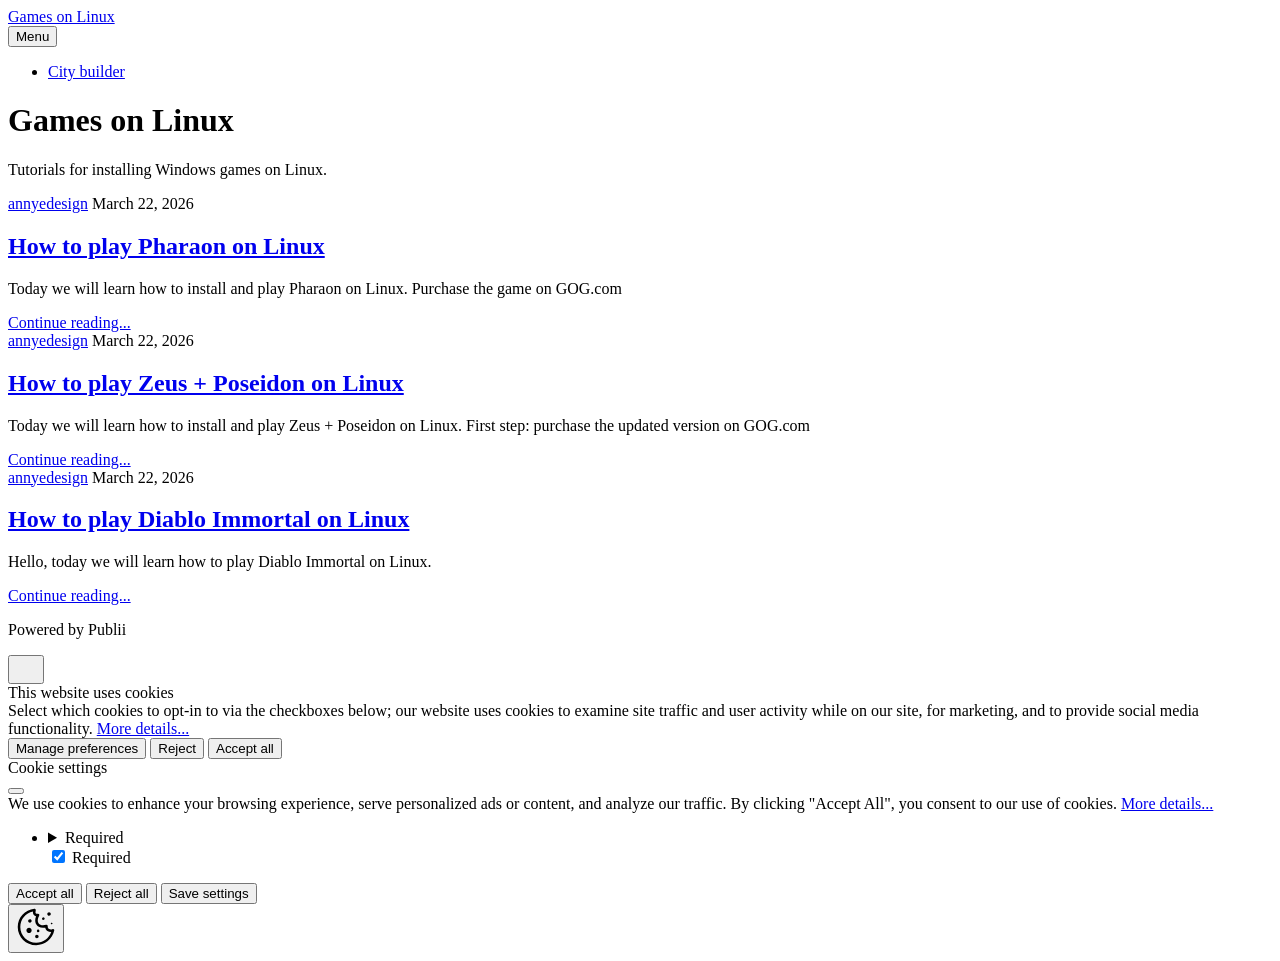
<file: index.html>
<!DOCTYPE html><html lang="en-gb"><head><meta charset="utf-8"><meta http-equiv="X-UA-Compatible" content="IE=edge"><meta name="viewport" content="width=device-width,initial-scale=1"><title>Games on Linux</title><meta name="generator" content="Publii Open-Source CMS for Static Site"><link rel="canonical" href="https://annyedesign.github.io/gamesonlinux/"><link rel="alternate" type="application/atom+xml" href="https://annyedesign.github.io/gamesonlinux/feed.xml" title="Games on Linux - RSS"><link rel="alternate" type="application/json" href="https://annyedesign.github.io/gamesonlinux/feed.json" title="Games on Linux - JSON"><meta property="og:title" content="Games on Linux"><meta property="og:site_name" content="Games on Linux"><meta property="og:description" content=""><meta property="og:url" content="https://annyedesign.github.io/gamesonlinux/"><meta property="og:type" content="website"><link rel="stylesheet" href="https://annyedesign.github.io/gamesonlinux/assets/css/style.css?v=38599bf86905ea1f0d495adf58858caa"><script type="application/ld+json">{"@context":"http://schema.org","@type":"Organization","name":"Games on Linux","url":"https://annyedesign.github.io/gamesonlinux/index.html"}</script><noscript><style>img[loading] {
                    opacity: 1;
                }</style></noscript><meta name="monetag" content="6c7d2d732c63f5730d5d0d2b13798b8d"></head><body class="home-template"><header class="top js-header"><a class="logo" href="https://annyedesign.github.io/gamesonlinux/index.html">Games on Linux</a><nav class="navbar js-navbar"><button class="navbar__toggle js-toggle" aria-label="Menu" aria-haspopup="true" aria-expanded="false"><span class="navbar__toggle-box"><span class="navbar__toggle-inner">Menu</span></span></button><ul class="navbar__menu"><li><a href="https://annyedesign.github.io/gamesonlinux/tags/city-builder/index.html" target="_self">City builder</a></li></ul></nav></header><main><div class="hero hero--noimage"><header class="hero__content"><div class="wrapper"><h1>Games on Linux</h1><p>Tutorials for installing Windows games on Linux.</p></div></header></div><div class="wrapper feed"><article class="feed__item feed__item--centered"><div class="feed__content"><header><div class="feed__meta"><a href="https://annyedesign.github.io/gamesonlinux/authors/annyedesign/index.html" class="feed__author">annyedesign</a> <time datetime="2026-03-22T15:46" class="feed__date">March 22, 2026</time></div><h2 class="feed__title"><a href="https://annyedesign.github.io/gamesonlinux/how-to-play-pharaon-on-linux.html">How to play Pharaon on Linux</a></h2></header><p>Today we will learn how to install and play Pharaon on Linux. Purchase the game on GOG.com</p><a href="https://annyedesign.github.io/gamesonlinux/how-to-play-pharaon-on-linux.html" class="readmore feed__readmore">Continue reading...</a></div></article><article class="feed__item feed__item--centered"><div class="feed__content"><header><div class="feed__meta"><a href="https://annyedesign.github.io/gamesonlinux/authors/annyedesign/index.html" class="feed__author">annyedesign</a> <time datetime="2026-03-22T15:10" class="feed__date">March 22, 2026</time></div><h2 class="feed__title"><a href="https://annyedesign.github.io/gamesonlinux/how-to-play-zeus-poseidon-on-linux.html">How to play Zeus + Poseidon on Linux</a></h2></header><p>Today we will learn how to install and play Zeus + Poseidon on Linux. First step: purchase the updated version on GOG.com</p><a href="https://annyedesign.github.io/gamesonlinux/how-to-play-zeus-poseidon-on-linux.html" class="readmore feed__readmore">Continue reading...</a></div></article><article class="feed__item feed__item--centered"><div class="feed__content"><header><div class="feed__meta"><a href="https://annyedesign.github.io/gamesonlinux/authors/annyedesign/index.html" class="feed__author">annyedesign</a> <time datetime="2026-03-22T14:33" class="feed__date">March 22, 2026</time></div><h2 class="feed__title"><a href="https://annyedesign.github.io/gamesonlinux/how-to-play-diablo-immortal-on-linux.html">How to play Diablo Immortal on Linux</a></h2></header><p>Hello, today we will learn how to play Diablo Immortal on Linux.</p><a href="https://annyedesign.github.io/gamesonlinux/how-to-play-diablo-immortal-on-linux.html" class="readmore feed__readmore">Continue reading...</a></div></article></div></main><footer class="footer"><div class="wrapper"><div class="footer__copyright"><p>Powered by Publii</p></div><button id="backToTop" class="footer__bttop" aria-label="Back to top" title="Back to top"><svg width="20" height="20"><use xlink:href="https://annyedesign.github.io/gamesonlinux/assets/svg/svg-map.svg#toparrow"/></svg></button></div></footer><script defer="defer" src="https://annyedesign.github.io/gamesonlinux/assets/js/scripts.min.js?v=dafec4f87fead6718cb125f0b0fc8441"></script><script>window.publiiThemeMenuConfig={mobileMenuMode:'sidebar',animationSpeed:300,submenuWidth: 'auto',doubleClickTime:500,mobileMenuExpandableSubmenus:true,relatedContainerForOverlayMenuSelector:'.top'};</script><script>var images = document.querySelectorAll('img[loading]');
        for (var i = 0; i < images.length; i++) {
            if (images[i].complete) {
                images[i].classList.add('is-loaded');
            } else {
                images[i].addEventListener('load', function () {
                    this.classList.add('is-loaded');
                }, false);
            }
        }</script><div class="pcb" data-behaviour="badge" data-behaviour-link="#cookie-settings" data-revision="1" data-config-ttl="90" data-debug-mode="false"><div role="dialog" aria-modal="true" aria-hidden="true" aria-labelledby="pcb-title" aria-describedby="pcb-txt" class="pcb__banner"><div class="pcb__inner"><div id="pcb-title" role="heading" aria-level="2" class="pcb__title">This website uses cookies</div><div id="pcb-txt" class="pcb__txt">Select which cookies to opt-in to via the checkboxes below; our website uses cookies to examine site traffic and user activity while on our site, for marketing, and to provide social media functionality. <a href="#not-specified">More details...</a></div><div class="pcb__buttons"><button type="button" class="pcb__btn pcb__btn--link pcb__btn--configure" aria-haspopup="dialog">Manage preferences</button> <button type="button" class="pcb__btn pcb__btn--reject">Reject</button> <button type="button" class="pcb__btn pcb__btn--solid pcb__btn--accept">Accept all</button></div></div></div><div class="pcb__popup" role="dialog" aria-modal="true" aria-hidden="true" aria-labelledby="pcb-popup-title"><div class="pcb__popup__wrapper"><div class="pcb__inner pcb__popup__inner"><div class="pcb__popup__heading"><div id="pcb-popup-title" role="heading" aria-level="2" class="pcb__title">Cookie settings</div><button class="pcb__popup__close" aria-label="Close"></button></div><div class="pcb__popup__content"><div class="pcb__txt pcb__popup__txt">We use cookies to enhance your browsing experience, serve personalized ads or content, and analyze our traffic. By clicking "Accept All", you consent to our use of cookies. <a href="#not-specified">More details...</a></div><ul class="pcb__groups"><li class="pcb__group"><details><summary class="pcb__group__title no-desc">Required</summary></details><div class="pcb__popup__switch is-checked"><input type="checkbox" data-group-name="" id="pcb-group-0" checked="checked"> <label for="pcb-group-0">Required</label></div></li></ul></div><div class="pcb__buttons pcb__popup__buttons"><button type="button" class="pcb__btn pcb__btn--solid pcb__btn--accept">Accept all</button> <button type="button" class="pcb__btn pcb__btn--reject">Reject all</button> <button type="button" class="pcb__btn pcb__btn--save">Save settings</button></div></div></div></div><div class="pcb__overlay" aria-hidden="true"></div><button class="pcb__badge" aria-label="Cookie Policy" aria-hidden="true"><svg xmlns="http://www.w3.org/2000/svg" aria-hidden="true" focusable="false" width="40" height="40" viewBox="0 0 23 23" fill="currentColor"><path d="M21.41 12.71c-.08-.01-.15 0-.22 0h-.03c-.03 0-.05 0-.08.01-.07 0-.13.01-.19.04-.52.21-1.44.19-2.02-.22-.44-.31-.65-.83-.62-1.53a.758.758 0 0 0-.27-.61.73.73 0 0 0-.65-.14c-1.98.51-3.49.23-4.26-.78-.82-1.08-.73-2.89.24-4.49.14-.23.14-.52 0-.75a.756.756 0 0 0-.67-.36c-.64.03-1.11-.1-1.31-.35-.19-.26-.13-.71-.01-1.29.04-.18.06-.38.03-.59-.05-.4-.4-.7-.81-.66C5.1 1.54 1 6.04 1 11.48 1 17.28 5.75 22 11.6 22c5.02 0 9.39-3.54 10.39-8.42.08-.4-.18-.78-.58-.87Zm-9.81 7.82c-5.03 0-9.12-4.06-9.12-9.06 0-4.34 3.05-8 7.25-8.86-.08.7.05 1.33.42 1.81.24.32.66.67 1.38.84-.76 1.86-.65 3.78.36 5.11.61.81 2.03 2 4.95 1.51.18.96.71 1.54 1.18 1.87.62.43 1.38.62 2.1.62.05 0 .09 0 .13-.01-1.23 3.64-4.7 6.18-8.64 6.18ZM13 17c0 .55-.45 1-1 1s-1-.45-1-1 .45-1 1-1 1 .45 1 1Zm5.29-12.3a.99.99 0 0 1-.29-.71c0-.55.45-.99 1-.99a1 1 0 0 1 .71.3c.19.19.29.44.29.71 0 .55-.45.99-1 .99a1 1 0 0 1-.71-.3ZM9 13.5c0 .83-.67 1.5-1.5 1.5S6 14.33 6 13.5 6.67 12 7.5 12s1.5.67 1.5 1.5Zm3.25.81a.744.744 0 0 1-.06-1.05c.28-.32.75-.34 1.05-.06.31.28.33.75.05 1.06-.15.16-.35.25-.56.25-.18 0-.36-.06-.5-.19ZM8.68 7.26c.41.37.44 1 .07 1.41-.2.22-.47.33-.75.33a.96.96 0 0 1-.67-.26c-.41-.37-.44-1-.07-1.41.37-.42 1-.45 1.41-.08Zm11.48 1.88c.18-.19.52-.19.7 0 .05.04.09.1.11.16.03.06.04.12.04.19 0 .13-.05.26-.15.35-.09.1-.22.15-.35.15s-.26-.05-.35-.15a.355.355 0 0 1-.11-.16.433.433 0 0 1-.04-.19c0-.13.05-.26.15-.35Zm-4.93-1.86a.75.75 0 1 1 1.059-1.06.75.75 0 0 1-1.059 1.06Z"/></svg></button></div><script>(function(win) {
    if (!document.querySelector('.pcb')) {
        return;
    }

    var cbConfig = {
        behaviour: document.querySelector('.pcb').getAttribute('data-behaviour'),
        behaviourLink: document.querySelector('.pcb').getAttribute('data-behaviour-link'),
        revision: document.querySelector('.pcb').getAttribute('data-revision'),
        configTTL: parseInt(document.querySelector('.pcb').getAttribute('data-config-ttl'), 10),
        debugMode: document.querySelector('.pcb').getAttribute('data-debug-mode') === 'true',
        initialState: null,
        initialLsState: null,
        previouslyAccepted: []
    };

    var cbUI = {
        wrapper: document.querySelector('.pcb'),
        banner: {
            element: null,
            btnAccept: null,
            btnReject: null,
            btnConfigure: null
        },
        popup: {
            element: null,
            btnClose: null,
            btnSave: null,
            btnAccept: null,
            btnReject: null,
            checkboxes: null,
        },
        overlay: null,
        badge: null,
        blockedScripts: document.querySelectorAll('script[type^="gdpr-blocker/"]'),
        triggerLinks: cbConfig.behaviourLink ? document.querySelectorAll('a[href*="' + cbConfig.behaviourLink + '"]') : null
    };

    function initUI () {
        // setup banner elements
        cbUI.banner.element = cbUI.wrapper.querySelector('.pcb__banner');
        cbUI.banner.btnAccept = cbUI.banner.element.querySelector('.pcb__btn--accept');
        cbUI.banner.btnReject = cbUI.banner.element.querySelector('.pcb__btn--reject');
        cbUI.banner.btnConfigure = cbUI.banner.element.querySelector('.pcb__btn--configure');

        // setup popup elements
        if (cbUI.wrapper.querySelector('.pcb__popup')) {
            cbUI.popup.element = cbUI.wrapper.querySelector('.pcb__popup');
            cbUI.popup.btnClose = cbUI.wrapper.querySelector('.pcb__popup__close');
            cbUI.popup.btnSave = cbUI.popup.element.querySelector('.pcb__btn--save');
            cbUI.popup.btnAccept = cbUI.popup.element.querySelector('.pcb__btn--accept');
            cbUI.popup.btnReject = cbUI.popup.element.querySelector('.pcb__btn--reject');
            cbUI.popup.checkboxes = cbUI.popup.element.querySelector('input[type="checkbox"]');
            // setup overlay
            cbUI.overlay = cbUI.wrapper.querySelector('.pcb__overlay');
        }

        cbUI.badge = cbUI.wrapper.querySelector('.pcb__badge');

        if (cbConfig.behaviour.indexOf('link') > -1) {
            for (var i = 0; i < cbUI.triggerLinks.length; i++) {
                cbUI.triggerLinks[i].addEventListener('click', function(e) {
                    e.preventDefault();
                    showBannerOrPopup();
                });
            }
        }
    }

    function initState () {
        var lsKeyName = getConfigName();
        var currentConfig = localStorage.getItem(lsKeyName);
        var configIsFresh = checkIfConfigIsFresh();

        if (!configIsFresh || currentConfig === null) {
            if (cbConfig.debugMode) {
                console.log('🍪 Config not found, or configuration expired');
            }

            if (window.publiiCBGCM) {
                gtag('consent', 'default', {
                    'ad_storage': window.publiiCBGCM.defaultState.ad_storage ? 'granted' : 'denied',
                    'ad_personalization': window.publiiCBGCM.defaultState.ad_personalization ? 'granted' : 'denied',
                    'ad_user_data': window.publiiCBGCM.defaultState.ad_user_data ? 'granted' : 'denied',
                    'analytics_storage': window.publiiCBGCM.defaultState.analytics_storage ? 'granted' : 'denied',
                    'personalization_storage': window.publiiCBGCM.defaultState.personalization_storage ? 'granted' : 'denied',
                    'functionality_storage': window.publiiCBGCM.defaultState.functionality_storage ? 'granted' : 'denied',
                    'security_storage': window.publiiCBGCM.defaultState.security_storage ? 'granted' : 'denied'
                });  
                
                if (cbConfig.debugMode) {
                    console.log('🍪 GCMv2 DEFAULT STATE: ' + JSON.stringify({
                        'ad_storage': window.publiiCBGCM.defaultState.ad_storage ? 'granted' : 'denied',
                        'ad_personalization': window.publiiCBGCM.defaultState.ad_personalization ? 'granted' : 'denied',
                        'ad_user_data': window.publiiCBGCM.defaultState.ad_user_data ? 'granted' : 'denied',
                        'analytics_storage': window.publiiCBGCM.defaultState.analytics_storage ? 'granted' : 'denied',
                        'personalization_storage': window.publiiCBGCM.defaultState.personalization_storage ? 'granted' : 'denied',
                        'functionality_storage': window.publiiCBGCM.defaultState.functionality_storage ? 'granted' : 'denied',
                        'security_storage': window.publiiCBGCM.defaultState.security_storage ? 'granted' : 'denied'
                    }));
                }
            }

            showBanner();
        } else if (typeof currentConfig === 'string') {
            if (cbConfig.debugMode) {
                console.log('🍪 Config founded');
            }

            cbConfig.initialLsState = currentConfig.split(',');

            if (window.publiiCBGCM) {
                gtag('consent', 'default', {
                    'ad_storage': getDefaultConsentState(currentConfig, 'ad_storage'),
                    'ad_personalization': getDefaultConsentState(currentConfig, 'ad_personalization'),
                    'ad_user_data': getDefaultConsentState(currentConfig, 'ad_user_data'),
                    'analytics_storage': getDefaultConsentState(currentConfig, 'analytics_storage'),
                    'personalization_storage': getDefaultConsentState(currentConfig, 'personalization_storage'),
                    'functionality_storage': getDefaultConsentState(currentConfig, 'functionality_storage'),
                    'security_storage': getDefaultConsentState(currentConfig, 'security_storage')
                });
                
                if (cbConfig.debugMode) {
                    console.log('🍪 GCMv2 DEFAULT STATE: ' + JSON.stringify({
                        'ad_storage': getDefaultConsentState(currentConfig, 'ad_storage'),
                        'ad_personalization': getDefaultConsentState(currentConfig, 'ad_personalization'),
                        'ad_user_data': getDefaultConsentState(currentConfig, 'ad_user_data'),
                        'analytics_storage': getDefaultConsentState(currentConfig, 'analytics_storage'),
                        'personalization_storage': getDefaultConsentState(currentConfig, 'personalization_storage'),
                        'functionality_storage': getDefaultConsentState(currentConfig, 'functionality_storage'),
                        'security_storage': getDefaultConsentState(currentConfig, 'security_storage')
                    }));
                }
            }

            showBadge();

            if (cbUI.popup.element) {
                var allowedGroups = currentConfig.split(',');
                var checkedCheckboxes = cbUI.popup.element.querySelectorAll('input[type="checkbox"]:checked');

                for (var j = 0; j < checkedCheckboxes.length; j++) {
                    var name = checkedCheckboxes[j].getAttribute('data-group-name');

                    if (name && name !== '-' && allowedGroups.indexOf(name) === -1) {
                        checkedCheckboxes[j].checked = false;
                    }
                }

                for (var i = 0; i < allowedGroups.length; i++) {
                    var checkbox = cbUI.popup.element.querySelector('input[type="checkbox"][data-group-name="' + allowedGroups[i] + '"]');

                    if (checkbox) {
                        checkbox.checked = true;
                    }

                    allowCookieGroup(allowedGroups[i]);
                }
            }
        }

        setTimeout(function () {
            cbConfig.initialState = getInitialStateOfConsents();
        }, 0);
    }

    function checkIfConfigIsFresh () {
        var lastConfigSave = localStorage.getItem('publii-gdpr-cookies-config-save-date');

        if (lastConfigSave === null) {
            return false;
        }

        lastConfigSave = parseInt(lastConfigSave, 10);

        if (lastConfigSave === 0) {
            return true;
        }

        if (+new Date() - lastConfigSave < cbConfig.configTTL * 24 * 60 * 60 * 1000) {
            return true;
        }

        return false;
    }

    function getDefaultConsentState (currentConfig, consentGroup) {
        let configGroups = currentConfig.split(',');

        for (let i = 0; i < configGroups.length; i++) {
            let groupName = configGroups[i];
            let group = window.publiiCBGCM.groups.find(group => group.cookieGroup === groupName);

            if (group && group[consentGroup]) {
                return 'granted';
            }
        }  
        
        if (window.publiiCBGCM.defaultState[consentGroup]) {
            return 'granted'; 
        }
        
        return 'denied';
    }

    function initBannerEvents () {
        cbUI.banner.btnAccept.addEventListener('click', function (e) {
            e.preventDefault();
            acceptAllCookies('banner');
            showBadge();
        }, false);

        if (cbUI.banner.btnReject) {
            cbUI.banner.btnReject.addEventListener('click', function (e) {
                e.preventDefault();
                rejectAllCookies();
                showBadge();
            }, false);
        }

        if (cbUI.banner.btnConfigure) {
            cbUI.banner.btnConfigure.addEventListener('click', function (e) {
                e.preventDefault();
                hideBanner();
                showAdvancedPopup();
                showBadge();
            }, false);
        }
    }

    function initPopupEvents () {
        if (!cbUI.popup.element) {
            return;
        }

        cbUI.overlay.addEventListener('click', function (e) {
            hideAdvancedPopup();
        }, false);

        cbUI.popup.element.addEventListener('click', function (e) {
            e.stopPropagation();
        }, false);

        cbUI.popup.btnAccept.addEventListener('click', function (e) {
            e.preventDefault();
            acceptAllCookies('popup');
        }, false);

        cbUI.popup.btnReject.addEventListener('click', function (e) {
            e.preventDefault();
            rejectAllCookies();
        }, false);

        cbUI.popup.btnSave.addEventListener('click', function (e) {
            e.preventDefault();
            saveConfiguration();
        }, false);

        cbUI.popup.btnClose.addEventListener('click', function (e) {
            e.preventDefault();
            hideAdvancedPopup();
        }, false);
    }

    function initBadgeEvents () {
        if (!cbUI.badge) {
            return;
        }

        cbUI.badge.addEventListener('click', function (e) {
            showBannerOrPopup();
        }, false);
    }

    initUI();
    initState();
    initBannerEvents();
    initPopupEvents();
    initBadgeEvents();

    /**
     * API
     */
    function addScript (src, inline) {
        var newScript = document.createElement('script');

        if (src) {
            newScript.setAttribute('src', src);
        }

        if (inline) {
            newScript.text = inline;
        }

        document.body.appendChild(newScript);
    }

    function allowCookieGroup (allowedGroup) {
        var scripts = document.querySelectorAll('script[type="gdpr-blocker/' + allowedGroup + '"]');
        cbConfig.previouslyAccepted.push(allowedGroup);
    
        for (var j = 0; j < scripts.length; j++) {
            addScript(scripts[j].src, scripts[j].text);
        }

        var groupEvent = new Event('publii-cookie-banner-unblock-' + allowedGroup);
        document.body.dispatchEvent(groupEvent);
        unlockEmbeds(allowedGroup);

        if (cbConfig.debugMode) {
            console.log('🍪 Allowed group: ' + allowedGroup);
        }

        if (window.publiiCBGCM && (!cbConfig.initialLsState || cbConfig.initialLsState.indexOf(allowedGroup) === -1)) {
            let consentResult = {};
            let group = window.publiiCBGCM.groups.find(group => group.cookieGroup === allowedGroup);

            if (group) {
                let foundSomeConsents = false;

                Object.keys(group).forEach(key => {
                    if (key !== 'cookieGroup' && group[key] === true) {
                        consentResult[key] = 'granted';
                        foundSomeConsents = true;
                    }
                });

                if (foundSomeConsents) {
                    gtag('consent', 'update', consentResult);   

                    if (cbConfig.debugMode) {
                        console.log('🍪 GCMv2 UPDATE: ' + JSON.stringify(consentResult));
                    }
                }
            }
        }
    }

    function showBannerOrPopup () {
        if (cbUI.popup.element) {
            showAdvancedPopup();
        } else {
            showBanner();
        }
    }

    function showAdvancedPopup () {
        cbUI.popup.element.classList.add('is-visible');
        cbUI.overlay.classList.add('is-visible');
        cbUI.popup.element.setAttribute('aria-hidden', 'false');
        cbUI.overlay.setAttribute('aria-hidden', 'false');
    }

    function hideAdvancedPopup () {
        cbUI.popup.element.classList.remove('is-visible');
        cbUI.overlay.classList.remove('is-visible');
        cbUI.popup.element.setAttribute('aria-hidden', 'true');
        cbUI.overlay.setAttribute('aria-hidden', 'true');
    }

    function showBanner () {
        cbUI.banner.element.classList.add('is-visible');
        cbUI.banner.element.setAttribute('aria-hidden', 'false');
    }

    function hideBanner () {
        cbUI.banner.element.classList.remove('is-visible');
        cbUI.banner.element.setAttribute('aria-hidden', 'true');
    }

    function showBadge () {
        if (!cbUI.badge) {
            return;
        }

        cbUI.badge.classList.add('is-visible');
        cbUI.badge.setAttribute('aria-hidden', 'false');
    }

    function getConfigName () {
        var lsKeyName = 'publii-gdpr-allowed-cookies';

        if (cbConfig.revision) {
            lsKeyName = lsKeyName + '-v' + parseInt(cbConfig.revision, 10);
        }

        return lsKeyName;
    }

    function storeConfiguration (allowedGroups) {
        var lsKeyName = getConfigName();
        var dataToStore = allowedGroups.join(',');
        localStorage.setItem(lsKeyName, dataToStore);

        if (cbConfig.configTTL === 0) {
            localStorage.setItem('publii-gdpr-cookies-config-save-date', 0);

            if (cbConfig.debugMode) {
                console.log('🍪 Store never expiring configuration');
            }
        } else {
            localStorage.setItem('publii-gdpr-cookies-config-save-date', +new Date());
        }
    }

    function getInitialStateOfConsents () {
        if (!cbUI.popup.element) {
            return [];
        }

        var checkedGroups = cbUI.popup.element.querySelectorAll('input[type="checkbox"]:checked');
        var groups = [];

        for (var i = 0; i < checkedGroups.length; i++) {
            var allowedGroup = checkedGroups[i].getAttribute('data-group-name');

            if (allowedGroup !== '') {
                groups.push(allowedGroup);
            }
        }

        if (cbConfig.debugMode) {
            console.log('🍪 Initial state: ' + groups.join(', '));
        }

        return groups;
    }

    function getCurrentStateOfConsents () {
        if (!cbUI.popup.element) {
            return [];
        }

        var checkedGroups = cbUI.popup.element.querySelectorAll('input[type="checkbox"]:checked');
        var groups = [];

        for (var i = 0; i < checkedGroups.length; i++) {
            var allowedGroup = checkedGroups[i].getAttribute('data-group-name');

            if (allowedGroup !== '') {
                groups.push(allowedGroup);
            }
        }

        if (cbConfig.debugMode) {
            console.log('🍪 State to save: ' + groups.join(', '));
        }

        return groups;
    }

    function getAllGroups () {
        if (!cbUI.popup.element) {
            return [];
        }

        var checkedGroups = cbUI.popup.element.querySelectorAll('input[type="checkbox"]');
        var groups = [];

        for (var i = 0; i < checkedGroups.length; i++) {
            var allowedGroup = checkedGroups[i].getAttribute('data-group-name');

            if (allowedGroup !== '') {
                groups.push(allowedGroup);
            }
        }

        return groups;
    }

    function acceptAllCookies (source) {
        var groupsToAccept = getAllGroups();
        storeConfiguration(groupsToAccept);

        for (var i = 0; i < groupsToAccept.length; i++) {
            var group = groupsToAccept[i];

            if (cbConfig.initialState.indexOf(group) > -1 || cbConfig.previouslyAccepted.indexOf(group) > -1) {
                if (cbConfig.debugMode) {
                    console.log('🍪 Skip previously activated group: ' + group);
                }

                continue;
            }

            allowCookieGroup(group);
        }

        if (cbUI.popup.element) {
            var checkboxesToCheck = cbUI.popup.element.querySelectorAll('input[type="checkbox"]');

            for (var j = 0; j < checkboxesToCheck.length; j++) {
                checkboxesToCheck[j].checked = true;
            }
        }

        if (cbConfig.debugMode) {
            console.log('🍪 Accept all cookies: ', groupsToAccept.join(', '));
        }

        if (source === 'popup') {
            hideAdvancedPopup();
        } else if (source === 'banner') {
            hideBanner();
        }
    }

    function rejectAllCookies () {
        if (cbConfig.debugMode) {
            console.log('🍪 Reject all cookies');
        }

        storeConfiguration([]);
        setTimeout(function () {
            window.location.reload();
        }, 100);
    }

    function saveConfiguration () {
        var groupsToAccept = getCurrentStateOfConsents();
        storeConfiguration(groupsToAccept);

        if (cbConfig.debugMode) {
            console.log('🍪 Save new config: ', groupsToAccept.join(', '));
        }

        if (reloadIsNeeded(groupsToAccept)) {
            setTimeout(function () {
                window.location.reload();
            }, 100);
            return;
        }

        for (var i = 0; i < groupsToAccept.length; i++) {
            var group = groupsToAccept[i];

            if (cbConfig.initialState.indexOf(group) > -1 || cbConfig.previouslyAccepted.indexOf(group) > -1) {
                if (cbConfig.debugMode) {
                    console.log('🍪 Skip previously activated group: ' + group);
                }

                continue;
            }

            allowCookieGroup(group);
        }

        hideAdvancedPopup();
    }

    function reloadIsNeeded (groupsToAccept) {
        // check if user rejected consent for initial groups
        var initialGroups = cbConfig.initialState;
        var previouslyAcceptedGroups = cbConfig.previouslyAccepted;
        var groupsToCheck = initialGroups.concat(previouslyAcceptedGroups);

        for (var i = 0; i < groupsToCheck.length; i++) {
            var groupToCheck = groupsToCheck[i];

            if (groupToCheck !== '' && groupsToAccept.indexOf(groupToCheck) === -1) {
                if (cbConfig.debugMode) {
                    console.log('🍪 Reload is needed due lack of: ', groupToCheck);
                }

                return true;
            }
        }

        return false;
    }

    function unlockEmbeds (cookieGroup) {
        var iframesToUnlock = document.querySelectorAll('.pec-wrapper[data-consent-group-id="' + cookieGroup + '"]');

        for (var i = 0; i < iframesToUnlock.length; i++) {
            var iframeWrapper = iframesToUnlock[i];
            iframeWrapper.querySelector('.pec-overlay').classList.remove('is-active');
            iframeWrapper.querySelector('.pec-overlay').setAttribute('aria-hidden', 'true');
            var iframe = iframeWrapper.querySelector('iframe');
            iframe.setAttribute('src', iframe.getAttribute('data-consent-src'));
        }
    }

    win.publiiEmbedConsentGiven = function (cookieGroup) {
        // it will unlock embeds
        allowCookieGroup(cookieGroup);

        var checkbox = cbUI.popup.element.querySelector('input[type="checkbox"][data-group-name="' + cookieGroup + '"]');

        if (checkbox) {
            checkbox.checked = true;
        }

        var groupsToAccept = getCurrentStateOfConsents();
        storeConfiguration(groupsToAccept);

        if (cbConfig.debugMode) {
            console.log('🍪 Save new config: ', groupsToAccept.join(', '));
        }
    }
})(window);</script></body></html>
</file>
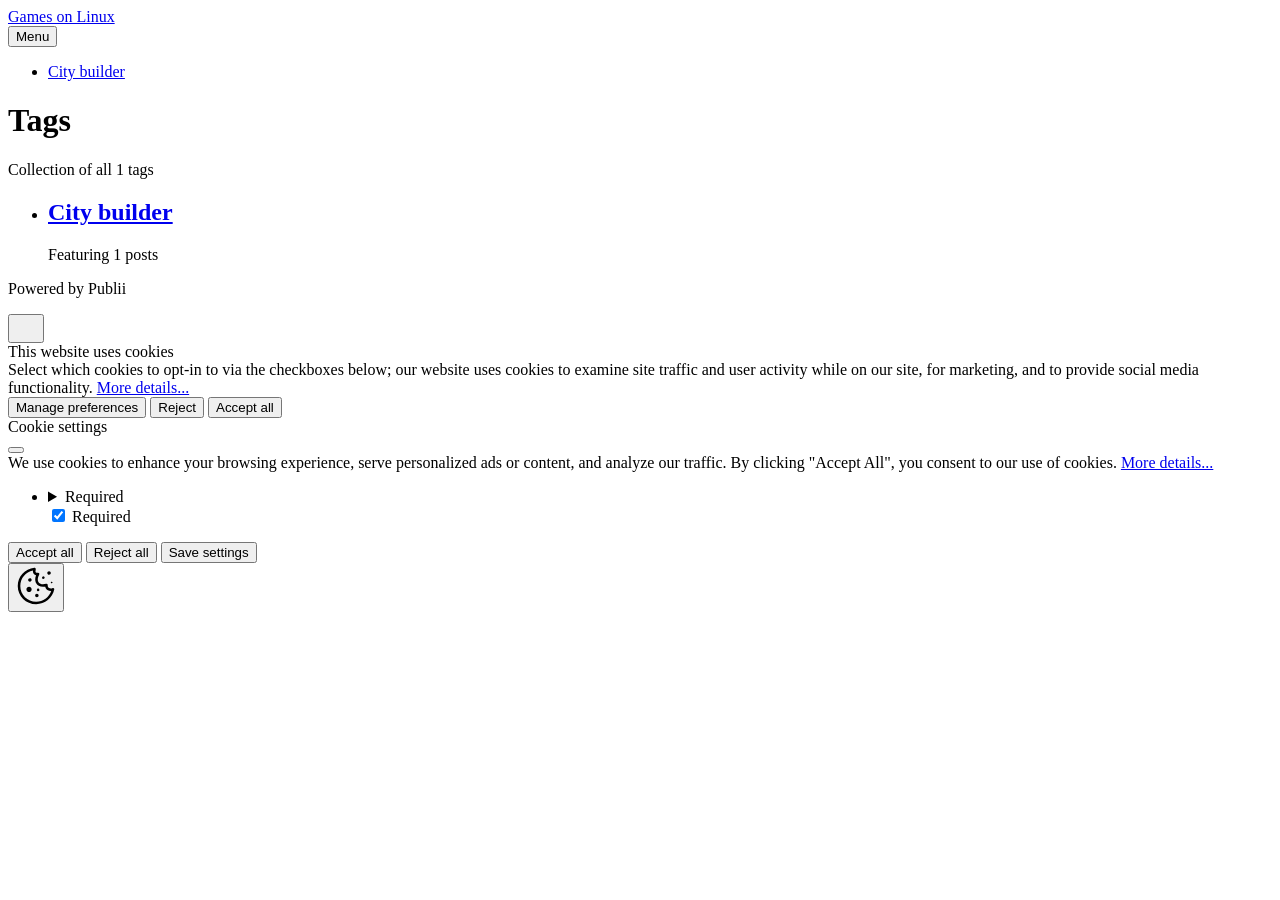
<file: tags/index.html>
<!DOCTYPE html><html lang="en-gb"><head><meta charset="utf-8"><meta http-equiv="X-UA-Compatible" content="IE=edge"><meta name="viewport" content="width=device-width,initial-scale=1"><title>All tags - Games on Linux</title><meta name="robots" content="noindex, follow"><meta name="generator" content="Publii Open-Source CMS for Static Site"><link rel="alternate" type="application/atom+xml" href="https://annyedesign.github.io/gamesonlinux/feed.xml" title="Games on Linux - RSS"><link rel="alternate" type="application/json" href="https://annyedesign.github.io/gamesonlinux/feed.json" title="Games on Linux - JSON"><meta property="og:title" content="Games on Linux"><meta property="og:site_name" content="Games on Linux"><meta property="og:description" content=""><meta property="og:url" content="https://annyedesign.github.io/gamesonlinux/tags/"><meta property="og:type" content="website"><link rel="stylesheet" href="https://annyedesign.github.io/gamesonlinux/assets/css/style.css?v=38599bf86905ea1f0d495adf58858caa"><script type="application/ld+json">{"@context":"http://schema.org","@type":"Organization","name":"Games on Linux","url":"https://annyedesign.github.io/gamesonlinux/index.html"}</script><noscript><style>img[loading] {
                    opacity: 1;
                }</style></noscript><meta name="monetag" content="6c7d2d732c63f5730d5d0d2b13798b8d"></head><body class="tags-template"><header class="top js-header"><a class="logo" href="https://annyedesign.github.io/gamesonlinux/index.html">Games on Linux</a><nav class="navbar js-navbar"><button class="navbar__toggle js-toggle" aria-label="Menu" aria-haspopup="true" aria-expanded="false"><span class="navbar__toggle-box"><span class="navbar__toggle-inner">Menu</span></span></button><ul class="navbar__menu"><li><a href="https://annyedesign.github.io/gamesonlinux/tags/city-builder/index.html" target="_self">City builder</a></li></ul></nav></header><main class="page page--tags"><div class="hero hero--noimage"><header class="hero__content"><div class="wrapper"><h1>Tags</h1><p class="page__desc">Collection of all 1 tags</p></div></header></div><div class="wrapper"><ul class="feed feed--grid"><li class="feed__item"><div class="feed__content"><h2 class="h3"><a href="https://annyedesign.github.io/gamesonlinux/tags/city-builder/index.html">City builder</a></h2><p>Featuring 1 posts</p></div></li></ul></div></main><footer class="footer"><div class="wrapper"><div class="footer__copyright"><p>Powered by Publii</p></div><button id="backToTop" class="footer__bttop" aria-label="Back to top" title="Back to top"><svg width="20" height="20"><use xlink:href="https://annyedesign.github.io/gamesonlinux/assets/svg/svg-map.svg#toparrow"/></svg></button></div></footer><script defer="defer" src="https://annyedesign.github.io/gamesonlinux/assets/js/scripts.min.js?v=dafec4f87fead6718cb125f0b0fc8441"></script><script>window.publiiThemeMenuConfig={mobileMenuMode:'sidebar',animationSpeed:300,submenuWidth: 'auto',doubleClickTime:500,mobileMenuExpandableSubmenus:true,relatedContainerForOverlayMenuSelector:'.top'};</script><script>var images = document.querySelectorAll('img[loading]');
        for (var i = 0; i < images.length; i++) {
            if (images[i].complete) {
                images[i].classList.add('is-loaded');
            } else {
                images[i].addEventListener('load', function () {
                    this.classList.add('is-loaded');
                }, false);
            }
        }</script><div class="pcb" data-behaviour="badge" data-behaviour-link="#cookie-settings" data-revision="1" data-config-ttl="90" data-debug-mode="false"><div role="dialog" aria-modal="true" aria-hidden="true" aria-labelledby="pcb-title" aria-describedby="pcb-txt" class="pcb__banner"><div class="pcb__inner"><div id="pcb-title" role="heading" aria-level="2" class="pcb__title">This website uses cookies</div><div id="pcb-txt" class="pcb__txt">Select which cookies to opt-in to via the checkboxes below; our website uses cookies to examine site traffic and user activity while on our site, for marketing, and to provide social media functionality. <a href="#not-specified">More details...</a></div><div class="pcb__buttons"><button type="button" class="pcb__btn pcb__btn--link pcb__btn--configure" aria-haspopup="dialog">Manage preferences</button> <button type="button" class="pcb__btn pcb__btn--reject">Reject</button> <button type="button" class="pcb__btn pcb__btn--solid pcb__btn--accept">Accept all</button></div></div></div><div class="pcb__popup" role="dialog" aria-modal="true" aria-hidden="true" aria-labelledby="pcb-popup-title"><div class="pcb__popup__wrapper"><div class="pcb__inner pcb__popup__inner"><div class="pcb__popup__heading"><div id="pcb-popup-title" role="heading" aria-level="2" class="pcb__title">Cookie settings</div><button class="pcb__popup__close" aria-label="Close"></button></div><div class="pcb__popup__content"><div class="pcb__txt pcb__popup__txt">We use cookies to enhance your browsing experience, serve personalized ads or content, and analyze our traffic. By clicking "Accept All", you consent to our use of cookies. <a href="#not-specified">More details...</a></div><ul class="pcb__groups"><li class="pcb__group"><details><summary class="pcb__group__title no-desc">Required</summary></details><div class="pcb__popup__switch is-checked"><input type="checkbox" data-group-name="" id="pcb-group-0" checked="checked"> <label for="pcb-group-0">Required</label></div></li></ul></div><div class="pcb__buttons pcb__popup__buttons"><button type="button" class="pcb__btn pcb__btn--solid pcb__btn--accept">Accept all</button> <button type="button" class="pcb__btn pcb__btn--reject">Reject all</button> <button type="button" class="pcb__btn pcb__btn--save">Save settings</button></div></div></div></div><div class="pcb__overlay" aria-hidden="true"></div><button class="pcb__badge" aria-label="Cookie Policy" aria-hidden="true"><svg xmlns="http://www.w3.org/2000/svg" aria-hidden="true" focusable="false" width="40" height="40" viewBox="0 0 23 23" fill="currentColor"><path d="M21.41 12.71c-.08-.01-.15 0-.22 0h-.03c-.03 0-.05 0-.08.01-.07 0-.13.01-.19.04-.52.21-1.44.19-2.02-.22-.44-.31-.65-.83-.62-1.53a.758.758 0 0 0-.27-.61.73.73 0 0 0-.65-.14c-1.98.51-3.49.23-4.26-.78-.82-1.08-.73-2.89.24-4.49.14-.23.14-.52 0-.75a.756.756 0 0 0-.67-.36c-.64.03-1.11-.1-1.31-.35-.19-.26-.13-.71-.01-1.29.04-.18.06-.38.03-.59-.05-.4-.4-.7-.81-.66C5.1 1.54 1 6.04 1 11.48 1 17.28 5.75 22 11.6 22c5.02 0 9.39-3.54 10.39-8.42.08-.4-.18-.78-.58-.87Zm-9.81 7.82c-5.03 0-9.12-4.06-9.12-9.06 0-4.34 3.05-8 7.25-8.86-.08.7.05 1.33.42 1.81.24.32.66.67 1.38.84-.76 1.86-.65 3.78.36 5.11.61.81 2.03 2 4.95 1.51.18.96.71 1.54 1.18 1.87.62.43 1.38.62 2.1.62.05 0 .09 0 .13-.01-1.23 3.64-4.7 6.18-8.64 6.18ZM13 17c0 .55-.45 1-1 1s-1-.45-1-1 .45-1 1-1 1 .45 1 1Zm5.29-12.3a.99.99 0 0 1-.29-.71c0-.55.45-.99 1-.99a1 1 0 0 1 .71.3c.19.19.29.44.29.71 0 .55-.45.99-1 .99a1 1 0 0 1-.71-.3ZM9 13.5c0 .83-.67 1.5-1.5 1.5S6 14.33 6 13.5 6.67 12 7.5 12s1.5.67 1.5 1.5Zm3.25.81a.744.744 0 0 1-.06-1.05c.28-.32.75-.34 1.05-.06.31.28.33.75.05 1.06-.15.16-.35.25-.56.25-.18 0-.36-.06-.5-.19ZM8.68 7.26c.41.37.44 1 .07 1.41-.2.22-.47.33-.75.33a.96.96 0 0 1-.67-.26c-.41-.37-.44-1-.07-1.41.37-.42 1-.45 1.41-.08Zm11.48 1.88c.18-.19.52-.19.7 0 .05.04.09.1.11.16.03.06.04.12.04.19 0 .13-.05.26-.15.35-.09.1-.22.15-.35.15s-.26-.05-.35-.15a.355.355 0 0 1-.11-.16.433.433 0 0 1-.04-.19c0-.13.05-.26.15-.35Zm-4.93-1.86a.75.75 0 1 1 1.059-1.06.75.75 0 0 1-1.059 1.06Z"/></svg></button></div><script>(function(win) {
    if (!document.querySelector('.pcb')) {
        return;
    }

    var cbConfig = {
        behaviour: document.querySelector('.pcb').getAttribute('data-behaviour'),
        behaviourLink: document.querySelector('.pcb').getAttribute('data-behaviour-link'),
        revision: document.querySelector('.pcb').getAttribute('data-revision'),
        configTTL: parseInt(document.querySelector('.pcb').getAttribute('data-config-ttl'), 10),
        debugMode: document.querySelector('.pcb').getAttribute('data-debug-mode') === 'true',
        initialState: null,
        initialLsState: null,
        previouslyAccepted: []
    };

    var cbUI = {
        wrapper: document.querySelector('.pcb'),
        banner: {
            element: null,
            btnAccept: null,
            btnReject: null,
            btnConfigure: null
        },
        popup: {
            element: null,
            btnClose: null,
            btnSave: null,
            btnAccept: null,
            btnReject: null,
            checkboxes: null,
        },
        overlay: null,
        badge: null,
        blockedScripts: document.querySelectorAll('script[type^="gdpr-blocker/"]'),
        triggerLinks: cbConfig.behaviourLink ? document.querySelectorAll('a[href*="' + cbConfig.behaviourLink + '"]') : null
    };

    function initUI () {
        // setup banner elements
        cbUI.banner.element = cbUI.wrapper.querySelector('.pcb__banner');
        cbUI.banner.btnAccept = cbUI.banner.element.querySelector('.pcb__btn--accept');
        cbUI.banner.btnReject = cbUI.banner.element.querySelector('.pcb__btn--reject');
        cbUI.banner.btnConfigure = cbUI.banner.element.querySelector('.pcb__btn--configure');

        // setup popup elements
        if (cbUI.wrapper.querySelector('.pcb__popup')) {
            cbUI.popup.element = cbUI.wrapper.querySelector('.pcb__popup');
            cbUI.popup.btnClose = cbUI.wrapper.querySelector('.pcb__popup__close');
            cbUI.popup.btnSave = cbUI.popup.element.querySelector('.pcb__btn--save');
            cbUI.popup.btnAccept = cbUI.popup.element.querySelector('.pcb__btn--accept');
            cbUI.popup.btnReject = cbUI.popup.element.querySelector('.pcb__btn--reject');
            cbUI.popup.checkboxes = cbUI.popup.element.querySelector('input[type="checkbox"]');
            // setup overlay
            cbUI.overlay = cbUI.wrapper.querySelector('.pcb__overlay');
        }

        cbUI.badge = cbUI.wrapper.querySelector('.pcb__badge');

        if (cbConfig.behaviour.indexOf('link') > -1) {
            for (var i = 0; i < cbUI.triggerLinks.length; i++) {
                cbUI.triggerLinks[i].addEventListener('click', function(e) {
                    e.preventDefault();
                    showBannerOrPopup();
                });
            }
        }
    }

    function initState () {
        var lsKeyName = getConfigName();
        var currentConfig = localStorage.getItem(lsKeyName);
        var configIsFresh = checkIfConfigIsFresh();

        if (!configIsFresh || currentConfig === null) {
            if (cbConfig.debugMode) {
                console.log('🍪 Config not found, or configuration expired');
            }

            if (window.publiiCBGCM) {
                gtag('consent', 'default', {
                    'ad_storage': window.publiiCBGCM.defaultState.ad_storage ? 'granted' : 'denied',
                    'ad_personalization': window.publiiCBGCM.defaultState.ad_personalization ? 'granted' : 'denied',
                    'ad_user_data': window.publiiCBGCM.defaultState.ad_user_data ? 'granted' : 'denied',
                    'analytics_storage': window.publiiCBGCM.defaultState.analytics_storage ? 'granted' : 'denied',
                    'personalization_storage': window.publiiCBGCM.defaultState.personalization_storage ? 'granted' : 'denied',
                    'functionality_storage': window.publiiCBGCM.defaultState.functionality_storage ? 'granted' : 'denied',
                    'security_storage': window.publiiCBGCM.defaultState.security_storage ? 'granted' : 'denied'
                });  
                
                if (cbConfig.debugMode) {
                    console.log('🍪 GCMv2 DEFAULT STATE: ' + JSON.stringify({
                        'ad_storage': window.publiiCBGCM.defaultState.ad_storage ? 'granted' : 'denied',
                        'ad_personalization': window.publiiCBGCM.defaultState.ad_personalization ? 'granted' : 'denied',
                        'ad_user_data': window.publiiCBGCM.defaultState.ad_user_data ? 'granted' : 'denied',
                        'analytics_storage': window.publiiCBGCM.defaultState.analytics_storage ? 'granted' : 'denied',
                        'personalization_storage': window.publiiCBGCM.defaultState.personalization_storage ? 'granted' : 'denied',
                        'functionality_storage': window.publiiCBGCM.defaultState.functionality_storage ? 'granted' : 'denied',
                        'security_storage': window.publiiCBGCM.defaultState.security_storage ? 'granted' : 'denied'
                    }));
                }
            }

            showBanner();
        } else if (typeof currentConfig === 'string') {
            if (cbConfig.debugMode) {
                console.log('🍪 Config founded');
            }

            cbConfig.initialLsState = currentConfig.split(',');

            if (window.publiiCBGCM) {
                gtag('consent', 'default', {
                    'ad_storage': getDefaultConsentState(currentConfig, 'ad_storage'),
                    'ad_personalization': getDefaultConsentState(currentConfig, 'ad_personalization'),
                    'ad_user_data': getDefaultConsentState(currentConfig, 'ad_user_data'),
                    'analytics_storage': getDefaultConsentState(currentConfig, 'analytics_storage'),
                    'personalization_storage': getDefaultConsentState(currentConfig, 'personalization_storage'),
                    'functionality_storage': getDefaultConsentState(currentConfig, 'functionality_storage'),
                    'security_storage': getDefaultConsentState(currentConfig, 'security_storage')
                });
                
                if (cbConfig.debugMode) {
                    console.log('🍪 GCMv2 DEFAULT STATE: ' + JSON.stringify({
                        'ad_storage': getDefaultConsentState(currentConfig, 'ad_storage'),
                        'ad_personalization': getDefaultConsentState(currentConfig, 'ad_personalization'),
                        'ad_user_data': getDefaultConsentState(currentConfig, 'ad_user_data'),
                        'analytics_storage': getDefaultConsentState(currentConfig, 'analytics_storage'),
                        'personalization_storage': getDefaultConsentState(currentConfig, 'personalization_storage'),
                        'functionality_storage': getDefaultConsentState(currentConfig, 'functionality_storage'),
                        'security_storage': getDefaultConsentState(currentConfig, 'security_storage')
                    }));
                }
            }

            showBadge();

            if (cbUI.popup.element) {
                var allowedGroups = currentConfig.split(',');
                var checkedCheckboxes = cbUI.popup.element.querySelectorAll('input[type="checkbox"]:checked');

                for (var j = 0; j < checkedCheckboxes.length; j++) {
                    var name = checkedCheckboxes[j].getAttribute('data-group-name');

                    if (name && name !== '-' && allowedGroups.indexOf(name) === -1) {
                        checkedCheckboxes[j].checked = false;
                    }
                }

                for (var i = 0; i < allowedGroups.length; i++) {
                    var checkbox = cbUI.popup.element.querySelector('input[type="checkbox"][data-group-name="' + allowedGroups[i] + '"]');

                    if (checkbox) {
                        checkbox.checked = true;
                    }

                    allowCookieGroup(allowedGroups[i]);
                }
            }
        }

        setTimeout(function () {
            cbConfig.initialState = getInitialStateOfConsents();
        }, 0);
    }

    function checkIfConfigIsFresh () {
        var lastConfigSave = localStorage.getItem('publii-gdpr-cookies-config-save-date');

        if (lastConfigSave === null) {
            return false;
        }

        lastConfigSave = parseInt(lastConfigSave, 10);

        if (lastConfigSave === 0) {
            return true;
        }

        if (+new Date() - lastConfigSave < cbConfig.configTTL * 24 * 60 * 60 * 1000) {
            return true;
        }

        return false;
    }

    function getDefaultConsentState (currentConfig, consentGroup) {
        let configGroups = currentConfig.split(',');

        for (let i = 0; i < configGroups.length; i++) {
            let groupName = configGroups[i];
            let group = window.publiiCBGCM.groups.find(group => group.cookieGroup === groupName);

            if (group && group[consentGroup]) {
                return 'granted';
            }
        }  
        
        if (window.publiiCBGCM.defaultState[consentGroup]) {
            return 'granted'; 
        }
        
        return 'denied';
    }

    function initBannerEvents () {
        cbUI.banner.btnAccept.addEventListener('click', function (e) {
            e.preventDefault();
            acceptAllCookies('banner');
            showBadge();
        }, false);

        if (cbUI.banner.btnReject) {
            cbUI.banner.btnReject.addEventListener('click', function (e) {
                e.preventDefault();
                rejectAllCookies();
                showBadge();
            }, false);
        }

        if (cbUI.banner.btnConfigure) {
            cbUI.banner.btnConfigure.addEventListener('click', function (e) {
                e.preventDefault();
                hideBanner();
                showAdvancedPopup();
                showBadge();
            }, false);
        }
    }

    function initPopupEvents () {
        if (!cbUI.popup.element) {
            return;
        }

        cbUI.overlay.addEventListener('click', function (e) {
            hideAdvancedPopup();
        }, false);

        cbUI.popup.element.addEventListener('click', function (e) {
            e.stopPropagation();
        }, false);

        cbUI.popup.btnAccept.addEventListener('click', function (e) {
            e.preventDefault();
            acceptAllCookies('popup');
        }, false);

        cbUI.popup.btnReject.addEventListener('click', function (e) {
            e.preventDefault();
            rejectAllCookies();
        }, false);

        cbUI.popup.btnSave.addEventListener('click', function (e) {
            e.preventDefault();
            saveConfiguration();
        }, false);

        cbUI.popup.btnClose.addEventListener('click', function (e) {
            e.preventDefault();
            hideAdvancedPopup();
        }, false);
    }

    function initBadgeEvents () {
        if (!cbUI.badge) {
            return;
        }

        cbUI.badge.addEventListener('click', function (e) {
            showBannerOrPopup();
        }, false);
    }

    initUI();
    initState();
    initBannerEvents();
    initPopupEvents();
    initBadgeEvents();

    /**
     * API
     */
    function addScript (src, inline) {
        var newScript = document.createElement('script');

        if (src) {
            newScript.setAttribute('src', src);
        }

        if (inline) {
            newScript.text = inline;
        }

        document.body.appendChild(newScript);
    }

    function allowCookieGroup (allowedGroup) {
        var scripts = document.querySelectorAll('script[type="gdpr-blocker/' + allowedGroup + '"]');
        cbConfig.previouslyAccepted.push(allowedGroup);
    
        for (var j = 0; j < scripts.length; j++) {
            addScript(scripts[j].src, scripts[j].text);
        }

        var groupEvent = new Event('publii-cookie-banner-unblock-' + allowedGroup);
        document.body.dispatchEvent(groupEvent);
        unlockEmbeds(allowedGroup);

        if (cbConfig.debugMode) {
            console.log('🍪 Allowed group: ' + allowedGroup);
        }

        if (window.publiiCBGCM && (!cbConfig.initialLsState || cbConfig.initialLsState.indexOf(allowedGroup) === -1)) {
            let consentResult = {};
            let group = window.publiiCBGCM.groups.find(group => group.cookieGroup === allowedGroup);

            if (group) {
                let foundSomeConsents = false;

                Object.keys(group).forEach(key => {
                    if (key !== 'cookieGroup' && group[key] === true) {
                        consentResult[key] = 'granted';
                        foundSomeConsents = true;
                    }
                });

                if (foundSomeConsents) {
                    gtag('consent', 'update', consentResult);   

                    if (cbConfig.debugMode) {
                        console.log('🍪 GCMv2 UPDATE: ' + JSON.stringify(consentResult));
                    }
                }
            }
        }
    }

    function showBannerOrPopup () {
        if (cbUI.popup.element) {
            showAdvancedPopup();
        } else {
            showBanner();
        }
    }

    function showAdvancedPopup () {
        cbUI.popup.element.classList.add('is-visible');
        cbUI.overlay.classList.add('is-visible');
        cbUI.popup.element.setAttribute('aria-hidden', 'false');
        cbUI.overlay.setAttribute('aria-hidden', 'false');
    }

    function hideAdvancedPopup () {
        cbUI.popup.element.classList.remove('is-visible');
        cbUI.overlay.classList.remove('is-visible');
        cbUI.popup.element.setAttribute('aria-hidden', 'true');
        cbUI.overlay.setAttribute('aria-hidden', 'true');
    }

    function showBanner () {
        cbUI.banner.element.classList.add('is-visible');
        cbUI.banner.element.setAttribute('aria-hidden', 'false');
    }

    function hideBanner () {
        cbUI.banner.element.classList.remove('is-visible');
        cbUI.banner.element.setAttribute('aria-hidden', 'true');
    }

    function showBadge () {
        if (!cbUI.badge) {
            return;
        }

        cbUI.badge.classList.add('is-visible');
        cbUI.badge.setAttribute('aria-hidden', 'false');
    }

    function getConfigName () {
        var lsKeyName = 'publii-gdpr-allowed-cookies';

        if (cbConfig.revision) {
            lsKeyName = lsKeyName + '-v' + parseInt(cbConfig.revision, 10);
        }

        return lsKeyName;
    }

    function storeConfiguration (allowedGroups) {
        var lsKeyName = getConfigName();
        var dataToStore = allowedGroups.join(',');
        localStorage.setItem(lsKeyName, dataToStore);

        if (cbConfig.configTTL === 0) {
            localStorage.setItem('publii-gdpr-cookies-config-save-date', 0);

            if (cbConfig.debugMode) {
                console.log('🍪 Store never expiring configuration');
            }
        } else {
            localStorage.setItem('publii-gdpr-cookies-config-save-date', +new Date());
        }
    }

    function getInitialStateOfConsents () {
        if (!cbUI.popup.element) {
            return [];
        }

        var checkedGroups = cbUI.popup.element.querySelectorAll('input[type="checkbox"]:checked');
        var groups = [];

        for (var i = 0; i < checkedGroups.length; i++) {
            var allowedGroup = checkedGroups[i].getAttribute('data-group-name');

            if (allowedGroup !== '') {
                groups.push(allowedGroup);
            }
        }

        if (cbConfig.debugMode) {
            console.log('🍪 Initial state: ' + groups.join(', '));
        }

        return groups;
    }

    function getCurrentStateOfConsents () {
        if (!cbUI.popup.element) {
            return [];
        }

        var checkedGroups = cbUI.popup.element.querySelectorAll('input[type="checkbox"]:checked');
        var groups = [];

        for (var i = 0; i < checkedGroups.length; i++) {
            var allowedGroup = checkedGroups[i].getAttribute('data-group-name');

            if (allowedGroup !== '') {
                groups.push(allowedGroup);
            }
        }

        if (cbConfig.debugMode) {
            console.log('🍪 State to save: ' + groups.join(', '));
        }

        return groups;
    }

    function getAllGroups () {
        if (!cbUI.popup.element) {
            return [];
        }

        var checkedGroups = cbUI.popup.element.querySelectorAll('input[type="checkbox"]');
        var groups = [];

        for (var i = 0; i < checkedGroups.length; i++) {
            var allowedGroup = checkedGroups[i].getAttribute('data-group-name');

            if (allowedGroup !== '') {
                groups.push(allowedGroup);
            }
        }

        return groups;
    }

    function acceptAllCookies (source) {
        var groupsToAccept = getAllGroups();
        storeConfiguration(groupsToAccept);

        for (var i = 0; i < groupsToAccept.length; i++) {
            var group = groupsToAccept[i];

            if (cbConfig.initialState.indexOf(group) > -1 || cbConfig.previouslyAccepted.indexOf(group) > -1) {
                if (cbConfig.debugMode) {
                    console.log('🍪 Skip previously activated group: ' + group);
                }

                continue;
            }

            allowCookieGroup(group);
        }

        if (cbUI.popup.element) {
            var checkboxesToCheck = cbUI.popup.element.querySelectorAll('input[type="checkbox"]');

            for (var j = 0; j < checkboxesToCheck.length; j++) {
                checkboxesToCheck[j].checked = true;
            }
        }

        if (cbConfig.debugMode) {
            console.log('🍪 Accept all cookies: ', groupsToAccept.join(', '));
        }

        if (source === 'popup') {
            hideAdvancedPopup();
        } else if (source === 'banner') {
            hideBanner();
        }
    }

    function rejectAllCookies () {
        if (cbConfig.debugMode) {
            console.log('🍪 Reject all cookies');
        }

        storeConfiguration([]);
        setTimeout(function () {
            window.location.reload();
        }, 100);
    }

    function saveConfiguration () {
        var groupsToAccept = getCurrentStateOfConsents();
        storeConfiguration(groupsToAccept);

        if (cbConfig.debugMode) {
            console.log('🍪 Save new config: ', groupsToAccept.join(', '));
        }

        if (reloadIsNeeded(groupsToAccept)) {
            setTimeout(function () {
                window.location.reload();
            }, 100);
            return;
        }

        for (var i = 0; i < groupsToAccept.length; i++) {
            var group = groupsToAccept[i];

            if (cbConfig.initialState.indexOf(group) > -1 || cbConfig.previouslyAccepted.indexOf(group) > -1) {
                if (cbConfig.debugMode) {
                    console.log('🍪 Skip previously activated group: ' + group);
                }

                continue;
            }

            allowCookieGroup(group);
        }

        hideAdvancedPopup();
    }

    function reloadIsNeeded (groupsToAccept) {
        // check if user rejected consent for initial groups
        var initialGroups = cbConfig.initialState;
        var previouslyAcceptedGroups = cbConfig.previouslyAccepted;
        var groupsToCheck = initialGroups.concat(previouslyAcceptedGroups);

        for (var i = 0; i < groupsToCheck.length; i++) {
            var groupToCheck = groupsToCheck[i];

            if (groupToCheck !== '' && groupsToAccept.indexOf(groupToCheck) === -1) {
                if (cbConfig.debugMode) {
                    console.log('🍪 Reload is needed due lack of: ', groupToCheck);
                }

                return true;
            }
        }

        return false;
    }

    function unlockEmbeds (cookieGroup) {
        var iframesToUnlock = document.querySelectorAll('.pec-wrapper[data-consent-group-id="' + cookieGroup + '"]');

        for (var i = 0; i < iframesToUnlock.length; i++) {
            var iframeWrapper = iframesToUnlock[i];
            iframeWrapper.querySelector('.pec-overlay').classList.remove('is-active');
            iframeWrapper.querySelector('.pec-overlay').setAttribute('aria-hidden', 'true');
            var iframe = iframeWrapper.querySelector('iframe');
            iframe.setAttribute('src', iframe.getAttribute('data-consent-src'));
        }
    }

    win.publiiEmbedConsentGiven = function (cookieGroup) {
        // it will unlock embeds
        allowCookieGroup(cookieGroup);

        var checkbox = cbUI.popup.element.querySelector('input[type="checkbox"][data-group-name="' + cookieGroup + '"]');

        if (checkbox) {
            checkbox.checked = true;
        }

        var groupsToAccept = getCurrentStateOfConsents();
        storeConfiguration(groupsToAccept);

        if (cbConfig.debugMode) {
            console.log('🍪 Save new config: ', groupsToAccept.join(', '));
        }
    }
})(window);</script></body></html>
</file>
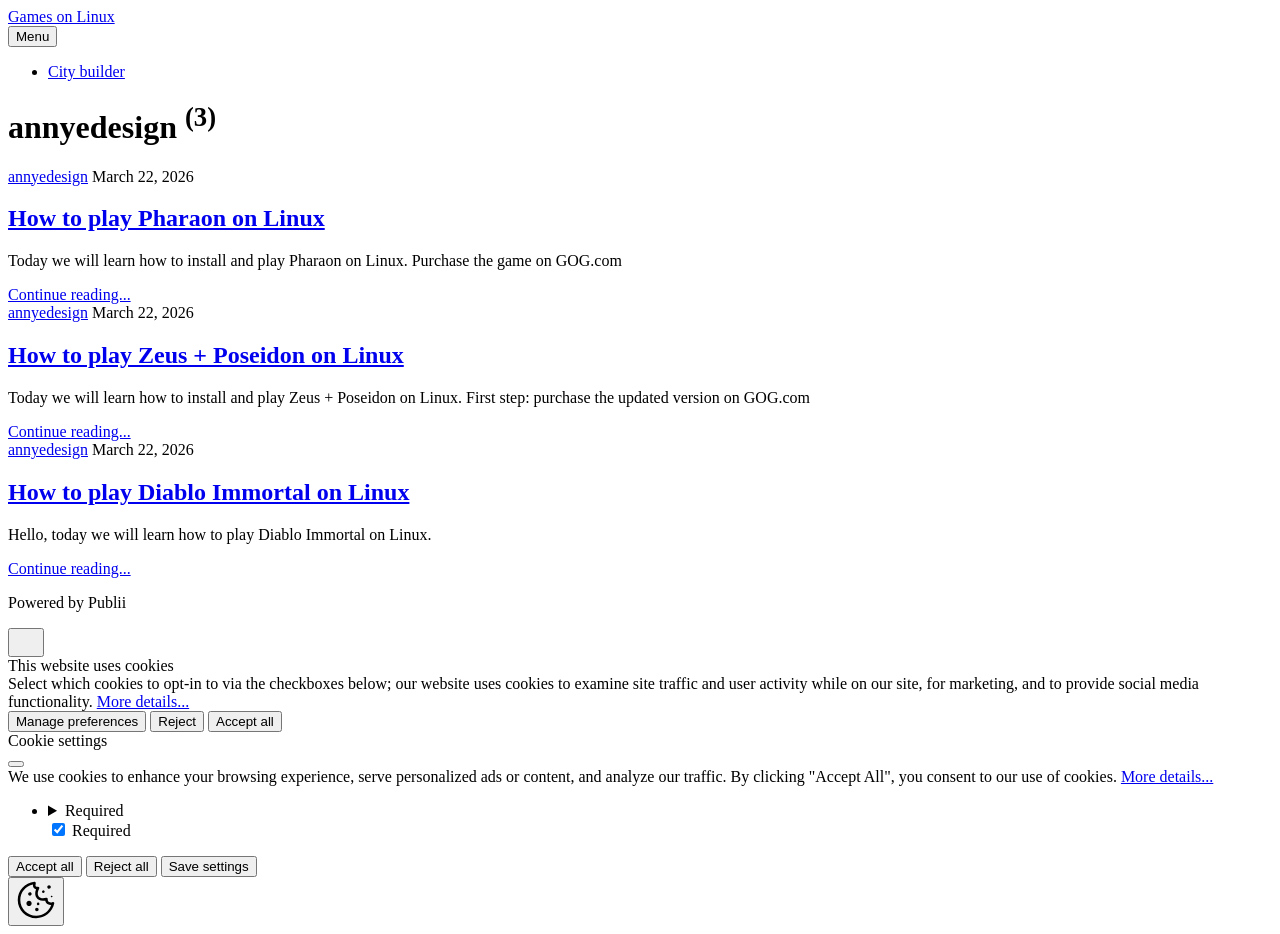
<file: authors/annyedesign/index.html>
<!DOCTYPE html><html lang="en-gb"><head><meta charset="utf-8"><meta http-equiv="X-UA-Compatible" content="IE=edge"><meta name="viewport" content="width=device-width,initial-scale=1"><title>Author: annyedesign - Games on Linux</title><meta name="robots" content="noindex, follow"><meta name="generator" content="Publii Open-Source CMS for Static Site"><link rel="alternate" type="application/atom+xml" href="https://annyedesign.github.io/gamesonlinux/feed.xml" title="Games on Linux - RSS"><link rel="alternate" type="application/json" href="https://annyedesign.github.io/gamesonlinux/feed.json" title="Games on Linux - JSON"><meta property="og:title" content="annyedesign"><meta property="og:site_name" content="Games on Linux"><meta property="og:description" content=""><meta property="og:url" content="https://annyedesign.github.io/gamesonlinux/authors/annyedesign/"><meta property="og:type" content="website"><link rel="stylesheet" href="https://annyedesign.github.io/gamesonlinux/assets/css/style.css?v=38599bf86905ea1f0d495adf58858caa"><script type="application/ld+json">{"@context":"http://schema.org","@type":"Organization","name":"Games on Linux","url":"https://annyedesign.github.io/gamesonlinux/index.html"}</script><noscript><style>img[loading] {
                    opacity: 1;
                }</style></noscript><meta name="monetag" content="6c7d2d732c63f5730d5d0d2b13798b8d"></head><body class="author-template"><header class="top js-header"><a class="logo" href="https://annyedesign.github.io/gamesonlinux/index.html">Games on Linux</a><nav class="navbar js-navbar"><button class="navbar__toggle js-toggle" aria-label="Menu" aria-haspopup="true" aria-expanded="false"><span class="navbar__toggle-box"><span class="navbar__toggle-inner">Menu</span></span></button><ul class="navbar__menu"><li><a href="https://annyedesign.github.io/gamesonlinux/tags/city-builder/index.html" target="_self">City builder</a></li></ul></nav></header><main class="page page--author"><div class="hero hero--noimage"><header class="hero__content"><div class="wrapper page--author__wrapper"><div><h1>annyedesign <sup>(3)</sup></h1></div></div></header></div><div class="wrapper feed"><article class="feed__item feed__item--centered"><div class="feed__content"><header><div class="feed__meta"><a href="https://annyedesign.github.io/gamesonlinux/authors/annyedesign/index.html" class="feed__author">annyedesign</a> <time datetime="2026-03-22T15:46" class="feed__date">March 22, 2026</time></div><h2 class="feed__title"><a href="https://annyedesign.github.io/gamesonlinux/how-to-play-pharaon-on-linux.html">How to play Pharaon on Linux</a></h2></header><p>Today we will learn how to install and play Pharaon on Linux. Purchase the game on GOG.com</p><a href="https://annyedesign.github.io/gamesonlinux/how-to-play-pharaon-on-linux.html" class="readmore feed__readmore">Continue reading...</a></div></article><article class="feed__item feed__item--centered"><div class="feed__content"><header><div class="feed__meta"><a href="https://annyedesign.github.io/gamesonlinux/authors/annyedesign/index.html" class="feed__author">annyedesign</a> <time datetime="2026-03-22T15:10" class="feed__date">March 22, 2026</time></div><h2 class="feed__title"><a href="https://annyedesign.github.io/gamesonlinux/how-to-play-zeus-poseidon-on-linux.html">How to play Zeus + Poseidon on Linux</a></h2></header><p>Today we will learn how to install and play Zeus + Poseidon on Linux. First step: purchase the updated version on GOG.com</p><a href="https://annyedesign.github.io/gamesonlinux/how-to-play-zeus-poseidon-on-linux.html" class="readmore feed__readmore">Continue reading...</a></div></article><article class="feed__item feed__item--centered"><div class="feed__content"><header><div class="feed__meta"><a href="https://annyedesign.github.io/gamesonlinux/authors/annyedesign/index.html" class="feed__author">annyedesign</a> <time datetime="2026-03-22T14:33" class="feed__date">March 22, 2026</time></div><h2 class="feed__title"><a href="https://annyedesign.github.io/gamesonlinux/how-to-play-diablo-immortal-on-linux.html">How to play Diablo Immortal on Linux</a></h2></header><p>Hello, today we will learn how to play Diablo Immortal on Linux.</p><a href="https://annyedesign.github.io/gamesonlinux/how-to-play-diablo-immortal-on-linux.html" class="readmore feed__readmore">Continue reading...</a></div></article></div></main><footer class="footer"><div class="wrapper"><div class="footer__copyright"><p>Powered by Publii</p></div><button id="backToTop" class="footer__bttop" aria-label="Back to top" title="Back to top"><svg width="20" height="20"><use xlink:href="https://annyedesign.github.io/gamesonlinux/assets/svg/svg-map.svg#toparrow"/></svg></button></div></footer><script defer="defer" src="https://annyedesign.github.io/gamesonlinux/assets/js/scripts.min.js?v=dafec4f87fead6718cb125f0b0fc8441"></script><script>window.publiiThemeMenuConfig={mobileMenuMode:'sidebar',animationSpeed:300,submenuWidth: 'auto',doubleClickTime:500,mobileMenuExpandableSubmenus:true,relatedContainerForOverlayMenuSelector:'.top'};</script><script>var images = document.querySelectorAll('img[loading]');
        for (var i = 0; i < images.length; i++) {
            if (images[i].complete) {
                images[i].classList.add('is-loaded');
            } else {
                images[i].addEventListener('load', function () {
                    this.classList.add('is-loaded');
                }, false);
            }
        }</script><div class="pcb" data-behaviour="badge" data-behaviour-link="#cookie-settings" data-revision="1" data-config-ttl="90" data-debug-mode="false"><div role="dialog" aria-modal="true" aria-hidden="true" aria-labelledby="pcb-title" aria-describedby="pcb-txt" class="pcb__banner"><div class="pcb__inner"><div id="pcb-title" role="heading" aria-level="2" class="pcb__title">This website uses cookies</div><div id="pcb-txt" class="pcb__txt">Select which cookies to opt-in to via the checkboxes below; our website uses cookies to examine site traffic and user activity while on our site, for marketing, and to provide social media functionality. <a href="#not-specified">More details...</a></div><div class="pcb__buttons"><button type="button" class="pcb__btn pcb__btn--link pcb__btn--configure" aria-haspopup="dialog">Manage preferences</button> <button type="button" class="pcb__btn pcb__btn--reject">Reject</button> <button type="button" class="pcb__btn pcb__btn--solid pcb__btn--accept">Accept all</button></div></div></div><div class="pcb__popup" role="dialog" aria-modal="true" aria-hidden="true" aria-labelledby="pcb-popup-title"><div class="pcb__popup__wrapper"><div class="pcb__inner pcb__popup__inner"><div class="pcb__popup__heading"><div id="pcb-popup-title" role="heading" aria-level="2" class="pcb__title">Cookie settings</div><button class="pcb__popup__close" aria-label="Close"></button></div><div class="pcb__popup__content"><div class="pcb__txt pcb__popup__txt">We use cookies to enhance your browsing experience, serve personalized ads or content, and analyze our traffic. By clicking "Accept All", you consent to our use of cookies. <a href="#not-specified">More details...</a></div><ul class="pcb__groups"><li class="pcb__group"><details><summary class="pcb__group__title no-desc">Required</summary></details><div class="pcb__popup__switch is-checked"><input type="checkbox" data-group-name="" id="pcb-group-0" checked="checked"> <label for="pcb-group-0">Required</label></div></li></ul></div><div class="pcb__buttons pcb__popup__buttons"><button type="button" class="pcb__btn pcb__btn--solid pcb__btn--accept">Accept all</button> <button type="button" class="pcb__btn pcb__btn--reject">Reject all</button> <button type="button" class="pcb__btn pcb__btn--save">Save settings</button></div></div></div></div><div class="pcb__overlay" aria-hidden="true"></div><button class="pcb__badge" aria-label="Cookie Policy" aria-hidden="true"><svg xmlns="http://www.w3.org/2000/svg" aria-hidden="true" focusable="false" width="40" height="40" viewBox="0 0 23 23" fill="currentColor"><path d="M21.41 12.71c-.08-.01-.15 0-.22 0h-.03c-.03 0-.05 0-.08.01-.07 0-.13.01-.19.04-.52.21-1.44.19-2.02-.22-.44-.31-.65-.83-.62-1.53a.758.758 0 0 0-.27-.61.73.73 0 0 0-.65-.14c-1.98.51-3.49.23-4.26-.78-.82-1.08-.73-2.89.24-4.49.14-.23.14-.52 0-.75a.756.756 0 0 0-.67-.36c-.64.03-1.11-.1-1.31-.35-.19-.26-.13-.71-.01-1.29.04-.18.06-.38.03-.59-.05-.4-.4-.7-.81-.66C5.1 1.54 1 6.04 1 11.48 1 17.28 5.75 22 11.6 22c5.02 0 9.39-3.54 10.39-8.42.08-.4-.18-.78-.58-.87Zm-9.81 7.82c-5.03 0-9.12-4.06-9.12-9.06 0-4.34 3.05-8 7.25-8.86-.08.7.05 1.33.42 1.81.24.32.66.67 1.38.84-.76 1.86-.65 3.78.36 5.11.61.81 2.03 2 4.95 1.51.18.96.71 1.54 1.18 1.87.62.43 1.38.62 2.1.62.05 0 .09 0 .13-.01-1.23 3.64-4.7 6.18-8.64 6.18ZM13 17c0 .55-.45 1-1 1s-1-.45-1-1 .45-1 1-1 1 .45 1 1Zm5.29-12.3a.99.99 0 0 1-.29-.71c0-.55.45-.99 1-.99a1 1 0 0 1 .71.3c.19.19.29.44.29.71 0 .55-.45.99-1 .99a1 1 0 0 1-.71-.3ZM9 13.5c0 .83-.67 1.5-1.5 1.5S6 14.33 6 13.5 6.67 12 7.5 12s1.5.67 1.5 1.5Zm3.25.81a.744.744 0 0 1-.06-1.05c.28-.32.75-.34 1.05-.06.31.28.33.75.05 1.06-.15.16-.35.25-.56.25-.18 0-.36-.06-.5-.19ZM8.68 7.26c.41.37.44 1 .07 1.41-.2.22-.47.33-.75.33a.96.96 0 0 1-.67-.26c-.41-.37-.44-1-.07-1.41.37-.42 1-.45 1.41-.08Zm11.48 1.88c.18-.19.52-.19.7 0 .05.04.09.1.11.16.03.06.04.12.04.19 0 .13-.05.26-.15.35-.09.1-.22.15-.35.15s-.26-.05-.35-.15a.355.355 0 0 1-.11-.16.433.433 0 0 1-.04-.19c0-.13.05-.26.15-.35Zm-4.93-1.86a.75.75 0 1 1 1.059-1.06.75.75 0 0 1-1.059 1.06Z"/></svg></button></div><script>(function(win) {
    if (!document.querySelector('.pcb')) {
        return;
    }

    var cbConfig = {
        behaviour: document.querySelector('.pcb').getAttribute('data-behaviour'),
        behaviourLink: document.querySelector('.pcb').getAttribute('data-behaviour-link'),
        revision: document.querySelector('.pcb').getAttribute('data-revision'),
        configTTL: parseInt(document.querySelector('.pcb').getAttribute('data-config-ttl'), 10),
        debugMode: document.querySelector('.pcb').getAttribute('data-debug-mode') === 'true',
        initialState: null,
        initialLsState: null,
        previouslyAccepted: []
    };

    var cbUI = {
        wrapper: document.querySelector('.pcb'),
        banner: {
            element: null,
            btnAccept: null,
            btnReject: null,
            btnConfigure: null
        },
        popup: {
            element: null,
            btnClose: null,
            btnSave: null,
            btnAccept: null,
            btnReject: null,
            checkboxes: null,
        },
        overlay: null,
        badge: null,
        blockedScripts: document.querySelectorAll('script[type^="gdpr-blocker/"]'),
        triggerLinks: cbConfig.behaviourLink ? document.querySelectorAll('a[href*="' + cbConfig.behaviourLink + '"]') : null
    };

    function initUI () {
        // setup banner elements
        cbUI.banner.element = cbUI.wrapper.querySelector('.pcb__banner');
        cbUI.banner.btnAccept = cbUI.banner.element.querySelector('.pcb__btn--accept');
        cbUI.banner.btnReject = cbUI.banner.element.querySelector('.pcb__btn--reject');
        cbUI.banner.btnConfigure = cbUI.banner.element.querySelector('.pcb__btn--configure');

        // setup popup elements
        if (cbUI.wrapper.querySelector('.pcb__popup')) {
            cbUI.popup.element = cbUI.wrapper.querySelector('.pcb__popup');
            cbUI.popup.btnClose = cbUI.wrapper.querySelector('.pcb__popup__close');
            cbUI.popup.btnSave = cbUI.popup.element.querySelector('.pcb__btn--save');
            cbUI.popup.btnAccept = cbUI.popup.element.querySelector('.pcb__btn--accept');
            cbUI.popup.btnReject = cbUI.popup.element.querySelector('.pcb__btn--reject');
            cbUI.popup.checkboxes = cbUI.popup.element.querySelector('input[type="checkbox"]');
            // setup overlay
            cbUI.overlay = cbUI.wrapper.querySelector('.pcb__overlay');
        }

        cbUI.badge = cbUI.wrapper.querySelector('.pcb__badge');

        if (cbConfig.behaviour.indexOf('link') > -1) {
            for (var i = 0; i < cbUI.triggerLinks.length; i++) {
                cbUI.triggerLinks[i].addEventListener('click', function(e) {
                    e.preventDefault();
                    showBannerOrPopup();
                });
            }
        }
    }

    function initState () {
        var lsKeyName = getConfigName();
        var currentConfig = localStorage.getItem(lsKeyName);
        var configIsFresh = checkIfConfigIsFresh();

        if (!configIsFresh || currentConfig === null) {
            if (cbConfig.debugMode) {
                console.log('🍪 Config not found, or configuration expired');
            }

            if (window.publiiCBGCM) {
                gtag('consent', 'default', {
                    'ad_storage': window.publiiCBGCM.defaultState.ad_storage ? 'granted' : 'denied',
                    'ad_personalization': window.publiiCBGCM.defaultState.ad_personalization ? 'granted' : 'denied',
                    'ad_user_data': window.publiiCBGCM.defaultState.ad_user_data ? 'granted' : 'denied',
                    'analytics_storage': window.publiiCBGCM.defaultState.analytics_storage ? 'granted' : 'denied',
                    'personalization_storage': window.publiiCBGCM.defaultState.personalization_storage ? 'granted' : 'denied',
                    'functionality_storage': window.publiiCBGCM.defaultState.functionality_storage ? 'granted' : 'denied',
                    'security_storage': window.publiiCBGCM.defaultState.security_storage ? 'granted' : 'denied'
                });  
                
                if (cbConfig.debugMode) {
                    console.log('🍪 GCMv2 DEFAULT STATE: ' + JSON.stringify({
                        'ad_storage': window.publiiCBGCM.defaultState.ad_storage ? 'granted' : 'denied',
                        'ad_personalization': window.publiiCBGCM.defaultState.ad_personalization ? 'granted' : 'denied',
                        'ad_user_data': window.publiiCBGCM.defaultState.ad_user_data ? 'granted' : 'denied',
                        'analytics_storage': window.publiiCBGCM.defaultState.analytics_storage ? 'granted' : 'denied',
                        'personalization_storage': window.publiiCBGCM.defaultState.personalization_storage ? 'granted' : 'denied',
                        'functionality_storage': window.publiiCBGCM.defaultState.functionality_storage ? 'granted' : 'denied',
                        'security_storage': window.publiiCBGCM.defaultState.security_storage ? 'granted' : 'denied'
                    }));
                }
            }

            showBanner();
        } else if (typeof currentConfig === 'string') {
            if (cbConfig.debugMode) {
                console.log('🍪 Config founded');
            }

            cbConfig.initialLsState = currentConfig.split(',');

            if (window.publiiCBGCM) {
                gtag('consent', 'default', {
                    'ad_storage': getDefaultConsentState(currentConfig, 'ad_storage'),
                    'ad_personalization': getDefaultConsentState(currentConfig, 'ad_personalization'),
                    'ad_user_data': getDefaultConsentState(currentConfig, 'ad_user_data'),
                    'analytics_storage': getDefaultConsentState(currentConfig, 'analytics_storage'),
                    'personalization_storage': getDefaultConsentState(currentConfig, 'personalization_storage'),
                    'functionality_storage': getDefaultConsentState(currentConfig, 'functionality_storage'),
                    'security_storage': getDefaultConsentState(currentConfig, 'security_storage')
                });
                
                if (cbConfig.debugMode) {
                    console.log('🍪 GCMv2 DEFAULT STATE: ' + JSON.stringify({
                        'ad_storage': getDefaultConsentState(currentConfig, 'ad_storage'),
                        'ad_personalization': getDefaultConsentState(currentConfig, 'ad_personalization'),
                        'ad_user_data': getDefaultConsentState(currentConfig, 'ad_user_data'),
                        'analytics_storage': getDefaultConsentState(currentConfig, 'analytics_storage'),
                        'personalization_storage': getDefaultConsentState(currentConfig, 'personalization_storage'),
                        'functionality_storage': getDefaultConsentState(currentConfig, 'functionality_storage'),
                        'security_storage': getDefaultConsentState(currentConfig, 'security_storage')
                    }));
                }
            }

            showBadge();

            if (cbUI.popup.element) {
                var allowedGroups = currentConfig.split(',');
                var checkedCheckboxes = cbUI.popup.element.querySelectorAll('input[type="checkbox"]:checked');

                for (var j = 0; j < checkedCheckboxes.length; j++) {
                    var name = checkedCheckboxes[j].getAttribute('data-group-name');

                    if (name && name !== '-' && allowedGroups.indexOf(name) === -1) {
                        checkedCheckboxes[j].checked = false;
                    }
                }

                for (var i = 0; i < allowedGroups.length; i++) {
                    var checkbox = cbUI.popup.element.querySelector('input[type="checkbox"][data-group-name="' + allowedGroups[i] + '"]');

                    if (checkbox) {
                        checkbox.checked = true;
                    }

                    allowCookieGroup(allowedGroups[i]);
                }
            }
        }

        setTimeout(function () {
            cbConfig.initialState = getInitialStateOfConsents();
        }, 0);
    }

    function checkIfConfigIsFresh () {
        var lastConfigSave = localStorage.getItem('publii-gdpr-cookies-config-save-date');

        if (lastConfigSave === null) {
            return false;
        }

        lastConfigSave = parseInt(lastConfigSave, 10);

        if (lastConfigSave === 0) {
            return true;
        }

        if (+new Date() - lastConfigSave < cbConfig.configTTL * 24 * 60 * 60 * 1000) {
            return true;
        }

        return false;
    }

    function getDefaultConsentState (currentConfig, consentGroup) {
        let configGroups = currentConfig.split(',');

        for (let i = 0; i < configGroups.length; i++) {
            let groupName = configGroups[i];
            let group = window.publiiCBGCM.groups.find(group => group.cookieGroup === groupName);

            if (group && group[consentGroup]) {
                return 'granted';
            }
        }  
        
        if (window.publiiCBGCM.defaultState[consentGroup]) {
            return 'granted'; 
        }
        
        return 'denied';
    }

    function initBannerEvents () {
        cbUI.banner.btnAccept.addEventListener('click', function (e) {
            e.preventDefault();
            acceptAllCookies('banner');
            showBadge();
        }, false);

        if (cbUI.banner.btnReject) {
            cbUI.banner.btnReject.addEventListener('click', function (e) {
                e.preventDefault();
                rejectAllCookies();
                showBadge();
            }, false);
        }

        if (cbUI.banner.btnConfigure) {
            cbUI.banner.btnConfigure.addEventListener('click', function (e) {
                e.preventDefault();
                hideBanner();
                showAdvancedPopup();
                showBadge();
            }, false);
        }
    }

    function initPopupEvents () {
        if (!cbUI.popup.element) {
            return;
        }

        cbUI.overlay.addEventListener('click', function (e) {
            hideAdvancedPopup();
        }, false);

        cbUI.popup.element.addEventListener('click', function (e) {
            e.stopPropagation();
        }, false);

        cbUI.popup.btnAccept.addEventListener('click', function (e) {
            e.preventDefault();
            acceptAllCookies('popup');
        }, false);

        cbUI.popup.btnReject.addEventListener('click', function (e) {
            e.preventDefault();
            rejectAllCookies();
        }, false);

        cbUI.popup.btnSave.addEventListener('click', function (e) {
            e.preventDefault();
            saveConfiguration();
        }, false);

        cbUI.popup.btnClose.addEventListener('click', function (e) {
            e.preventDefault();
            hideAdvancedPopup();
        }, false);
    }

    function initBadgeEvents () {
        if (!cbUI.badge) {
            return;
        }

        cbUI.badge.addEventListener('click', function (e) {
            showBannerOrPopup();
        }, false);
    }

    initUI();
    initState();
    initBannerEvents();
    initPopupEvents();
    initBadgeEvents();

    /**
     * API
     */
    function addScript (src, inline) {
        var newScript = document.createElement('script');

        if (src) {
            newScript.setAttribute('src', src);
        }

        if (inline) {
            newScript.text = inline;
        }

        document.body.appendChild(newScript);
    }

    function allowCookieGroup (allowedGroup) {
        var scripts = document.querySelectorAll('script[type="gdpr-blocker/' + allowedGroup + '"]');
        cbConfig.previouslyAccepted.push(allowedGroup);
    
        for (var j = 0; j < scripts.length; j++) {
            addScript(scripts[j].src, scripts[j].text);
        }

        var groupEvent = new Event('publii-cookie-banner-unblock-' + allowedGroup);
        document.body.dispatchEvent(groupEvent);
        unlockEmbeds(allowedGroup);

        if (cbConfig.debugMode) {
            console.log('🍪 Allowed group: ' + allowedGroup);
        }

        if (window.publiiCBGCM && (!cbConfig.initialLsState || cbConfig.initialLsState.indexOf(allowedGroup) === -1)) {
            let consentResult = {};
            let group = window.publiiCBGCM.groups.find(group => group.cookieGroup === allowedGroup);

            if (group) {
                let foundSomeConsents = false;

                Object.keys(group).forEach(key => {
                    if (key !== 'cookieGroup' && group[key] === true) {
                        consentResult[key] = 'granted';
                        foundSomeConsents = true;
                    }
                });

                if (foundSomeConsents) {
                    gtag('consent', 'update', consentResult);   

                    if (cbConfig.debugMode) {
                        console.log('🍪 GCMv2 UPDATE: ' + JSON.stringify(consentResult));
                    }
                }
            }
        }
    }

    function showBannerOrPopup () {
        if (cbUI.popup.element) {
            showAdvancedPopup();
        } else {
            showBanner();
        }
    }

    function showAdvancedPopup () {
        cbUI.popup.element.classList.add('is-visible');
        cbUI.overlay.classList.add('is-visible');
        cbUI.popup.element.setAttribute('aria-hidden', 'false');
        cbUI.overlay.setAttribute('aria-hidden', 'false');
    }

    function hideAdvancedPopup () {
        cbUI.popup.element.classList.remove('is-visible');
        cbUI.overlay.classList.remove('is-visible');
        cbUI.popup.element.setAttribute('aria-hidden', 'true');
        cbUI.overlay.setAttribute('aria-hidden', 'true');
    }

    function showBanner () {
        cbUI.banner.element.classList.add('is-visible');
        cbUI.banner.element.setAttribute('aria-hidden', 'false');
    }

    function hideBanner () {
        cbUI.banner.element.classList.remove('is-visible');
        cbUI.banner.element.setAttribute('aria-hidden', 'true');
    }

    function showBadge () {
        if (!cbUI.badge) {
            return;
        }

        cbUI.badge.classList.add('is-visible');
        cbUI.badge.setAttribute('aria-hidden', 'false');
    }

    function getConfigName () {
        var lsKeyName = 'publii-gdpr-allowed-cookies';

        if (cbConfig.revision) {
            lsKeyName = lsKeyName + '-v' + parseInt(cbConfig.revision, 10);
        }

        return lsKeyName;
    }

    function storeConfiguration (allowedGroups) {
        var lsKeyName = getConfigName();
        var dataToStore = allowedGroups.join(',');
        localStorage.setItem(lsKeyName, dataToStore);

        if (cbConfig.configTTL === 0) {
            localStorage.setItem('publii-gdpr-cookies-config-save-date', 0);

            if (cbConfig.debugMode) {
                console.log('🍪 Store never expiring configuration');
            }
        } else {
            localStorage.setItem('publii-gdpr-cookies-config-save-date', +new Date());
        }
    }

    function getInitialStateOfConsents () {
        if (!cbUI.popup.element) {
            return [];
        }

        var checkedGroups = cbUI.popup.element.querySelectorAll('input[type="checkbox"]:checked');
        var groups = [];

        for (var i = 0; i < checkedGroups.length; i++) {
            var allowedGroup = checkedGroups[i].getAttribute('data-group-name');

            if (allowedGroup !== '') {
                groups.push(allowedGroup);
            }
        }

        if (cbConfig.debugMode) {
            console.log('🍪 Initial state: ' + groups.join(', '));
        }

        return groups;
    }

    function getCurrentStateOfConsents () {
        if (!cbUI.popup.element) {
            return [];
        }

        var checkedGroups = cbUI.popup.element.querySelectorAll('input[type="checkbox"]:checked');
        var groups = [];

        for (var i = 0; i < checkedGroups.length; i++) {
            var allowedGroup = checkedGroups[i].getAttribute('data-group-name');

            if (allowedGroup !== '') {
                groups.push(allowedGroup);
            }
        }

        if (cbConfig.debugMode) {
            console.log('🍪 State to save: ' + groups.join(', '));
        }

        return groups;
    }

    function getAllGroups () {
        if (!cbUI.popup.element) {
            return [];
        }

        var checkedGroups = cbUI.popup.element.querySelectorAll('input[type="checkbox"]');
        var groups = [];

        for (var i = 0; i < checkedGroups.length; i++) {
            var allowedGroup = checkedGroups[i].getAttribute('data-group-name');

            if (allowedGroup !== '') {
                groups.push(allowedGroup);
            }
        }

        return groups;
    }

    function acceptAllCookies (source) {
        var groupsToAccept = getAllGroups();
        storeConfiguration(groupsToAccept);

        for (var i = 0; i < groupsToAccept.length; i++) {
            var group = groupsToAccept[i];

            if (cbConfig.initialState.indexOf(group) > -1 || cbConfig.previouslyAccepted.indexOf(group) > -1) {
                if (cbConfig.debugMode) {
                    console.log('🍪 Skip previously activated group: ' + group);
                }

                continue;
            }

            allowCookieGroup(group);
        }

        if (cbUI.popup.element) {
            var checkboxesToCheck = cbUI.popup.element.querySelectorAll('input[type="checkbox"]');

            for (var j = 0; j < checkboxesToCheck.length; j++) {
                checkboxesToCheck[j].checked = true;
            }
        }

        if (cbConfig.debugMode) {
            console.log('🍪 Accept all cookies: ', groupsToAccept.join(', '));
        }

        if (source === 'popup') {
            hideAdvancedPopup();
        } else if (source === 'banner') {
            hideBanner();
        }
    }

    function rejectAllCookies () {
        if (cbConfig.debugMode) {
            console.log('🍪 Reject all cookies');
        }

        storeConfiguration([]);
        setTimeout(function () {
            window.location.reload();
        }, 100);
    }

    function saveConfiguration () {
        var groupsToAccept = getCurrentStateOfConsents();
        storeConfiguration(groupsToAccept);

        if (cbConfig.debugMode) {
            console.log('🍪 Save new config: ', groupsToAccept.join(', '));
        }

        if (reloadIsNeeded(groupsToAccept)) {
            setTimeout(function () {
                window.location.reload();
            }, 100);
            return;
        }

        for (var i = 0; i < groupsToAccept.length; i++) {
            var group = groupsToAccept[i];

            if (cbConfig.initialState.indexOf(group) > -1 || cbConfig.previouslyAccepted.indexOf(group) > -1) {
                if (cbConfig.debugMode) {
                    console.log('🍪 Skip previously activated group: ' + group);
                }

                continue;
            }

            allowCookieGroup(group);
        }

        hideAdvancedPopup();
    }

    function reloadIsNeeded (groupsToAccept) {
        // check if user rejected consent for initial groups
        var initialGroups = cbConfig.initialState;
        var previouslyAcceptedGroups = cbConfig.previouslyAccepted;
        var groupsToCheck = initialGroups.concat(previouslyAcceptedGroups);

        for (var i = 0; i < groupsToCheck.length; i++) {
            var groupToCheck = groupsToCheck[i];

            if (groupToCheck !== '' && groupsToAccept.indexOf(groupToCheck) === -1) {
                if (cbConfig.debugMode) {
                    console.log('🍪 Reload is needed due lack of: ', groupToCheck);
                }

                return true;
            }
        }

        return false;
    }

    function unlockEmbeds (cookieGroup) {
        var iframesToUnlock = document.querySelectorAll('.pec-wrapper[data-consent-group-id="' + cookieGroup + '"]');

        for (var i = 0; i < iframesToUnlock.length; i++) {
            var iframeWrapper = iframesToUnlock[i];
            iframeWrapper.querySelector('.pec-overlay').classList.remove('is-active');
            iframeWrapper.querySelector('.pec-overlay').setAttribute('aria-hidden', 'true');
            var iframe = iframeWrapper.querySelector('iframe');
            iframe.setAttribute('src', iframe.getAttribute('data-consent-src'));
        }
    }

    win.publiiEmbedConsentGiven = function (cookieGroup) {
        // it will unlock embeds
        allowCookieGroup(cookieGroup);

        var checkbox = cbUI.popup.element.querySelector('input[type="checkbox"][data-group-name="' + cookieGroup + '"]');

        if (checkbox) {
            checkbox.checked = true;
        }

        var groupsToAccept = getCurrentStateOfConsents();
        storeConfiguration(groupsToAccept);

        if (cbConfig.debugMode) {
            console.log('🍪 Save new config: ', groupsToAccept.join(', '));
        }
    }
})(window);</script></body></html>
</file>
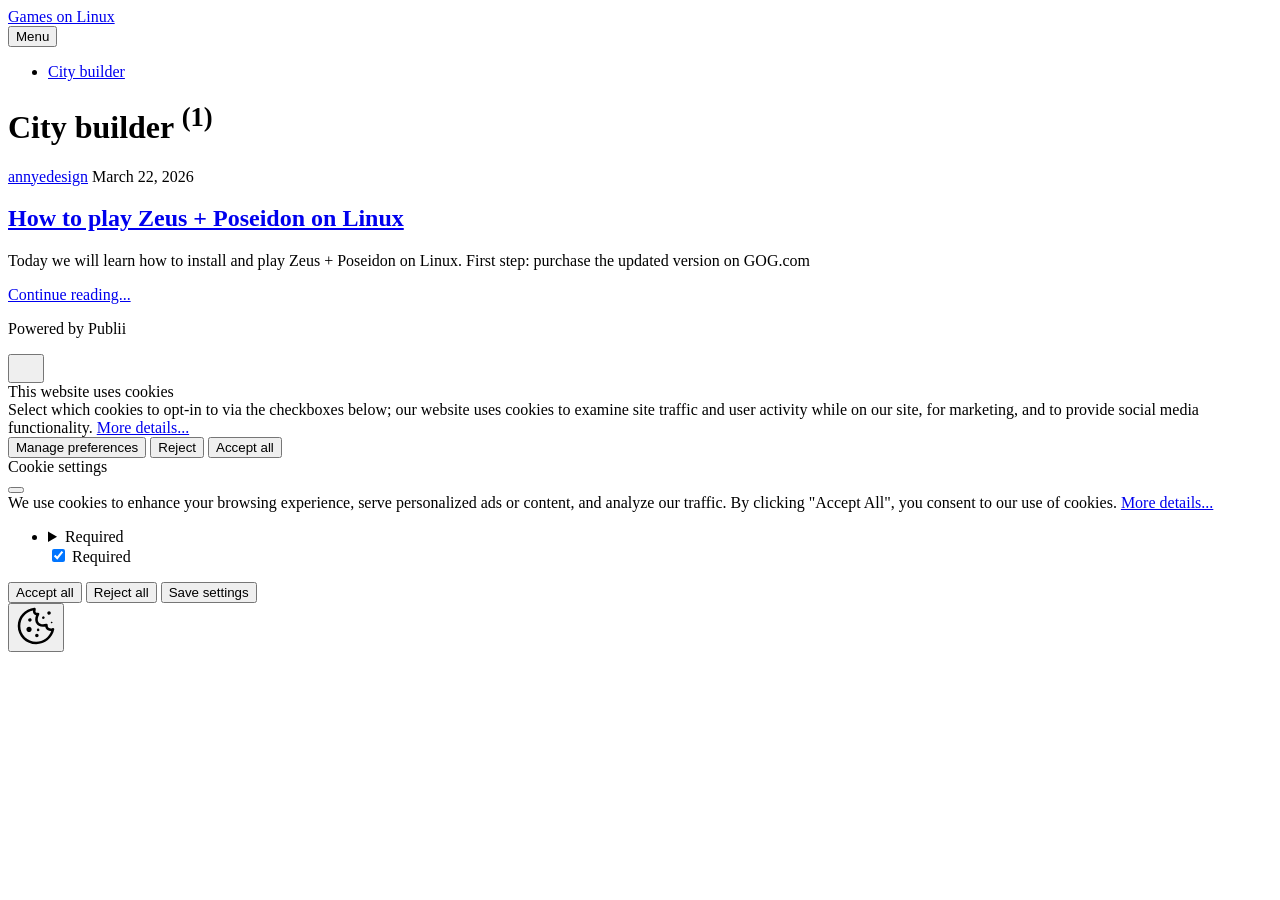
<file: tags/city-builder/index.html>
<!DOCTYPE html><html lang="en-gb"><head><meta charset="utf-8"><meta http-equiv="X-UA-Compatible" content="IE=edge"><meta name="viewport" content="width=device-width,initial-scale=1"><title>Tag: City builder - Games on Linux</title><meta name="robots" content="noindex, follow"><meta name="generator" content="Publii Open-Source CMS for Static Site"><link rel="alternate" type="application/atom+xml" href="https://annyedesign.github.io/gamesonlinux/feed.xml" title="Games on Linux - RSS"><link rel="alternate" type="application/json" href="https://annyedesign.github.io/gamesonlinux/feed.json" title="Games on Linux - JSON"><meta property="og:title" content="City builder"><meta property="og:site_name" content="Games on Linux"><meta property="og:description" content=""><meta property="og:url" content="https://annyedesign.github.io/gamesonlinux/tags/city-builder/"><meta property="og:type" content="website"><link rel="stylesheet" href="https://annyedesign.github.io/gamesonlinux/assets/css/style.css?v=38599bf86905ea1f0d495adf58858caa"><script type="application/ld+json">{"@context":"http://schema.org","@type":"Organization","name":"Games on Linux","url":"https://annyedesign.github.io/gamesonlinux/index.html"}</script><noscript><style>img[loading] {
                    opacity: 1;
                }</style></noscript><meta name="monetag" content="6c7d2d732c63f5730d5d0d2b13798b8d"></head><body class="tag-template"><header class="top js-header"><a class="logo" href="https://annyedesign.github.io/gamesonlinux/index.html">Games on Linux</a><nav class="navbar js-navbar"><button class="navbar__toggle js-toggle" aria-label="Menu" aria-haspopup="true" aria-expanded="false"><span class="navbar__toggle-box"><span class="navbar__toggle-inner">Menu</span></span></button><ul class="navbar__menu"><li class="active"><a href="https://annyedesign.github.io/gamesonlinux/tags/city-builder/index.html" target="_self">City builder</a></li></ul></nav></header><main class="page page--tag"><div class="hero hero--noimage"><header class="hero__content"><div class="wrapper"><h1>City builder <sup>(1)</sup></h1></div></header></div><div class="wrapper feed"><article class="feed__item feed__item--centered"><div class="feed__content"><header><div class="feed__meta"><a href="https://annyedesign.github.io/gamesonlinux/authors/annyedesign/index.html" class="feed__author">annyedesign</a> <time datetime="2026-03-22T15:10" class="feed__date">March 22, 2026</time></div><h2 class="feed__title"><a href="https://annyedesign.github.io/gamesonlinux/how-to-play-zeus-poseidon-on-linux.html">How to play Zeus + Poseidon on Linux</a></h2></header><p>Today we will learn how to install and play Zeus + Poseidon on Linux. First step: purchase the updated version on GOG.com</p><a href="https://annyedesign.github.io/gamesonlinux/how-to-play-zeus-poseidon-on-linux.html" class="readmore feed__readmore">Continue reading...</a></div></article></div></main><footer class="footer"><div class="wrapper"><div class="footer__copyright"><p>Powered by Publii</p></div><button id="backToTop" class="footer__bttop" aria-label="Back to top" title="Back to top"><svg width="20" height="20"><use xlink:href="https://annyedesign.github.io/gamesonlinux/assets/svg/svg-map.svg#toparrow"/></svg></button></div></footer><script defer="defer" src="https://annyedesign.github.io/gamesonlinux/assets/js/scripts.min.js?v=dafec4f87fead6718cb125f0b0fc8441"></script><script>window.publiiThemeMenuConfig={mobileMenuMode:'sidebar',animationSpeed:300,submenuWidth: 'auto',doubleClickTime:500,mobileMenuExpandableSubmenus:true,relatedContainerForOverlayMenuSelector:'.top'};</script><script>var images = document.querySelectorAll('img[loading]');
        for (var i = 0; i < images.length; i++) {
            if (images[i].complete) {
                images[i].classList.add('is-loaded');
            } else {
                images[i].addEventListener('load', function () {
                    this.classList.add('is-loaded');
                }, false);
            }
        }</script><div class="pcb" data-behaviour="badge" data-behaviour-link="#cookie-settings" data-revision="1" data-config-ttl="90" data-debug-mode="false"><div role="dialog" aria-modal="true" aria-hidden="true" aria-labelledby="pcb-title" aria-describedby="pcb-txt" class="pcb__banner"><div class="pcb__inner"><div id="pcb-title" role="heading" aria-level="2" class="pcb__title">This website uses cookies</div><div id="pcb-txt" class="pcb__txt">Select which cookies to opt-in to via the checkboxes below; our website uses cookies to examine site traffic and user activity while on our site, for marketing, and to provide social media functionality. <a href="#not-specified">More details...</a></div><div class="pcb__buttons"><button type="button" class="pcb__btn pcb__btn--link pcb__btn--configure" aria-haspopup="dialog">Manage preferences</button> <button type="button" class="pcb__btn pcb__btn--reject">Reject</button> <button type="button" class="pcb__btn pcb__btn--solid pcb__btn--accept">Accept all</button></div></div></div><div class="pcb__popup" role="dialog" aria-modal="true" aria-hidden="true" aria-labelledby="pcb-popup-title"><div class="pcb__popup__wrapper"><div class="pcb__inner pcb__popup__inner"><div class="pcb__popup__heading"><div id="pcb-popup-title" role="heading" aria-level="2" class="pcb__title">Cookie settings</div><button class="pcb__popup__close" aria-label="Close"></button></div><div class="pcb__popup__content"><div class="pcb__txt pcb__popup__txt">We use cookies to enhance your browsing experience, serve personalized ads or content, and analyze our traffic. By clicking "Accept All", you consent to our use of cookies. <a href="#not-specified">More details...</a></div><ul class="pcb__groups"><li class="pcb__group"><details><summary class="pcb__group__title no-desc">Required</summary></details><div class="pcb__popup__switch is-checked"><input type="checkbox" data-group-name="" id="pcb-group-0" checked="checked"> <label for="pcb-group-0">Required</label></div></li></ul></div><div class="pcb__buttons pcb__popup__buttons"><button type="button" class="pcb__btn pcb__btn--solid pcb__btn--accept">Accept all</button> <button type="button" class="pcb__btn pcb__btn--reject">Reject all</button> <button type="button" class="pcb__btn pcb__btn--save">Save settings</button></div></div></div></div><div class="pcb__overlay" aria-hidden="true"></div><button class="pcb__badge" aria-label="Cookie Policy" aria-hidden="true"><svg xmlns="http://www.w3.org/2000/svg" aria-hidden="true" focusable="false" width="40" height="40" viewBox="0 0 23 23" fill="currentColor"><path d="M21.41 12.71c-.08-.01-.15 0-.22 0h-.03c-.03 0-.05 0-.08.01-.07 0-.13.01-.19.04-.52.21-1.44.19-2.02-.22-.44-.31-.65-.83-.62-1.53a.758.758 0 0 0-.27-.61.73.73 0 0 0-.65-.14c-1.98.51-3.49.23-4.26-.78-.82-1.08-.73-2.89.24-4.49.14-.23.14-.52 0-.75a.756.756 0 0 0-.67-.36c-.64.03-1.11-.1-1.31-.35-.19-.26-.13-.71-.01-1.29.04-.18.06-.38.03-.59-.05-.4-.4-.7-.81-.66C5.1 1.54 1 6.04 1 11.48 1 17.28 5.75 22 11.6 22c5.02 0 9.39-3.54 10.39-8.42.08-.4-.18-.78-.58-.87Zm-9.81 7.82c-5.03 0-9.12-4.06-9.12-9.06 0-4.34 3.05-8 7.25-8.86-.08.7.05 1.33.42 1.81.24.32.66.67 1.38.84-.76 1.86-.65 3.78.36 5.11.61.81 2.03 2 4.95 1.51.18.96.71 1.54 1.18 1.87.62.43 1.38.62 2.1.62.05 0 .09 0 .13-.01-1.23 3.64-4.7 6.18-8.64 6.18ZM13 17c0 .55-.45 1-1 1s-1-.45-1-1 .45-1 1-1 1 .45 1 1Zm5.29-12.3a.99.99 0 0 1-.29-.71c0-.55.45-.99 1-.99a1 1 0 0 1 .71.3c.19.19.29.44.29.71 0 .55-.45.99-1 .99a1 1 0 0 1-.71-.3ZM9 13.5c0 .83-.67 1.5-1.5 1.5S6 14.33 6 13.5 6.67 12 7.5 12s1.5.67 1.5 1.5Zm3.25.81a.744.744 0 0 1-.06-1.05c.28-.32.75-.34 1.05-.06.31.28.33.75.05 1.06-.15.16-.35.25-.56.25-.18 0-.36-.06-.5-.19ZM8.68 7.26c.41.37.44 1 .07 1.41-.2.22-.47.33-.75.33a.96.96 0 0 1-.67-.26c-.41-.37-.44-1-.07-1.41.37-.42 1-.45 1.41-.08Zm11.48 1.88c.18-.19.52-.19.7 0 .05.04.09.1.11.16.03.06.04.12.04.19 0 .13-.05.26-.15.35-.09.1-.22.15-.35.15s-.26-.05-.35-.15a.355.355 0 0 1-.11-.16.433.433 0 0 1-.04-.19c0-.13.05-.26.15-.35Zm-4.93-1.86a.75.75 0 1 1 1.059-1.06.75.75 0 0 1-1.059 1.06Z"/></svg></button></div><script>(function(win) {
    if (!document.querySelector('.pcb')) {
        return;
    }

    var cbConfig = {
        behaviour: document.querySelector('.pcb').getAttribute('data-behaviour'),
        behaviourLink: document.querySelector('.pcb').getAttribute('data-behaviour-link'),
        revision: document.querySelector('.pcb').getAttribute('data-revision'),
        configTTL: parseInt(document.querySelector('.pcb').getAttribute('data-config-ttl'), 10),
        debugMode: document.querySelector('.pcb').getAttribute('data-debug-mode') === 'true',
        initialState: null,
        initialLsState: null,
        previouslyAccepted: []
    };

    var cbUI = {
        wrapper: document.querySelector('.pcb'),
        banner: {
            element: null,
            btnAccept: null,
            btnReject: null,
            btnConfigure: null
        },
        popup: {
            element: null,
            btnClose: null,
            btnSave: null,
            btnAccept: null,
            btnReject: null,
            checkboxes: null,
        },
        overlay: null,
        badge: null,
        blockedScripts: document.querySelectorAll('script[type^="gdpr-blocker/"]'),
        triggerLinks: cbConfig.behaviourLink ? document.querySelectorAll('a[href*="' + cbConfig.behaviourLink + '"]') : null
    };

    function initUI () {
        // setup banner elements
        cbUI.banner.element = cbUI.wrapper.querySelector('.pcb__banner');
        cbUI.banner.btnAccept = cbUI.banner.element.querySelector('.pcb__btn--accept');
        cbUI.banner.btnReject = cbUI.banner.element.querySelector('.pcb__btn--reject');
        cbUI.banner.btnConfigure = cbUI.banner.element.querySelector('.pcb__btn--configure');

        // setup popup elements
        if (cbUI.wrapper.querySelector('.pcb__popup')) {
            cbUI.popup.element = cbUI.wrapper.querySelector('.pcb__popup');
            cbUI.popup.btnClose = cbUI.wrapper.querySelector('.pcb__popup__close');
            cbUI.popup.btnSave = cbUI.popup.element.querySelector('.pcb__btn--save');
            cbUI.popup.btnAccept = cbUI.popup.element.querySelector('.pcb__btn--accept');
            cbUI.popup.btnReject = cbUI.popup.element.querySelector('.pcb__btn--reject');
            cbUI.popup.checkboxes = cbUI.popup.element.querySelector('input[type="checkbox"]');
            // setup overlay
            cbUI.overlay = cbUI.wrapper.querySelector('.pcb__overlay');
        }

        cbUI.badge = cbUI.wrapper.querySelector('.pcb__badge');

        if (cbConfig.behaviour.indexOf('link') > -1) {
            for (var i = 0; i < cbUI.triggerLinks.length; i++) {
                cbUI.triggerLinks[i].addEventListener('click', function(e) {
                    e.preventDefault();
                    showBannerOrPopup();
                });
            }
        }
    }

    function initState () {
        var lsKeyName = getConfigName();
        var currentConfig = localStorage.getItem(lsKeyName);
        var configIsFresh = checkIfConfigIsFresh();

        if (!configIsFresh || currentConfig === null) {
            if (cbConfig.debugMode) {
                console.log('🍪 Config not found, or configuration expired');
            }

            if (window.publiiCBGCM) {
                gtag('consent', 'default', {
                    'ad_storage': window.publiiCBGCM.defaultState.ad_storage ? 'granted' : 'denied',
                    'ad_personalization': window.publiiCBGCM.defaultState.ad_personalization ? 'granted' : 'denied',
                    'ad_user_data': window.publiiCBGCM.defaultState.ad_user_data ? 'granted' : 'denied',
                    'analytics_storage': window.publiiCBGCM.defaultState.analytics_storage ? 'granted' : 'denied',
                    'personalization_storage': window.publiiCBGCM.defaultState.personalization_storage ? 'granted' : 'denied',
                    'functionality_storage': window.publiiCBGCM.defaultState.functionality_storage ? 'granted' : 'denied',
                    'security_storage': window.publiiCBGCM.defaultState.security_storage ? 'granted' : 'denied'
                });  
                
                if (cbConfig.debugMode) {
                    console.log('🍪 GCMv2 DEFAULT STATE: ' + JSON.stringify({
                        'ad_storage': window.publiiCBGCM.defaultState.ad_storage ? 'granted' : 'denied',
                        'ad_personalization': window.publiiCBGCM.defaultState.ad_personalization ? 'granted' : 'denied',
                        'ad_user_data': window.publiiCBGCM.defaultState.ad_user_data ? 'granted' : 'denied',
                        'analytics_storage': window.publiiCBGCM.defaultState.analytics_storage ? 'granted' : 'denied',
                        'personalization_storage': window.publiiCBGCM.defaultState.personalization_storage ? 'granted' : 'denied',
                        'functionality_storage': window.publiiCBGCM.defaultState.functionality_storage ? 'granted' : 'denied',
                        'security_storage': window.publiiCBGCM.defaultState.security_storage ? 'granted' : 'denied'
                    }));
                }
            }

            showBanner();
        } else if (typeof currentConfig === 'string') {
            if (cbConfig.debugMode) {
                console.log('🍪 Config founded');
            }

            cbConfig.initialLsState = currentConfig.split(',');

            if (window.publiiCBGCM) {
                gtag('consent', 'default', {
                    'ad_storage': getDefaultConsentState(currentConfig, 'ad_storage'),
                    'ad_personalization': getDefaultConsentState(currentConfig, 'ad_personalization'),
                    'ad_user_data': getDefaultConsentState(currentConfig, 'ad_user_data'),
                    'analytics_storage': getDefaultConsentState(currentConfig, 'analytics_storage'),
                    'personalization_storage': getDefaultConsentState(currentConfig, 'personalization_storage'),
                    'functionality_storage': getDefaultConsentState(currentConfig, 'functionality_storage'),
                    'security_storage': getDefaultConsentState(currentConfig, 'security_storage')
                });
                
                if (cbConfig.debugMode) {
                    console.log('🍪 GCMv2 DEFAULT STATE: ' + JSON.stringify({
                        'ad_storage': getDefaultConsentState(currentConfig, 'ad_storage'),
                        'ad_personalization': getDefaultConsentState(currentConfig, 'ad_personalization'),
                        'ad_user_data': getDefaultConsentState(currentConfig, 'ad_user_data'),
                        'analytics_storage': getDefaultConsentState(currentConfig, 'analytics_storage'),
                        'personalization_storage': getDefaultConsentState(currentConfig, 'personalization_storage'),
                        'functionality_storage': getDefaultConsentState(currentConfig, 'functionality_storage'),
                        'security_storage': getDefaultConsentState(currentConfig, 'security_storage')
                    }));
                }
            }

            showBadge();

            if (cbUI.popup.element) {
                var allowedGroups = currentConfig.split(',');
                var checkedCheckboxes = cbUI.popup.element.querySelectorAll('input[type="checkbox"]:checked');

                for (var j = 0; j < checkedCheckboxes.length; j++) {
                    var name = checkedCheckboxes[j].getAttribute('data-group-name');

                    if (name && name !== '-' && allowedGroups.indexOf(name) === -1) {
                        checkedCheckboxes[j].checked = false;
                    }
                }

                for (var i = 0; i < allowedGroups.length; i++) {
                    var checkbox = cbUI.popup.element.querySelector('input[type="checkbox"][data-group-name="' + allowedGroups[i] + '"]');

                    if (checkbox) {
                        checkbox.checked = true;
                    }

                    allowCookieGroup(allowedGroups[i]);
                }
            }
        }

        setTimeout(function () {
            cbConfig.initialState = getInitialStateOfConsents();
        }, 0);
    }

    function checkIfConfigIsFresh () {
        var lastConfigSave = localStorage.getItem('publii-gdpr-cookies-config-save-date');

        if (lastConfigSave === null) {
            return false;
        }

        lastConfigSave = parseInt(lastConfigSave, 10);

        if (lastConfigSave === 0) {
            return true;
        }

        if (+new Date() - lastConfigSave < cbConfig.configTTL * 24 * 60 * 60 * 1000) {
            return true;
        }

        return false;
    }

    function getDefaultConsentState (currentConfig, consentGroup) {
        let configGroups = currentConfig.split(',');

        for (let i = 0; i < configGroups.length; i++) {
            let groupName = configGroups[i];
            let group = window.publiiCBGCM.groups.find(group => group.cookieGroup === groupName);

            if (group && group[consentGroup]) {
                return 'granted';
            }
        }  
        
        if (window.publiiCBGCM.defaultState[consentGroup]) {
            return 'granted'; 
        }
        
        return 'denied';
    }

    function initBannerEvents () {
        cbUI.banner.btnAccept.addEventListener('click', function (e) {
            e.preventDefault();
            acceptAllCookies('banner');
            showBadge();
        }, false);

        if (cbUI.banner.btnReject) {
            cbUI.banner.btnReject.addEventListener('click', function (e) {
                e.preventDefault();
                rejectAllCookies();
                showBadge();
            }, false);
        }

        if (cbUI.banner.btnConfigure) {
            cbUI.banner.btnConfigure.addEventListener('click', function (e) {
                e.preventDefault();
                hideBanner();
                showAdvancedPopup();
                showBadge();
            }, false);
        }
    }

    function initPopupEvents () {
        if (!cbUI.popup.element) {
            return;
        }

        cbUI.overlay.addEventListener('click', function (e) {
            hideAdvancedPopup();
        }, false);

        cbUI.popup.element.addEventListener('click', function (e) {
            e.stopPropagation();
        }, false);

        cbUI.popup.btnAccept.addEventListener('click', function (e) {
            e.preventDefault();
            acceptAllCookies('popup');
        }, false);

        cbUI.popup.btnReject.addEventListener('click', function (e) {
            e.preventDefault();
            rejectAllCookies();
        }, false);

        cbUI.popup.btnSave.addEventListener('click', function (e) {
            e.preventDefault();
            saveConfiguration();
        }, false);

        cbUI.popup.btnClose.addEventListener('click', function (e) {
            e.preventDefault();
            hideAdvancedPopup();
        }, false);
    }

    function initBadgeEvents () {
        if (!cbUI.badge) {
            return;
        }

        cbUI.badge.addEventListener('click', function (e) {
            showBannerOrPopup();
        }, false);
    }

    initUI();
    initState();
    initBannerEvents();
    initPopupEvents();
    initBadgeEvents();

    /**
     * API
     */
    function addScript (src, inline) {
        var newScript = document.createElement('script');

        if (src) {
            newScript.setAttribute('src', src);
        }

        if (inline) {
            newScript.text = inline;
        }

        document.body.appendChild(newScript);
    }

    function allowCookieGroup (allowedGroup) {
        var scripts = document.querySelectorAll('script[type="gdpr-blocker/' + allowedGroup + '"]');
        cbConfig.previouslyAccepted.push(allowedGroup);
    
        for (var j = 0; j < scripts.length; j++) {
            addScript(scripts[j].src, scripts[j].text);
        }

        var groupEvent = new Event('publii-cookie-banner-unblock-' + allowedGroup);
        document.body.dispatchEvent(groupEvent);
        unlockEmbeds(allowedGroup);

        if (cbConfig.debugMode) {
            console.log('🍪 Allowed group: ' + allowedGroup);
        }

        if (window.publiiCBGCM && (!cbConfig.initialLsState || cbConfig.initialLsState.indexOf(allowedGroup) === -1)) {
            let consentResult = {};
            let group = window.publiiCBGCM.groups.find(group => group.cookieGroup === allowedGroup);

            if (group) {
                let foundSomeConsents = false;

                Object.keys(group).forEach(key => {
                    if (key !== 'cookieGroup' && group[key] === true) {
                        consentResult[key] = 'granted';
                        foundSomeConsents = true;
                    }
                });

                if (foundSomeConsents) {
                    gtag('consent', 'update', consentResult);   

                    if (cbConfig.debugMode) {
                        console.log('🍪 GCMv2 UPDATE: ' + JSON.stringify(consentResult));
                    }
                }
            }
        }
    }

    function showBannerOrPopup () {
        if (cbUI.popup.element) {
            showAdvancedPopup();
        } else {
            showBanner();
        }
    }

    function showAdvancedPopup () {
        cbUI.popup.element.classList.add('is-visible');
        cbUI.overlay.classList.add('is-visible');
        cbUI.popup.element.setAttribute('aria-hidden', 'false');
        cbUI.overlay.setAttribute('aria-hidden', 'false');
    }

    function hideAdvancedPopup () {
        cbUI.popup.element.classList.remove('is-visible');
        cbUI.overlay.classList.remove('is-visible');
        cbUI.popup.element.setAttribute('aria-hidden', 'true');
        cbUI.overlay.setAttribute('aria-hidden', 'true');
    }

    function showBanner () {
        cbUI.banner.element.classList.add('is-visible');
        cbUI.banner.element.setAttribute('aria-hidden', 'false');
    }

    function hideBanner () {
        cbUI.banner.element.classList.remove('is-visible');
        cbUI.banner.element.setAttribute('aria-hidden', 'true');
    }

    function showBadge () {
        if (!cbUI.badge) {
            return;
        }

        cbUI.badge.classList.add('is-visible');
        cbUI.badge.setAttribute('aria-hidden', 'false');
    }

    function getConfigName () {
        var lsKeyName = 'publii-gdpr-allowed-cookies';

        if (cbConfig.revision) {
            lsKeyName = lsKeyName + '-v' + parseInt(cbConfig.revision, 10);
        }

        return lsKeyName;
    }

    function storeConfiguration (allowedGroups) {
        var lsKeyName = getConfigName();
        var dataToStore = allowedGroups.join(',');
        localStorage.setItem(lsKeyName, dataToStore);

        if (cbConfig.configTTL === 0) {
            localStorage.setItem('publii-gdpr-cookies-config-save-date', 0);

            if (cbConfig.debugMode) {
                console.log('🍪 Store never expiring configuration');
            }
        } else {
            localStorage.setItem('publii-gdpr-cookies-config-save-date', +new Date());
        }
    }

    function getInitialStateOfConsents () {
        if (!cbUI.popup.element) {
            return [];
        }

        var checkedGroups = cbUI.popup.element.querySelectorAll('input[type="checkbox"]:checked');
        var groups = [];

        for (var i = 0; i < checkedGroups.length; i++) {
            var allowedGroup = checkedGroups[i].getAttribute('data-group-name');

            if (allowedGroup !== '') {
                groups.push(allowedGroup);
            }
        }

        if (cbConfig.debugMode) {
            console.log('🍪 Initial state: ' + groups.join(', '));
        }

        return groups;
    }

    function getCurrentStateOfConsents () {
        if (!cbUI.popup.element) {
            return [];
        }

        var checkedGroups = cbUI.popup.element.querySelectorAll('input[type="checkbox"]:checked');
        var groups = [];

        for (var i = 0; i < checkedGroups.length; i++) {
            var allowedGroup = checkedGroups[i].getAttribute('data-group-name');

            if (allowedGroup !== '') {
                groups.push(allowedGroup);
            }
        }

        if (cbConfig.debugMode) {
            console.log('🍪 State to save: ' + groups.join(', '));
        }

        return groups;
    }

    function getAllGroups () {
        if (!cbUI.popup.element) {
            return [];
        }

        var checkedGroups = cbUI.popup.element.querySelectorAll('input[type="checkbox"]');
        var groups = [];

        for (var i = 0; i < checkedGroups.length; i++) {
            var allowedGroup = checkedGroups[i].getAttribute('data-group-name');

            if (allowedGroup !== '') {
                groups.push(allowedGroup);
            }
        }

        return groups;
    }

    function acceptAllCookies (source) {
        var groupsToAccept = getAllGroups();
        storeConfiguration(groupsToAccept);

        for (var i = 0; i < groupsToAccept.length; i++) {
            var group = groupsToAccept[i];

            if (cbConfig.initialState.indexOf(group) > -1 || cbConfig.previouslyAccepted.indexOf(group) > -1) {
                if (cbConfig.debugMode) {
                    console.log('🍪 Skip previously activated group: ' + group);
                }

                continue;
            }

            allowCookieGroup(group);
        }

        if (cbUI.popup.element) {
            var checkboxesToCheck = cbUI.popup.element.querySelectorAll('input[type="checkbox"]');

            for (var j = 0; j < checkboxesToCheck.length; j++) {
                checkboxesToCheck[j].checked = true;
            }
        }

        if (cbConfig.debugMode) {
            console.log('🍪 Accept all cookies: ', groupsToAccept.join(', '));
        }

        if (source === 'popup') {
            hideAdvancedPopup();
        } else if (source === 'banner') {
            hideBanner();
        }
    }

    function rejectAllCookies () {
        if (cbConfig.debugMode) {
            console.log('🍪 Reject all cookies');
        }

        storeConfiguration([]);
        setTimeout(function () {
            window.location.reload();
        }, 100);
    }

    function saveConfiguration () {
        var groupsToAccept = getCurrentStateOfConsents();
        storeConfiguration(groupsToAccept);

        if (cbConfig.debugMode) {
            console.log('🍪 Save new config: ', groupsToAccept.join(', '));
        }

        if (reloadIsNeeded(groupsToAccept)) {
            setTimeout(function () {
                window.location.reload();
            }, 100);
            return;
        }

        for (var i = 0; i < groupsToAccept.length; i++) {
            var group = groupsToAccept[i];

            if (cbConfig.initialState.indexOf(group) > -1 || cbConfig.previouslyAccepted.indexOf(group) > -1) {
                if (cbConfig.debugMode) {
                    console.log('🍪 Skip previously activated group: ' + group);
                }

                continue;
            }

            allowCookieGroup(group);
        }

        hideAdvancedPopup();
    }

    function reloadIsNeeded (groupsToAccept) {
        // check if user rejected consent for initial groups
        var initialGroups = cbConfig.initialState;
        var previouslyAcceptedGroups = cbConfig.previouslyAccepted;
        var groupsToCheck = initialGroups.concat(previouslyAcceptedGroups);

        for (var i = 0; i < groupsToCheck.length; i++) {
            var groupToCheck = groupsToCheck[i];

            if (groupToCheck !== '' && groupsToAccept.indexOf(groupToCheck) === -1) {
                if (cbConfig.debugMode) {
                    console.log('🍪 Reload is needed due lack of: ', groupToCheck);
                }

                return true;
            }
        }

        return false;
    }

    function unlockEmbeds (cookieGroup) {
        var iframesToUnlock = document.querySelectorAll('.pec-wrapper[data-consent-group-id="' + cookieGroup + '"]');

        for (var i = 0; i < iframesToUnlock.length; i++) {
            var iframeWrapper = iframesToUnlock[i];
            iframeWrapper.querySelector('.pec-overlay').classList.remove('is-active');
            iframeWrapper.querySelector('.pec-overlay').setAttribute('aria-hidden', 'true');
            var iframe = iframeWrapper.querySelector('iframe');
            iframe.setAttribute('src', iframe.getAttribute('data-consent-src'));
        }
    }

    win.publiiEmbedConsentGiven = function (cookieGroup) {
        // it will unlock embeds
        allowCookieGroup(cookieGroup);

        var checkbox = cbUI.popup.element.querySelector('input[type="checkbox"][data-group-name="' + cookieGroup + '"]');

        if (checkbox) {
            checkbox.checked = true;
        }

        var groupsToAccept = getCurrentStateOfConsents();
        storeConfiguration(groupsToAccept);

        if (cbConfig.debugMode) {
            console.log('🍪 Save new config: ', groupsToAccept.join(', '));
        }
    }
})(window);</script></body></html>
</file>
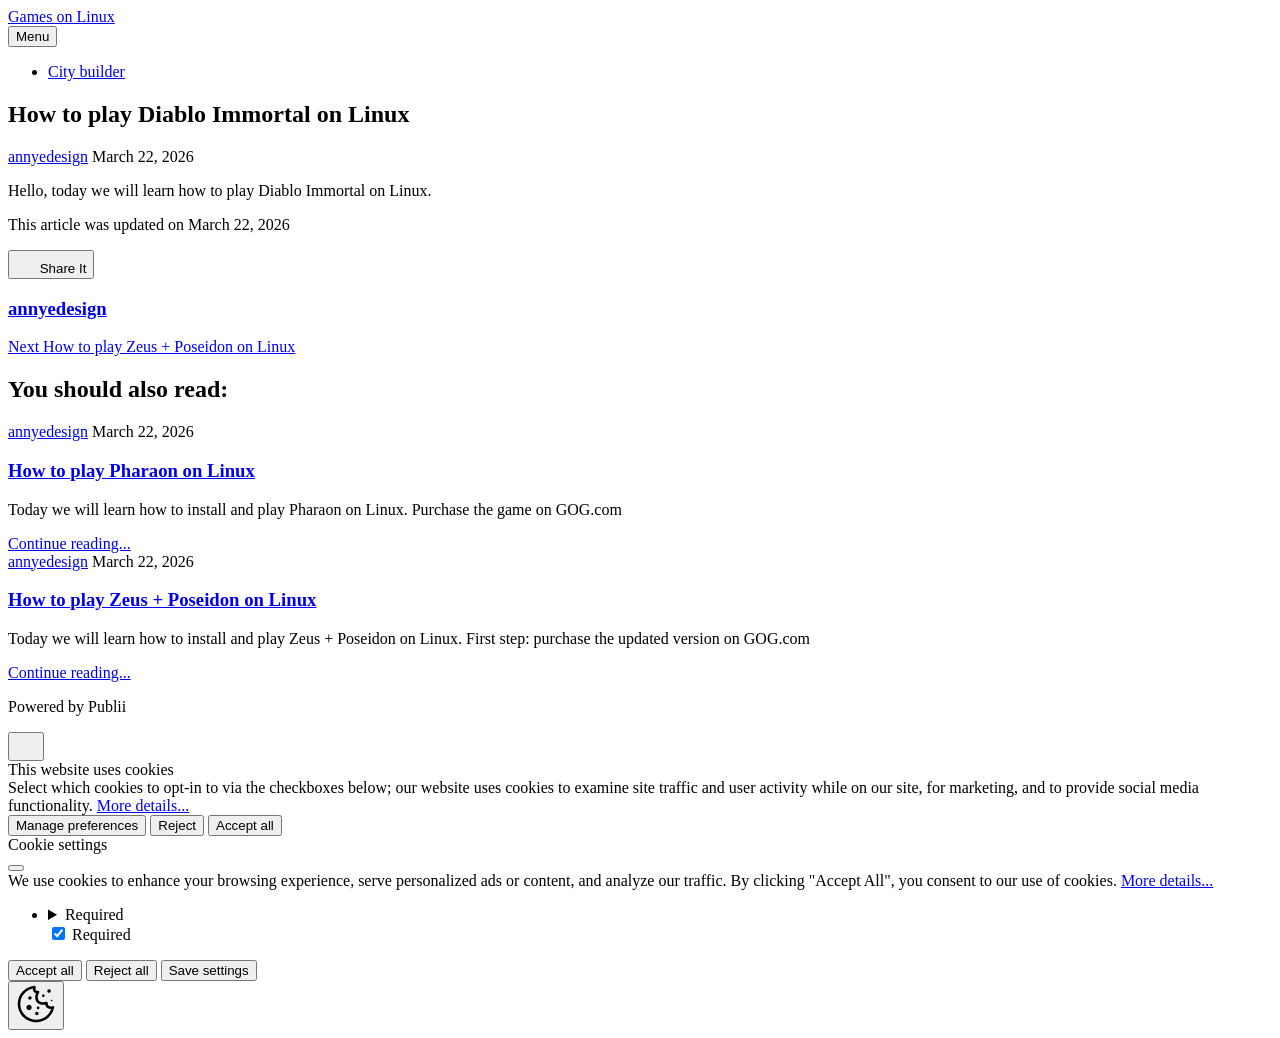
<file: how-to-play-diablo-immortal-on-linux.html>
<!DOCTYPE html><html lang="en-gb"><head><meta charset="utf-8"><meta http-equiv="X-UA-Compatible" content="IE=edge"><meta name="viewport" content="width=device-width,initial-scale=1"><title>How to play Diablo Immortal on Linux - Games on Linux</title><meta name="description" content="Hello, today we will learn how to play Diablo Immortal on Linux."><meta name="generator" content="Publii Open-Source CMS for Static Site"><link rel="canonical" href="https://annyedesign.github.io/gamesonlinux/how-to-play-diablo-immortal-on-linux.html"><link rel="alternate" type="application/atom+xml" href="https://annyedesign.github.io/gamesonlinux/feed.xml" title="Games on Linux - RSS"><link rel="alternate" type="application/json" href="https://annyedesign.github.io/gamesonlinux/feed.json" title="Games on Linux - JSON"><meta property="og:title" content="How to play Diablo Immortal on Linux"><meta property="og:site_name" content="Games on Linux"><meta property="og:description" content="Hello, today we will learn how to play Diablo Immortal on Linux."><meta property="og:url" content="https://annyedesign.github.io/gamesonlinux/how-to-play-diablo-immortal-on-linux.html"><meta property="og:type" content="article"><link rel="stylesheet" href="https://annyedesign.github.io/gamesonlinux/assets/css/style.css?v=38599bf86905ea1f0d495adf58858caa"><script type="application/ld+json">{"@context":"http://schema.org","@type":"Article","mainEntityOfPage":{"@type":"WebPage","@id":"https://annyedesign.github.io/gamesonlinux/how-to-play-diablo-immortal-on-linux.html"},"headline":"How to play Diablo Immortal on Linux","datePublished":"2026-03-22T14:33+01:00","dateModified":"2026-03-22T14:33+01:00","description":"Hello, today we will learn how to play Diablo Immortal on Linux.","author":{"@type":"Person","name":"annyedesign","url":"https://annyedesign.github.io/gamesonlinux/authors/annyedesign/"},"publisher":{"@type":"Organization","name":"annyedesign"}}</script><noscript><style>img[loading] {
                    opacity: 1;
                }</style></noscript><meta name="monetag" content="6c7d2d732c63f5730d5d0d2b13798b8d"></head><body class="post-template"><header class="top js-header"><a class="logo" href="https://annyedesign.github.io/gamesonlinux/index.html">Games on Linux</a><nav class="navbar js-navbar"><button class="navbar__toggle js-toggle" aria-label="Menu" aria-haspopup="true" aria-expanded="false"><span class="navbar__toggle-box"><span class="navbar__toggle-inner">Menu</span></span></button><ul class="navbar__menu"><li><a href="https://annyedesign.github.io/gamesonlinux/tags/city-builder/index.html" target="_self">City builder</a></li></ul></nav></header><main class="post"><article class="content"><div class="hero hero--noimage"><header class="hero__content"><div class="wrapper"><h1>How to play Diablo Immortal on Linux</h1><div class="feed__meta content__meta"><a href="https://annyedesign.github.io/gamesonlinux/authors/annyedesign/index.html" class="feed__author">annyedesign</a> <time datetime="2026-03-22T14:33" class="feed__date">March 22, 2026</time></div></div></header></div><div class="entry-wrapper content__entry"><p>Hello, today we will learn how to play Diablo Immortal on Linux.</p></div><footer class="content__footer"><div class="entry-wrapper"><p class="content__updated">This article was updated on March 22, 2026</p><div class="content__actions"><div class="content__share"><button class="btn--icon content__share-button js-content__share-button"><svg width="20" height="20" aria-hidden="true"><use xlink:href="https://annyedesign.github.io/gamesonlinux/assets/svg/svg-map.svg#share"></use></svg> <span>Share It</span></button><div class="content__share-popup js-content__share-popup"></div></div></div><div class="content__bio bio"><div><h3 class="h4 bio__name"><a href="https://annyedesign.github.io/gamesonlinux/authors/annyedesign/index.html" rel="author">annyedesign</a></h3></div></div></div><nav class="content__nav"><div class="wrapper"><div class="content__nav-inner"><div class="content__nav-next"><a href="https://annyedesign.github.io/gamesonlinux/how-to-play-zeus-poseidon-on-linux.html" class="content__nav-link" rel="next"><div><span>Next</span> How to play Zeus + Poseidon on Linux</div></a></div></div></div></nav></footer></article><div class="content__related related"><div class="wrapper"><h2 class="h4 related__title">You should also read:</h2><article class="feed__item feed__item--centered"><div class="feed__content"><header><div class="feed__meta"><a href="https://annyedesign.github.io/gamesonlinux/authors/annyedesign/index.html" class="feed__author">annyedesign</a> <time datetime="2026-03-22T15:46" class="feed__date">March 22, 2026</time></div><h3 class="feed__title"><a href="https://annyedesign.github.io/gamesonlinux/how-to-play-pharaon-on-linux.html">How to play Pharaon on Linux</a></h3></header><p>Today we will learn how to install and play Pharaon on Linux. Purchase the game on GOG.com</p><a href="https://annyedesign.github.io/gamesonlinux/how-to-play-pharaon-on-linux.html" class="readmore feed__readmore">Continue reading...</a></div></article><article class="feed__item feed__item--centered"><div class="feed__content"><header><div class="feed__meta"><a href="https://annyedesign.github.io/gamesonlinux/authors/annyedesign/index.html" class="feed__author">annyedesign</a> <time datetime="2026-03-22T15:10" class="feed__date">March 22, 2026</time></div><h3 class="feed__title"><a href="https://annyedesign.github.io/gamesonlinux/how-to-play-zeus-poseidon-on-linux.html">How to play Zeus + Poseidon on Linux</a></h3></header><p>Today we will learn how to install and play Zeus + Poseidon on Linux. First step: purchase the updated version on GOG.com</p><a href="https://annyedesign.github.io/gamesonlinux/how-to-play-zeus-poseidon-on-linux.html" class="readmore feed__readmore">Continue reading...</a></div></article></div></div></main><footer class="footer footer--glued"><div class="wrapper"><div class="footer__copyright"><p>Powered by Publii</p></div><button id="backToTop" class="footer__bttop" aria-label="Back to top" title="Back to top"><svg width="20" height="20"><use xlink:href="https://annyedesign.github.io/gamesonlinux/assets/svg/svg-map.svg#toparrow"/></svg></button></div></footer><script defer="defer" src="https://annyedesign.github.io/gamesonlinux/assets/js/scripts.min.js?v=dafec4f87fead6718cb125f0b0fc8441"></script><script>window.publiiThemeMenuConfig={mobileMenuMode:'sidebar',animationSpeed:300,submenuWidth: 'auto',doubleClickTime:500,mobileMenuExpandableSubmenus:true,relatedContainerForOverlayMenuSelector:'.top'};</script><script>var images = document.querySelectorAll('img[loading]');
        for (var i = 0; i < images.length; i++) {
            if (images[i].complete) {
                images[i].classList.add('is-loaded');
            } else {
                images[i].addEventListener('load', function () {
                    this.classList.add('is-loaded');
                }, false);
            }
        }</script><div class="pcb" data-behaviour="badge" data-behaviour-link="#cookie-settings" data-revision="1" data-config-ttl="90" data-debug-mode="false"><div role="dialog" aria-modal="true" aria-hidden="true" aria-labelledby="pcb-title" aria-describedby="pcb-txt" class="pcb__banner"><div class="pcb__inner"><div id="pcb-title" role="heading" aria-level="2" class="pcb__title">This website uses cookies</div><div id="pcb-txt" class="pcb__txt">Select which cookies to opt-in to via the checkboxes below; our website uses cookies to examine site traffic and user activity while on our site, for marketing, and to provide social media functionality. <a href="#not-specified">More details...</a></div><div class="pcb__buttons"><button type="button" class="pcb__btn pcb__btn--link pcb__btn--configure" aria-haspopup="dialog">Manage preferences</button> <button type="button" class="pcb__btn pcb__btn--reject">Reject</button> <button type="button" class="pcb__btn pcb__btn--solid pcb__btn--accept">Accept all</button></div></div></div><div class="pcb__popup" role="dialog" aria-modal="true" aria-hidden="true" aria-labelledby="pcb-popup-title"><div class="pcb__popup__wrapper"><div class="pcb__inner pcb__popup__inner"><div class="pcb__popup__heading"><div id="pcb-popup-title" role="heading" aria-level="2" class="pcb__title">Cookie settings</div><button class="pcb__popup__close" aria-label="Close"></button></div><div class="pcb__popup__content"><div class="pcb__txt pcb__popup__txt">We use cookies to enhance your browsing experience, serve personalized ads or content, and analyze our traffic. By clicking "Accept All", you consent to our use of cookies. <a href="#not-specified">More details...</a></div><ul class="pcb__groups"><li class="pcb__group"><details><summary class="pcb__group__title no-desc">Required</summary></details><div class="pcb__popup__switch is-checked"><input type="checkbox" data-group-name="" id="pcb-group-0" checked="checked"> <label for="pcb-group-0">Required</label></div></li></ul></div><div class="pcb__buttons pcb__popup__buttons"><button type="button" class="pcb__btn pcb__btn--solid pcb__btn--accept">Accept all</button> <button type="button" class="pcb__btn pcb__btn--reject">Reject all</button> <button type="button" class="pcb__btn pcb__btn--save">Save settings</button></div></div></div></div><div class="pcb__overlay" aria-hidden="true"></div><button class="pcb__badge" aria-label="Cookie Policy" aria-hidden="true"><svg xmlns="http://www.w3.org/2000/svg" aria-hidden="true" focusable="false" width="40" height="40" viewBox="0 0 23 23" fill="currentColor"><path d="M21.41 12.71c-.08-.01-.15 0-.22 0h-.03c-.03 0-.05 0-.08.01-.07 0-.13.01-.19.04-.52.21-1.44.19-2.02-.22-.44-.31-.65-.83-.62-1.53a.758.758 0 0 0-.27-.61.73.73 0 0 0-.65-.14c-1.98.51-3.49.23-4.26-.78-.82-1.08-.73-2.89.24-4.49.14-.23.14-.52 0-.75a.756.756 0 0 0-.67-.36c-.64.03-1.11-.1-1.31-.35-.19-.26-.13-.71-.01-1.29.04-.18.06-.38.03-.59-.05-.4-.4-.7-.81-.66C5.1 1.54 1 6.04 1 11.48 1 17.28 5.75 22 11.6 22c5.02 0 9.39-3.54 10.39-8.42.08-.4-.18-.78-.58-.87Zm-9.81 7.82c-5.03 0-9.12-4.06-9.12-9.06 0-4.34 3.05-8 7.25-8.86-.08.7.05 1.33.42 1.81.24.32.66.67 1.38.84-.76 1.86-.65 3.78.36 5.11.61.81 2.03 2 4.95 1.51.18.96.71 1.54 1.18 1.87.62.43 1.38.62 2.1.62.05 0 .09 0 .13-.01-1.23 3.64-4.7 6.18-8.64 6.18ZM13 17c0 .55-.45 1-1 1s-1-.45-1-1 .45-1 1-1 1 .45 1 1Zm5.29-12.3a.99.99 0 0 1-.29-.71c0-.55.45-.99 1-.99a1 1 0 0 1 .71.3c.19.19.29.44.29.71 0 .55-.45.99-1 .99a1 1 0 0 1-.71-.3ZM9 13.5c0 .83-.67 1.5-1.5 1.5S6 14.33 6 13.5 6.67 12 7.5 12s1.5.67 1.5 1.5Zm3.25.81a.744.744 0 0 1-.06-1.05c.28-.32.75-.34 1.05-.06.31.28.33.75.05 1.06-.15.16-.35.25-.56.25-.18 0-.36-.06-.5-.19ZM8.68 7.26c.41.37.44 1 .07 1.41-.2.22-.47.33-.75.33a.96.96 0 0 1-.67-.26c-.41-.37-.44-1-.07-1.41.37-.42 1-.45 1.41-.08Zm11.48 1.88c.18-.19.52-.19.7 0 .05.04.09.1.11.16.03.06.04.12.04.19 0 .13-.05.26-.15.35-.09.1-.22.15-.35.15s-.26-.05-.35-.15a.355.355 0 0 1-.11-.16.433.433 0 0 1-.04-.19c0-.13.05-.26.15-.35Zm-4.93-1.86a.75.75 0 1 1 1.059-1.06.75.75 0 0 1-1.059 1.06Z"/></svg></button></div><script>(function(win) {
    if (!document.querySelector('.pcb')) {
        return;
    }

    var cbConfig = {
        behaviour: document.querySelector('.pcb').getAttribute('data-behaviour'),
        behaviourLink: document.querySelector('.pcb').getAttribute('data-behaviour-link'),
        revision: document.querySelector('.pcb').getAttribute('data-revision'),
        configTTL: parseInt(document.querySelector('.pcb').getAttribute('data-config-ttl'), 10),
        debugMode: document.querySelector('.pcb').getAttribute('data-debug-mode') === 'true',
        initialState: null,
        initialLsState: null,
        previouslyAccepted: []
    };

    var cbUI = {
        wrapper: document.querySelector('.pcb'),
        banner: {
            element: null,
            btnAccept: null,
            btnReject: null,
            btnConfigure: null
        },
        popup: {
            element: null,
            btnClose: null,
            btnSave: null,
            btnAccept: null,
            btnReject: null,
            checkboxes: null,
        },
        overlay: null,
        badge: null,
        blockedScripts: document.querySelectorAll('script[type^="gdpr-blocker/"]'),
        triggerLinks: cbConfig.behaviourLink ? document.querySelectorAll('a[href*="' + cbConfig.behaviourLink + '"]') : null
    };

    function initUI () {
        // setup banner elements
        cbUI.banner.element = cbUI.wrapper.querySelector('.pcb__banner');
        cbUI.banner.btnAccept = cbUI.banner.element.querySelector('.pcb__btn--accept');
        cbUI.banner.btnReject = cbUI.banner.element.querySelector('.pcb__btn--reject');
        cbUI.banner.btnConfigure = cbUI.banner.element.querySelector('.pcb__btn--configure');

        // setup popup elements
        if (cbUI.wrapper.querySelector('.pcb__popup')) {
            cbUI.popup.element = cbUI.wrapper.querySelector('.pcb__popup');
            cbUI.popup.btnClose = cbUI.wrapper.querySelector('.pcb__popup__close');
            cbUI.popup.btnSave = cbUI.popup.element.querySelector('.pcb__btn--save');
            cbUI.popup.btnAccept = cbUI.popup.element.querySelector('.pcb__btn--accept');
            cbUI.popup.btnReject = cbUI.popup.element.querySelector('.pcb__btn--reject');
            cbUI.popup.checkboxes = cbUI.popup.element.querySelector('input[type="checkbox"]');
            // setup overlay
            cbUI.overlay = cbUI.wrapper.querySelector('.pcb__overlay');
        }

        cbUI.badge = cbUI.wrapper.querySelector('.pcb__badge');

        if (cbConfig.behaviour.indexOf('link') > -1) {
            for (var i = 0; i < cbUI.triggerLinks.length; i++) {
                cbUI.triggerLinks[i].addEventListener('click', function(e) {
                    e.preventDefault();
                    showBannerOrPopup();
                });
            }
        }
    }

    function initState () {
        var lsKeyName = getConfigName();
        var currentConfig = localStorage.getItem(lsKeyName);
        var configIsFresh = checkIfConfigIsFresh();

        if (!configIsFresh || currentConfig === null) {
            if (cbConfig.debugMode) {
                console.log('🍪 Config not found, or configuration expired');
            }

            if (window.publiiCBGCM) {
                gtag('consent', 'default', {
                    'ad_storage': window.publiiCBGCM.defaultState.ad_storage ? 'granted' : 'denied',
                    'ad_personalization': window.publiiCBGCM.defaultState.ad_personalization ? 'granted' : 'denied',
                    'ad_user_data': window.publiiCBGCM.defaultState.ad_user_data ? 'granted' : 'denied',
                    'analytics_storage': window.publiiCBGCM.defaultState.analytics_storage ? 'granted' : 'denied',
                    'personalization_storage': window.publiiCBGCM.defaultState.personalization_storage ? 'granted' : 'denied',
                    'functionality_storage': window.publiiCBGCM.defaultState.functionality_storage ? 'granted' : 'denied',
                    'security_storage': window.publiiCBGCM.defaultState.security_storage ? 'granted' : 'denied'
                });  
                
                if (cbConfig.debugMode) {
                    console.log('🍪 GCMv2 DEFAULT STATE: ' + JSON.stringify({
                        'ad_storage': window.publiiCBGCM.defaultState.ad_storage ? 'granted' : 'denied',
                        'ad_personalization': window.publiiCBGCM.defaultState.ad_personalization ? 'granted' : 'denied',
                        'ad_user_data': window.publiiCBGCM.defaultState.ad_user_data ? 'granted' : 'denied',
                        'analytics_storage': window.publiiCBGCM.defaultState.analytics_storage ? 'granted' : 'denied',
                        'personalization_storage': window.publiiCBGCM.defaultState.personalization_storage ? 'granted' : 'denied',
                        'functionality_storage': window.publiiCBGCM.defaultState.functionality_storage ? 'granted' : 'denied',
                        'security_storage': window.publiiCBGCM.defaultState.security_storage ? 'granted' : 'denied'
                    }));
                }
            }

            showBanner();
        } else if (typeof currentConfig === 'string') {
            if (cbConfig.debugMode) {
                console.log('🍪 Config founded');
            }

            cbConfig.initialLsState = currentConfig.split(',');

            if (window.publiiCBGCM) {
                gtag('consent', 'default', {
                    'ad_storage': getDefaultConsentState(currentConfig, 'ad_storage'),
                    'ad_personalization': getDefaultConsentState(currentConfig, 'ad_personalization'),
                    'ad_user_data': getDefaultConsentState(currentConfig, 'ad_user_data'),
                    'analytics_storage': getDefaultConsentState(currentConfig, 'analytics_storage'),
                    'personalization_storage': getDefaultConsentState(currentConfig, 'personalization_storage'),
                    'functionality_storage': getDefaultConsentState(currentConfig, 'functionality_storage'),
                    'security_storage': getDefaultConsentState(currentConfig, 'security_storage')
                });
                
                if (cbConfig.debugMode) {
                    console.log('🍪 GCMv2 DEFAULT STATE: ' + JSON.stringify({
                        'ad_storage': getDefaultConsentState(currentConfig, 'ad_storage'),
                        'ad_personalization': getDefaultConsentState(currentConfig, 'ad_personalization'),
                        'ad_user_data': getDefaultConsentState(currentConfig, 'ad_user_data'),
                        'analytics_storage': getDefaultConsentState(currentConfig, 'analytics_storage'),
                        'personalization_storage': getDefaultConsentState(currentConfig, 'personalization_storage'),
                        'functionality_storage': getDefaultConsentState(currentConfig, 'functionality_storage'),
                        'security_storage': getDefaultConsentState(currentConfig, 'security_storage')
                    }));
                }
            }

            showBadge();

            if (cbUI.popup.element) {
                var allowedGroups = currentConfig.split(',');
                var checkedCheckboxes = cbUI.popup.element.querySelectorAll('input[type="checkbox"]:checked');

                for (var j = 0; j < checkedCheckboxes.length; j++) {
                    var name = checkedCheckboxes[j].getAttribute('data-group-name');

                    if (name && name !== '-' && allowedGroups.indexOf(name) === -1) {
                        checkedCheckboxes[j].checked = false;
                    }
                }

                for (var i = 0; i < allowedGroups.length; i++) {
                    var checkbox = cbUI.popup.element.querySelector('input[type="checkbox"][data-group-name="' + allowedGroups[i] + '"]');

                    if (checkbox) {
                        checkbox.checked = true;
                    }

                    allowCookieGroup(allowedGroups[i]);
                }
            }
        }

        setTimeout(function () {
            cbConfig.initialState = getInitialStateOfConsents();
        }, 0);
    }

    function checkIfConfigIsFresh () {
        var lastConfigSave = localStorage.getItem('publii-gdpr-cookies-config-save-date');

        if (lastConfigSave === null) {
            return false;
        }

        lastConfigSave = parseInt(lastConfigSave, 10);

        if (lastConfigSave === 0) {
            return true;
        }

        if (+new Date() - lastConfigSave < cbConfig.configTTL * 24 * 60 * 60 * 1000) {
            return true;
        }

        return false;
    }

    function getDefaultConsentState (currentConfig, consentGroup) {
        let configGroups = currentConfig.split(',');

        for (let i = 0; i < configGroups.length; i++) {
            let groupName = configGroups[i];
            let group = window.publiiCBGCM.groups.find(group => group.cookieGroup === groupName);

            if (group && group[consentGroup]) {
                return 'granted';
            }
        }  
        
        if (window.publiiCBGCM.defaultState[consentGroup]) {
            return 'granted'; 
        }
        
        return 'denied';
    }

    function initBannerEvents () {
        cbUI.banner.btnAccept.addEventListener('click', function (e) {
            e.preventDefault();
            acceptAllCookies('banner');
            showBadge();
        }, false);

        if (cbUI.banner.btnReject) {
            cbUI.banner.btnReject.addEventListener('click', function (e) {
                e.preventDefault();
                rejectAllCookies();
                showBadge();
            }, false);
        }

        if (cbUI.banner.btnConfigure) {
            cbUI.banner.btnConfigure.addEventListener('click', function (e) {
                e.preventDefault();
                hideBanner();
                showAdvancedPopup();
                showBadge();
            }, false);
        }
    }

    function initPopupEvents () {
        if (!cbUI.popup.element) {
            return;
        }

        cbUI.overlay.addEventListener('click', function (e) {
            hideAdvancedPopup();
        }, false);

        cbUI.popup.element.addEventListener('click', function (e) {
            e.stopPropagation();
        }, false);

        cbUI.popup.btnAccept.addEventListener('click', function (e) {
            e.preventDefault();
            acceptAllCookies('popup');
        }, false);

        cbUI.popup.btnReject.addEventListener('click', function (e) {
            e.preventDefault();
            rejectAllCookies();
        }, false);

        cbUI.popup.btnSave.addEventListener('click', function (e) {
            e.preventDefault();
            saveConfiguration();
        }, false);

        cbUI.popup.btnClose.addEventListener('click', function (e) {
            e.preventDefault();
            hideAdvancedPopup();
        }, false);
    }

    function initBadgeEvents () {
        if (!cbUI.badge) {
            return;
        }

        cbUI.badge.addEventListener('click', function (e) {
            showBannerOrPopup();
        }, false);
    }

    initUI();
    initState();
    initBannerEvents();
    initPopupEvents();
    initBadgeEvents();

    /**
     * API
     */
    function addScript (src, inline) {
        var newScript = document.createElement('script');

        if (src) {
            newScript.setAttribute('src', src);
        }

        if (inline) {
            newScript.text = inline;
        }

        document.body.appendChild(newScript);
    }

    function allowCookieGroup (allowedGroup) {
        var scripts = document.querySelectorAll('script[type="gdpr-blocker/' + allowedGroup + '"]');
        cbConfig.previouslyAccepted.push(allowedGroup);
    
        for (var j = 0; j < scripts.length; j++) {
            addScript(scripts[j].src, scripts[j].text);
        }

        var groupEvent = new Event('publii-cookie-banner-unblock-' + allowedGroup);
        document.body.dispatchEvent(groupEvent);
        unlockEmbeds(allowedGroup);

        if (cbConfig.debugMode) {
            console.log('🍪 Allowed group: ' + allowedGroup);
        }

        if (window.publiiCBGCM && (!cbConfig.initialLsState || cbConfig.initialLsState.indexOf(allowedGroup) === -1)) {
            let consentResult = {};
            let group = window.publiiCBGCM.groups.find(group => group.cookieGroup === allowedGroup);

            if (group) {
                let foundSomeConsents = false;

                Object.keys(group).forEach(key => {
                    if (key !== 'cookieGroup' && group[key] === true) {
                        consentResult[key] = 'granted';
                        foundSomeConsents = true;
                    }
                });

                if (foundSomeConsents) {
                    gtag('consent', 'update', consentResult);   

                    if (cbConfig.debugMode) {
                        console.log('🍪 GCMv2 UPDATE: ' + JSON.stringify(consentResult));
                    }
                }
            }
        }
    }

    function showBannerOrPopup () {
        if (cbUI.popup.element) {
            showAdvancedPopup();
        } else {
            showBanner();
        }
    }

    function showAdvancedPopup () {
        cbUI.popup.element.classList.add('is-visible');
        cbUI.overlay.classList.add('is-visible');
        cbUI.popup.element.setAttribute('aria-hidden', 'false');
        cbUI.overlay.setAttribute('aria-hidden', 'false');
    }

    function hideAdvancedPopup () {
        cbUI.popup.element.classList.remove('is-visible');
        cbUI.overlay.classList.remove('is-visible');
        cbUI.popup.element.setAttribute('aria-hidden', 'true');
        cbUI.overlay.setAttribute('aria-hidden', 'true');
    }

    function showBanner () {
        cbUI.banner.element.classList.add('is-visible');
        cbUI.banner.element.setAttribute('aria-hidden', 'false');
    }

    function hideBanner () {
        cbUI.banner.element.classList.remove('is-visible');
        cbUI.banner.element.setAttribute('aria-hidden', 'true');
    }

    function showBadge () {
        if (!cbUI.badge) {
            return;
        }

        cbUI.badge.classList.add('is-visible');
        cbUI.badge.setAttribute('aria-hidden', 'false');
    }

    function getConfigName () {
        var lsKeyName = 'publii-gdpr-allowed-cookies';

        if (cbConfig.revision) {
            lsKeyName = lsKeyName + '-v' + parseInt(cbConfig.revision, 10);
        }

        return lsKeyName;
    }

    function storeConfiguration (allowedGroups) {
        var lsKeyName = getConfigName();
        var dataToStore = allowedGroups.join(',');
        localStorage.setItem(lsKeyName, dataToStore);

        if (cbConfig.configTTL === 0) {
            localStorage.setItem('publii-gdpr-cookies-config-save-date', 0);

            if (cbConfig.debugMode) {
                console.log('🍪 Store never expiring configuration');
            }
        } else {
            localStorage.setItem('publii-gdpr-cookies-config-save-date', +new Date());
        }
    }

    function getInitialStateOfConsents () {
        if (!cbUI.popup.element) {
            return [];
        }

        var checkedGroups = cbUI.popup.element.querySelectorAll('input[type="checkbox"]:checked');
        var groups = [];

        for (var i = 0; i < checkedGroups.length; i++) {
            var allowedGroup = checkedGroups[i].getAttribute('data-group-name');

            if (allowedGroup !== '') {
                groups.push(allowedGroup);
            }
        }

        if (cbConfig.debugMode) {
            console.log('🍪 Initial state: ' + groups.join(', '));
        }

        return groups;
    }

    function getCurrentStateOfConsents () {
        if (!cbUI.popup.element) {
            return [];
        }

        var checkedGroups = cbUI.popup.element.querySelectorAll('input[type="checkbox"]:checked');
        var groups = [];

        for (var i = 0; i < checkedGroups.length; i++) {
            var allowedGroup = checkedGroups[i].getAttribute('data-group-name');

            if (allowedGroup !== '') {
                groups.push(allowedGroup);
            }
        }

        if (cbConfig.debugMode) {
            console.log('🍪 State to save: ' + groups.join(', '));
        }

        return groups;
    }

    function getAllGroups () {
        if (!cbUI.popup.element) {
            return [];
        }

        var checkedGroups = cbUI.popup.element.querySelectorAll('input[type="checkbox"]');
        var groups = [];

        for (var i = 0; i < checkedGroups.length; i++) {
            var allowedGroup = checkedGroups[i].getAttribute('data-group-name');

            if (allowedGroup !== '') {
                groups.push(allowedGroup);
            }
        }

        return groups;
    }

    function acceptAllCookies (source) {
        var groupsToAccept = getAllGroups();
        storeConfiguration(groupsToAccept);

        for (var i = 0; i < groupsToAccept.length; i++) {
            var group = groupsToAccept[i];

            if (cbConfig.initialState.indexOf(group) > -1 || cbConfig.previouslyAccepted.indexOf(group) > -1) {
                if (cbConfig.debugMode) {
                    console.log('🍪 Skip previously activated group: ' + group);
                }

                continue;
            }

            allowCookieGroup(group);
        }

        if (cbUI.popup.element) {
            var checkboxesToCheck = cbUI.popup.element.querySelectorAll('input[type="checkbox"]');

            for (var j = 0; j < checkboxesToCheck.length; j++) {
                checkboxesToCheck[j].checked = true;
            }
        }

        if (cbConfig.debugMode) {
            console.log('🍪 Accept all cookies: ', groupsToAccept.join(', '));
        }

        if (source === 'popup') {
            hideAdvancedPopup();
        } else if (source === 'banner') {
            hideBanner();
        }
    }

    function rejectAllCookies () {
        if (cbConfig.debugMode) {
            console.log('🍪 Reject all cookies');
        }

        storeConfiguration([]);
        setTimeout(function () {
            window.location.reload();
        }, 100);
    }

    function saveConfiguration () {
        var groupsToAccept = getCurrentStateOfConsents();
        storeConfiguration(groupsToAccept);

        if (cbConfig.debugMode) {
            console.log('🍪 Save new config: ', groupsToAccept.join(', '));
        }

        if (reloadIsNeeded(groupsToAccept)) {
            setTimeout(function () {
                window.location.reload();
            }, 100);
            return;
        }

        for (var i = 0; i < groupsToAccept.length; i++) {
            var group = groupsToAccept[i];

            if (cbConfig.initialState.indexOf(group) > -1 || cbConfig.previouslyAccepted.indexOf(group) > -1) {
                if (cbConfig.debugMode) {
                    console.log('🍪 Skip previously activated group: ' + group);
                }

                continue;
            }

            allowCookieGroup(group);
        }

        hideAdvancedPopup();
    }

    function reloadIsNeeded (groupsToAccept) {
        // check if user rejected consent for initial groups
        var initialGroups = cbConfig.initialState;
        var previouslyAcceptedGroups = cbConfig.previouslyAccepted;
        var groupsToCheck = initialGroups.concat(previouslyAcceptedGroups);

        for (var i = 0; i < groupsToCheck.length; i++) {
            var groupToCheck = groupsToCheck[i];

            if (groupToCheck !== '' && groupsToAccept.indexOf(groupToCheck) === -1) {
                if (cbConfig.debugMode) {
                    console.log('🍪 Reload is needed due lack of: ', groupToCheck);
                }

                return true;
            }
        }

        return false;
    }

    function unlockEmbeds (cookieGroup) {
        var iframesToUnlock = document.querySelectorAll('.pec-wrapper[data-consent-group-id="' + cookieGroup + '"]');

        for (var i = 0; i < iframesToUnlock.length; i++) {
            var iframeWrapper = iframesToUnlock[i];
            iframeWrapper.querySelector('.pec-overlay').classList.remove('is-active');
            iframeWrapper.querySelector('.pec-overlay').setAttribute('aria-hidden', 'true');
            var iframe = iframeWrapper.querySelector('iframe');
            iframe.setAttribute('src', iframe.getAttribute('data-consent-src'));
        }
    }

    win.publiiEmbedConsentGiven = function (cookieGroup) {
        // it will unlock embeds
        allowCookieGroup(cookieGroup);

        var checkbox = cbUI.popup.element.querySelector('input[type="checkbox"][data-group-name="' + cookieGroup + '"]');

        if (checkbox) {
            checkbox.checked = true;
        }

        var groupsToAccept = getCurrentStateOfConsents();
        storeConfiguration(groupsToAccept);

        if (cbConfig.debugMode) {
            console.log('🍪 Save new config: ', groupsToAccept.join(', '));
        }
    }
})(window);</script></body></html>
</file>
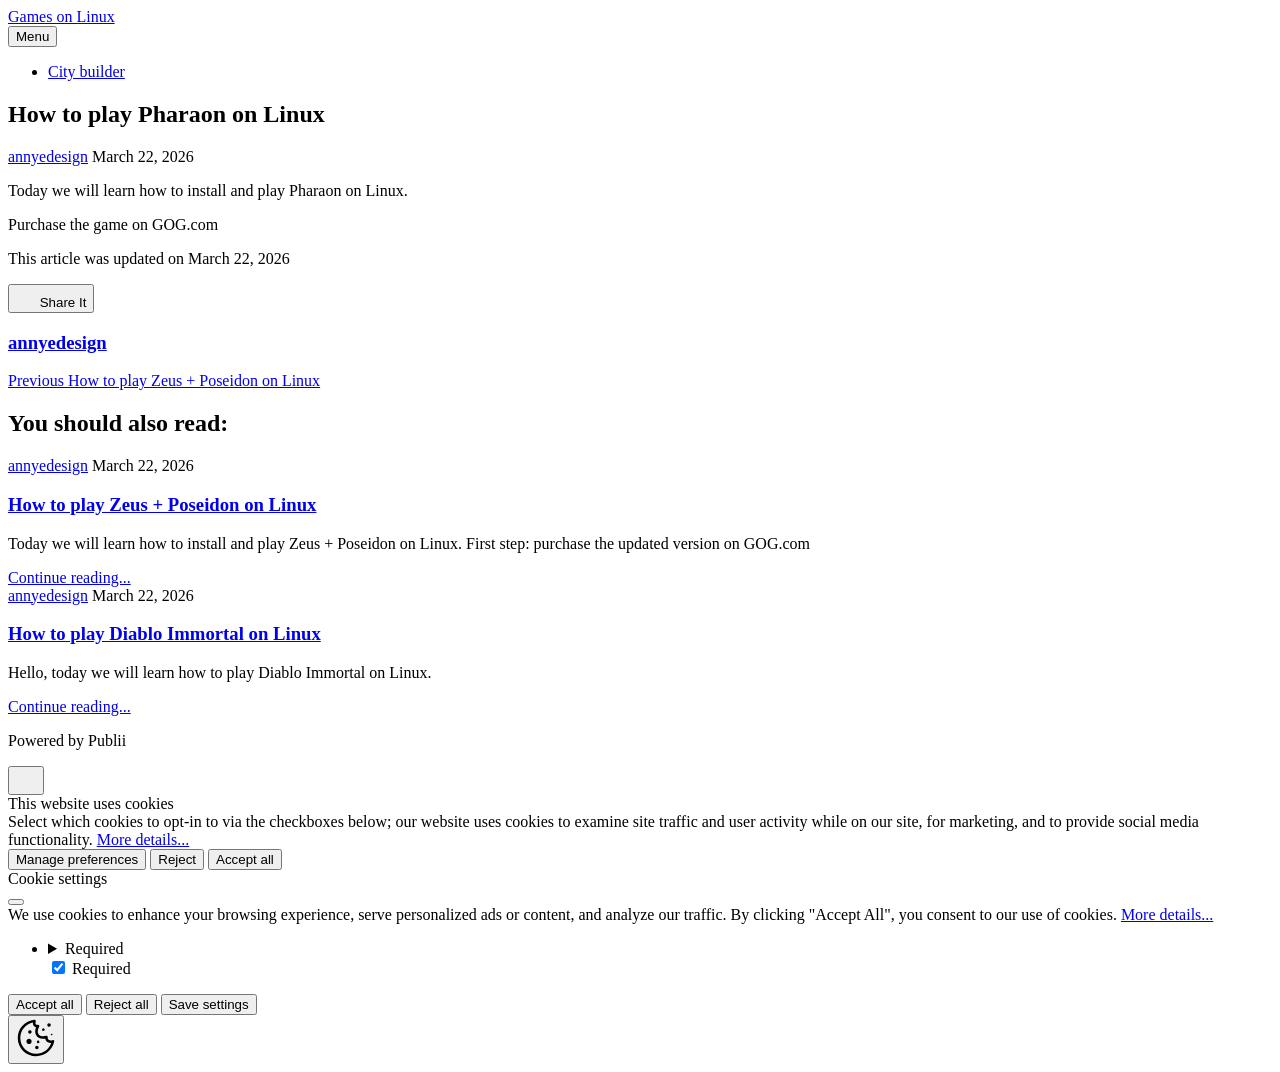
<file: how-to-play-pharaon-on-linux.html>
<!DOCTYPE html><html lang="en-gb"><head><meta charset="utf-8"><meta http-equiv="X-UA-Compatible" content="IE=edge"><meta name="viewport" content="width=device-width,initial-scale=1"><title>How to play Pharaon on Linux - Games on Linux</title><meta name="description" content="Today we will learn how to install and play Pharaon on Linux. Purchase the game on GOG.com"><meta name="generator" content="Publii Open-Source CMS for Static Site"><link rel="canonical" href="https://annyedesign.github.io/gamesonlinux/how-to-play-pharaon-on-linux.html"><link rel="alternate" type="application/atom+xml" href="https://annyedesign.github.io/gamesonlinux/feed.xml" title="Games on Linux - RSS"><link rel="alternate" type="application/json" href="https://annyedesign.github.io/gamesonlinux/feed.json" title="Games on Linux - JSON"><meta property="og:title" content="How to play Pharaon on Linux"><meta property="og:site_name" content="Games on Linux"><meta property="og:description" content="Today we will learn how to install and play Pharaon on Linux. Purchase the game on GOG.com"><meta property="og:url" content="https://annyedesign.github.io/gamesonlinux/how-to-play-pharaon-on-linux.html"><meta property="og:type" content="article"><link rel="stylesheet" href="https://annyedesign.github.io/gamesonlinux/assets/css/style.css?v=38599bf86905ea1f0d495adf58858caa"><script type="application/ld+json">{"@context":"http://schema.org","@type":"Article","mainEntityOfPage":{"@type":"WebPage","@id":"https://annyedesign.github.io/gamesonlinux/how-to-play-pharaon-on-linux.html"},"headline":"How to play Pharaon on Linux","datePublished":"2026-03-22T15:46+01:00","dateModified":"2026-03-22T16:21+01:00","description":"Today we will learn how to install and play Pharaon on Linux. Purchase the game on GOG.com","author":{"@type":"Person","name":"annyedesign","url":"https://annyedesign.github.io/gamesonlinux/authors/annyedesign/"},"publisher":{"@type":"Organization","name":"annyedesign"}}</script><noscript><style>img[loading] {
                    opacity: 1;
                }</style></noscript><meta name="monetag" content="6c7d2d732c63f5730d5d0d2b13798b8d"></head><body class="post-template"><header class="top js-header"><a class="logo" href="https://annyedesign.github.io/gamesonlinux/index.html">Games on Linux</a><nav class="navbar js-navbar"><button class="navbar__toggle js-toggle" aria-label="Menu" aria-haspopup="true" aria-expanded="false"><span class="navbar__toggle-box"><span class="navbar__toggle-inner">Menu</span></span></button><ul class="navbar__menu"><li><a href="https://annyedesign.github.io/gamesonlinux/tags/city-builder/index.html" target="_self">City builder</a></li></ul></nav></header><main class="post"><article class="content"><div class="hero hero--noimage"><header class="hero__content"><div class="wrapper"><h1>How to play Pharaon on Linux</h1><div class="feed__meta content__meta"><a href="https://annyedesign.github.io/gamesonlinux/authors/annyedesign/index.html" class="feed__author">annyedesign</a> <time datetime="2026-03-22T15:46" class="feed__date">March 22, 2026</time></div></div></header></div><div class="entry-wrapper content__entry"><p>Today we will learn how to install and play Pharaon on Linux.</p><p>Purchase the game on GOG.com</p></div><footer class="content__footer"><div class="entry-wrapper"><p class="content__updated">This article was updated on March 22, 2026</p><div class="content__actions"><div class="content__share"><button class="btn--icon content__share-button js-content__share-button"><svg width="20" height="20" aria-hidden="true"><use xlink:href="https://annyedesign.github.io/gamesonlinux/assets/svg/svg-map.svg#share"></use></svg> <span>Share It</span></button><div class="content__share-popup js-content__share-popup"></div></div></div><div class="content__bio bio"><div><h3 class="h4 bio__name"><a href="https://annyedesign.github.io/gamesonlinux/authors/annyedesign/index.html" rel="author">annyedesign</a></h3></div></div></div><nav class="content__nav"><div class="wrapper"><div class="content__nav-inner"><div class="content__nav-prev"><a href="https://annyedesign.github.io/gamesonlinux/how-to-play-zeus-poseidon-on-linux.html" class="content__nav-link" rel="prev"><div><span>Previous</span> How to play Zeus + Poseidon on Linux</div></a></div></div></div></nav></footer></article><div class="content__related related"><div class="wrapper"><h2 class="h4 related__title">You should also read:</h2><article class="feed__item feed__item--centered"><div class="feed__content"><header><div class="feed__meta"><a href="https://annyedesign.github.io/gamesonlinux/authors/annyedesign/index.html" class="feed__author">annyedesign</a> <time datetime="2026-03-22T15:10" class="feed__date">March 22, 2026</time></div><h3 class="feed__title"><a href="https://annyedesign.github.io/gamesonlinux/how-to-play-zeus-poseidon-on-linux.html">How to play Zeus + Poseidon on Linux</a></h3></header><p>Today we will learn how to install and play Zeus + Poseidon on Linux. First step: purchase the updated version on GOG.com</p><a href="https://annyedesign.github.io/gamesonlinux/how-to-play-zeus-poseidon-on-linux.html" class="readmore feed__readmore">Continue reading...</a></div></article><article class="feed__item feed__item--centered"><div class="feed__content"><header><div class="feed__meta"><a href="https://annyedesign.github.io/gamesonlinux/authors/annyedesign/index.html" class="feed__author">annyedesign</a> <time datetime="2026-03-22T14:33" class="feed__date">March 22, 2026</time></div><h3 class="feed__title"><a href="https://annyedesign.github.io/gamesonlinux/how-to-play-diablo-immortal-on-linux.html">How to play Diablo Immortal on Linux</a></h3></header><p>Hello, today we will learn how to play Diablo Immortal on Linux.</p><a href="https://annyedesign.github.io/gamesonlinux/how-to-play-diablo-immortal-on-linux.html" class="readmore feed__readmore">Continue reading...</a></div></article></div></div></main><footer class="footer footer--glued"><div class="wrapper"><div class="footer__copyright"><p>Powered by Publii</p></div><button id="backToTop" class="footer__bttop" aria-label="Back to top" title="Back to top"><svg width="20" height="20"><use xlink:href="https://annyedesign.github.io/gamesonlinux/assets/svg/svg-map.svg#toparrow"/></svg></button></div></footer><script defer="defer" src="https://annyedesign.github.io/gamesonlinux/assets/js/scripts.min.js?v=dafec4f87fead6718cb125f0b0fc8441"></script><script>window.publiiThemeMenuConfig={mobileMenuMode:'sidebar',animationSpeed:300,submenuWidth: 'auto',doubleClickTime:500,mobileMenuExpandableSubmenus:true,relatedContainerForOverlayMenuSelector:'.top'};</script><script>var images = document.querySelectorAll('img[loading]');
        for (var i = 0; i < images.length; i++) {
            if (images[i].complete) {
                images[i].classList.add('is-loaded');
            } else {
                images[i].addEventListener('load', function () {
                    this.classList.add('is-loaded');
                }, false);
            }
        }</script><div class="pcb" data-behaviour="badge" data-behaviour-link="#cookie-settings" data-revision="1" data-config-ttl="90" data-debug-mode="false"><div role="dialog" aria-modal="true" aria-hidden="true" aria-labelledby="pcb-title" aria-describedby="pcb-txt" class="pcb__banner"><div class="pcb__inner"><div id="pcb-title" role="heading" aria-level="2" class="pcb__title">This website uses cookies</div><div id="pcb-txt" class="pcb__txt">Select which cookies to opt-in to via the checkboxes below; our website uses cookies to examine site traffic and user activity while on our site, for marketing, and to provide social media functionality. <a href="#not-specified">More details...</a></div><div class="pcb__buttons"><button type="button" class="pcb__btn pcb__btn--link pcb__btn--configure" aria-haspopup="dialog">Manage preferences</button> <button type="button" class="pcb__btn pcb__btn--reject">Reject</button> <button type="button" class="pcb__btn pcb__btn--solid pcb__btn--accept">Accept all</button></div></div></div><div class="pcb__popup" role="dialog" aria-modal="true" aria-hidden="true" aria-labelledby="pcb-popup-title"><div class="pcb__popup__wrapper"><div class="pcb__inner pcb__popup__inner"><div class="pcb__popup__heading"><div id="pcb-popup-title" role="heading" aria-level="2" class="pcb__title">Cookie settings</div><button class="pcb__popup__close" aria-label="Close"></button></div><div class="pcb__popup__content"><div class="pcb__txt pcb__popup__txt">We use cookies to enhance your browsing experience, serve personalized ads or content, and analyze our traffic. By clicking "Accept All", you consent to our use of cookies. <a href="#not-specified">More details...</a></div><ul class="pcb__groups"><li class="pcb__group"><details><summary class="pcb__group__title no-desc">Required</summary></details><div class="pcb__popup__switch is-checked"><input type="checkbox" data-group-name="" id="pcb-group-0" checked="checked"> <label for="pcb-group-0">Required</label></div></li></ul></div><div class="pcb__buttons pcb__popup__buttons"><button type="button" class="pcb__btn pcb__btn--solid pcb__btn--accept">Accept all</button> <button type="button" class="pcb__btn pcb__btn--reject">Reject all</button> <button type="button" class="pcb__btn pcb__btn--save">Save settings</button></div></div></div></div><div class="pcb__overlay" aria-hidden="true"></div><button class="pcb__badge" aria-label="Cookie Policy" aria-hidden="true"><svg xmlns="http://www.w3.org/2000/svg" aria-hidden="true" focusable="false" width="40" height="40" viewBox="0 0 23 23" fill="currentColor"><path d="M21.41 12.71c-.08-.01-.15 0-.22 0h-.03c-.03 0-.05 0-.08.01-.07 0-.13.01-.19.04-.52.21-1.44.19-2.02-.22-.44-.31-.65-.83-.62-1.53a.758.758 0 0 0-.27-.61.73.73 0 0 0-.65-.14c-1.98.51-3.49.23-4.26-.78-.82-1.08-.73-2.89.24-4.49.14-.23.14-.52 0-.75a.756.756 0 0 0-.67-.36c-.64.03-1.11-.1-1.31-.35-.19-.26-.13-.71-.01-1.29.04-.18.06-.38.03-.59-.05-.4-.4-.7-.81-.66C5.1 1.54 1 6.04 1 11.48 1 17.28 5.75 22 11.6 22c5.02 0 9.39-3.54 10.39-8.42.08-.4-.18-.78-.58-.87Zm-9.81 7.82c-5.03 0-9.12-4.06-9.12-9.06 0-4.34 3.05-8 7.25-8.86-.08.7.05 1.33.42 1.81.24.32.66.67 1.38.84-.76 1.86-.65 3.78.36 5.11.61.81 2.03 2 4.95 1.51.18.96.71 1.54 1.18 1.87.62.43 1.38.62 2.1.62.05 0 .09 0 .13-.01-1.23 3.64-4.7 6.18-8.64 6.18ZM13 17c0 .55-.45 1-1 1s-1-.45-1-1 .45-1 1-1 1 .45 1 1Zm5.29-12.3a.99.99 0 0 1-.29-.71c0-.55.45-.99 1-.99a1 1 0 0 1 .71.3c.19.19.29.44.29.71 0 .55-.45.99-1 .99a1 1 0 0 1-.71-.3ZM9 13.5c0 .83-.67 1.5-1.5 1.5S6 14.33 6 13.5 6.67 12 7.5 12s1.5.67 1.5 1.5Zm3.25.81a.744.744 0 0 1-.06-1.05c.28-.32.75-.34 1.05-.06.31.28.33.75.05 1.06-.15.16-.35.25-.56.25-.18 0-.36-.06-.5-.19ZM8.68 7.26c.41.37.44 1 .07 1.41-.2.22-.47.33-.75.33a.96.96 0 0 1-.67-.26c-.41-.37-.44-1-.07-1.41.37-.42 1-.45 1.41-.08Zm11.48 1.88c.18-.19.52-.19.7 0 .05.04.09.1.11.16.03.06.04.12.04.19 0 .13-.05.26-.15.35-.09.1-.22.15-.35.15s-.26-.05-.35-.15a.355.355 0 0 1-.11-.16.433.433 0 0 1-.04-.19c0-.13.05-.26.15-.35Zm-4.93-1.86a.75.75 0 1 1 1.059-1.06.75.75 0 0 1-1.059 1.06Z"/></svg></button></div><script>(function(win) {
    if (!document.querySelector('.pcb')) {
        return;
    }

    var cbConfig = {
        behaviour: document.querySelector('.pcb').getAttribute('data-behaviour'),
        behaviourLink: document.querySelector('.pcb').getAttribute('data-behaviour-link'),
        revision: document.querySelector('.pcb').getAttribute('data-revision'),
        configTTL: parseInt(document.querySelector('.pcb').getAttribute('data-config-ttl'), 10),
        debugMode: document.querySelector('.pcb').getAttribute('data-debug-mode') === 'true',
        initialState: null,
        initialLsState: null,
        previouslyAccepted: []
    };

    var cbUI = {
        wrapper: document.querySelector('.pcb'),
        banner: {
            element: null,
            btnAccept: null,
            btnReject: null,
            btnConfigure: null
        },
        popup: {
            element: null,
            btnClose: null,
            btnSave: null,
            btnAccept: null,
            btnReject: null,
            checkboxes: null,
        },
        overlay: null,
        badge: null,
        blockedScripts: document.querySelectorAll('script[type^="gdpr-blocker/"]'),
        triggerLinks: cbConfig.behaviourLink ? document.querySelectorAll('a[href*="' + cbConfig.behaviourLink + '"]') : null
    };

    function initUI () {
        // setup banner elements
        cbUI.banner.element = cbUI.wrapper.querySelector('.pcb__banner');
        cbUI.banner.btnAccept = cbUI.banner.element.querySelector('.pcb__btn--accept');
        cbUI.banner.btnReject = cbUI.banner.element.querySelector('.pcb__btn--reject');
        cbUI.banner.btnConfigure = cbUI.banner.element.querySelector('.pcb__btn--configure');

        // setup popup elements
        if (cbUI.wrapper.querySelector('.pcb__popup')) {
            cbUI.popup.element = cbUI.wrapper.querySelector('.pcb__popup');
            cbUI.popup.btnClose = cbUI.wrapper.querySelector('.pcb__popup__close');
            cbUI.popup.btnSave = cbUI.popup.element.querySelector('.pcb__btn--save');
            cbUI.popup.btnAccept = cbUI.popup.element.querySelector('.pcb__btn--accept');
            cbUI.popup.btnReject = cbUI.popup.element.querySelector('.pcb__btn--reject');
            cbUI.popup.checkboxes = cbUI.popup.element.querySelector('input[type="checkbox"]');
            // setup overlay
            cbUI.overlay = cbUI.wrapper.querySelector('.pcb__overlay');
        }

        cbUI.badge = cbUI.wrapper.querySelector('.pcb__badge');

        if (cbConfig.behaviour.indexOf('link') > -1) {
            for (var i = 0; i < cbUI.triggerLinks.length; i++) {
                cbUI.triggerLinks[i].addEventListener('click', function(e) {
                    e.preventDefault();
                    showBannerOrPopup();
                });
            }
        }
    }

    function initState () {
        var lsKeyName = getConfigName();
        var currentConfig = localStorage.getItem(lsKeyName);
        var configIsFresh = checkIfConfigIsFresh();

        if (!configIsFresh || currentConfig === null) {
            if (cbConfig.debugMode) {
                console.log('🍪 Config not found, or configuration expired');
            }

            if (window.publiiCBGCM) {
                gtag('consent', 'default', {
                    'ad_storage': window.publiiCBGCM.defaultState.ad_storage ? 'granted' : 'denied',
                    'ad_personalization': window.publiiCBGCM.defaultState.ad_personalization ? 'granted' : 'denied',
                    'ad_user_data': window.publiiCBGCM.defaultState.ad_user_data ? 'granted' : 'denied',
                    'analytics_storage': window.publiiCBGCM.defaultState.analytics_storage ? 'granted' : 'denied',
                    'personalization_storage': window.publiiCBGCM.defaultState.personalization_storage ? 'granted' : 'denied',
                    'functionality_storage': window.publiiCBGCM.defaultState.functionality_storage ? 'granted' : 'denied',
                    'security_storage': window.publiiCBGCM.defaultState.security_storage ? 'granted' : 'denied'
                });  
                
                if (cbConfig.debugMode) {
                    console.log('🍪 GCMv2 DEFAULT STATE: ' + JSON.stringify({
                        'ad_storage': window.publiiCBGCM.defaultState.ad_storage ? 'granted' : 'denied',
                        'ad_personalization': window.publiiCBGCM.defaultState.ad_personalization ? 'granted' : 'denied',
                        'ad_user_data': window.publiiCBGCM.defaultState.ad_user_data ? 'granted' : 'denied',
                        'analytics_storage': window.publiiCBGCM.defaultState.analytics_storage ? 'granted' : 'denied',
                        'personalization_storage': window.publiiCBGCM.defaultState.personalization_storage ? 'granted' : 'denied',
                        'functionality_storage': window.publiiCBGCM.defaultState.functionality_storage ? 'granted' : 'denied',
                        'security_storage': window.publiiCBGCM.defaultState.security_storage ? 'granted' : 'denied'
                    }));
                }
            }

            showBanner();
        } else if (typeof currentConfig === 'string') {
            if (cbConfig.debugMode) {
                console.log('🍪 Config founded');
            }

            cbConfig.initialLsState = currentConfig.split(',');

            if (window.publiiCBGCM) {
                gtag('consent', 'default', {
                    'ad_storage': getDefaultConsentState(currentConfig, 'ad_storage'),
                    'ad_personalization': getDefaultConsentState(currentConfig, 'ad_personalization'),
                    'ad_user_data': getDefaultConsentState(currentConfig, 'ad_user_data'),
                    'analytics_storage': getDefaultConsentState(currentConfig, 'analytics_storage'),
                    'personalization_storage': getDefaultConsentState(currentConfig, 'personalization_storage'),
                    'functionality_storage': getDefaultConsentState(currentConfig, 'functionality_storage'),
                    'security_storage': getDefaultConsentState(currentConfig, 'security_storage')
                });
                
                if (cbConfig.debugMode) {
                    console.log('🍪 GCMv2 DEFAULT STATE: ' + JSON.stringify({
                        'ad_storage': getDefaultConsentState(currentConfig, 'ad_storage'),
                        'ad_personalization': getDefaultConsentState(currentConfig, 'ad_personalization'),
                        'ad_user_data': getDefaultConsentState(currentConfig, 'ad_user_data'),
                        'analytics_storage': getDefaultConsentState(currentConfig, 'analytics_storage'),
                        'personalization_storage': getDefaultConsentState(currentConfig, 'personalization_storage'),
                        'functionality_storage': getDefaultConsentState(currentConfig, 'functionality_storage'),
                        'security_storage': getDefaultConsentState(currentConfig, 'security_storage')
                    }));
                }
            }

            showBadge();

            if (cbUI.popup.element) {
                var allowedGroups = currentConfig.split(',');
                var checkedCheckboxes = cbUI.popup.element.querySelectorAll('input[type="checkbox"]:checked');

                for (var j = 0; j < checkedCheckboxes.length; j++) {
                    var name = checkedCheckboxes[j].getAttribute('data-group-name');

                    if (name && name !== '-' && allowedGroups.indexOf(name) === -1) {
                        checkedCheckboxes[j].checked = false;
                    }
                }

                for (var i = 0; i < allowedGroups.length; i++) {
                    var checkbox = cbUI.popup.element.querySelector('input[type="checkbox"][data-group-name="' + allowedGroups[i] + '"]');

                    if (checkbox) {
                        checkbox.checked = true;
                    }

                    allowCookieGroup(allowedGroups[i]);
                }
            }
        }

        setTimeout(function () {
            cbConfig.initialState = getInitialStateOfConsents();
        }, 0);
    }

    function checkIfConfigIsFresh () {
        var lastConfigSave = localStorage.getItem('publii-gdpr-cookies-config-save-date');

        if (lastConfigSave === null) {
            return false;
        }

        lastConfigSave = parseInt(lastConfigSave, 10);

        if (lastConfigSave === 0) {
            return true;
        }

        if (+new Date() - lastConfigSave < cbConfig.configTTL * 24 * 60 * 60 * 1000) {
            return true;
        }

        return false;
    }

    function getDefaultConsentState (currentConfig, consentGroup) {
        let configGroups = currentConfig.split(',');

        for (let i = 0; i < configGroups.length; i++) {
            let groupName = configGroups[i];
            let group = window.publiiCBGCM.groups.find(group => group.cookieGroup === groupName);

            if (group && group[consentGroup]) {
                return 'granted';
            }
        }  
        
        if (window.publiiCBGCM.defaultState[consentGroup]) {
            return 'granted'; 
        }
        
        return 'denied';
    }

    function initBannerEvents () {
        cbUI.banner.btnAccept.addEventListener('click', function (e) {
            e.preventDefault();
            acceptAllCookies('banner');
            showBadge();
        }, false);

        if (cbUI.banner.btnReject) {
            cbUI.banner.btnReject.addEventListener('click', function (e) {
                e.preventDefault();
                rejectAllCookies();
                showBadge();
            }, false);
        }

        if (cbUI.banner.btnConfigure) {
            cbUI.banner.btnConfigure.addEventListener('click', function (e) {
                e.preventDefault();
                hideBanner();
                showAdvancedPopup();
                showBadge();
            }, false);
        }
    }

    function initPopupEvents () {
        if (!cbUI.popup.element) {
            return;
        }

        cbUI.overlay.addEventListener('click', function (e) {
            hideAdvancedPopup();
        }, false);

        cbUI.popup.element.addEventListener('click', function (e) {
            e.stopPropagation();
        }, false);

        cbUI.popup.btnAccept.addEventListener('click', function (e) {
            e.preventDefault();
            acceptAllCookies('popup');
        }, false);

        cbUI.popup.btnReject.addEventListener('click', function (e) {
            e.preventDefault();
            rejectAllCookies();
        }, false);

        cbUI.popup.btnSave.addEventListener('click', function (e) {
            e.preventDefault();
            saveConfiguration();
        }, false);

        cbUI.popup.btnClose.addEventListener('click', function (e) {
            e.preventDefault();
            hideAdvancedPopup();
        }, false);
    }

    function initBadgeEvents () {
        if (!cbUI.badge) {
            return;
        }

        cbUI.badge.addEventListener('click', function (e) {
            showBannerOrPopup();
        }, false);
    }

    initUI();
    initState();
    initBannerEvents();
    initPopupEvents();
    initBadgeEvents();

    /**
     * API
     */
    function addScript (src, inline) {
        var newScript = document.createElement('script');

        if (src) {
            newScript.setAttribute('src', src);
        }

        if (inline) {
            newScript.text = inline;
        }

        document.body.appendChild(newScript);
    }

    function allowCookieGroup (allowedGroup) {
        var scripts = document.querySelectorAll('script[type="gdpr-blocker/' + allowedGroup + '"]');
        cbConfig.previouslyAccepted.push(allowedGroup);
    
        for (var j = 0; j < scripts.length; j++) {
            addScript(scripts[j].src, scripts[j].text);
        }

        var groupEvent = new Event('publii-cookie-banner-unblock-' + allowedGroup);
        document.body.dispatchEvent(groupEvent);
        unlockEmbeds(allowedGroup);

        if (cbConfig.debugMode) {
            console.log('🍪 Allowed group: ' + allowedGroup);
        }

        if (window.publiiCBGCM && (!cbConfig.initialLsState || cbConfig.initialLsState.indexOf(allowedGroup) === -1)) {
            let consentResult = {};
            let group = window.publiiCBGCM.groups.find(group => group.cookieGroup === allowedGroup);

            if (group) {
                let foundSomeConsents = false;

                Object.keys(group).forEach(key => {
                    if (key !== 'cookieGroup' && group[key] === true) {
                        consentResult[key] = 'granted';
                        foundSomeConsents = true;
                    }
                });

                if (foundSomeConsents) {
                    gtag('consent', 'update', consentResult);   

                    if (cbConfig.debugMode) {
                        console.log('🍪 GCMv2 UPDATE: ' + JSON.stringify(consentResult));
                    }
                }
            }
        }
    }

    function showBannerOrPopup () {
        if (cbUI.popup.element) {
            showAdvancedPopup();
        } else {
            showBanner();
        }
    }

    function showAdvancedPopup () {
        cbUI.popup.element.classList.add('is-visible');
        cbUI.overlay.classList.add('is-visible');
        cbUI.popup.element.setAttribute('aria-hidden', 'false');
        cbUI.overlay.setAttribute('aria-hidden', 'false');
    }

    function hideAdvancedPopup () {
        cbUI.popup.element.classList.remove('is-visible');
        cbUI.overlay.classList.remove('is-visible');
        cbUI.popup.element.setAttribute('aria-hidden', 'true');
        cbUI.overlay.setAttribute('aria-hidden', 'true');
    }

    function showBanner () {
        cbUI.banner.element.classList.add('is-visible');
        cbUI.banner.element.setAttribute('aria-hidden', 'false');
    }

    function hideBanner () {
        cbUI.banner.element.classList.remove('is-visible');
        cbUI.banner.element.setAttribute('aria-hidden', 'true');
    }

    function showBadge () {
        if (!cbUI.badge) {
            return;
        }

        cbUI.badge.classList.add('is-visible');
        cbUI.badge.setAttribute('aria-hidden', 'false');
    }

    function getConfigName () {
        var lsKeyName = 'publii-gdpr-allowed-cookies';

        if (cbConfig.revision) {
            lsKeyName = lsKeyName + '-v' + parseInt(cbConfig.revision, 10);
        }

        return lsKeyName;
    }

    function storeConfiguration (allowedGroups) {
        var lsKeyName = getConfigName();
        var dataToStore = allowedGroups.join(',');
        localStorage.setItem(lsKeyName, dataToStore);

        if (cbConfig.configTTL === 0) {
            localStorage.setItem('publii-gdpr-cookies-config-save-date', 0);

            if (cbConfig.debugMode) {
                console.log('🍪 Store never expiring configuration');
            }
        } else {
            localStorage.setItem('publii-gdpr-cookies-config-save-date', +new Date());
        }
    }

    function getInitialStateOfConsents () {
        if (!cbUI.popup.element) {
            return [];
        }

        var checkedGroups = cbUI.popup.element.querySelectorAll('input[type="checkbox"]:checked');
        var groups = [];

        for (var i = 0; i < checkedGroups.length; i++) {
            var allowedGroup = checkedGroups[i].getAttribute('data-group-name');

            if (allowedGroup !== '') {
                groups.push(allowedGroup);
            }
        }

        if (cbConfig.debugMode) {
            console.log('🍪 Initial state: ' + groups.join(', '));
        }

        return groups;
    }

    function getCurrentStateOfConsents () {
        if (!cbUI.popup.element) {
            return [];
        }

        var checkedGroups = cbUI.popup.element.querySelectorAll('input[type="checkbox"]:checked');
        var groups = [];

        for (var i = 0; i < checkedGroups.length; i++) {
            var allowedGroup = checkedGroups[i].getAttribute('data-group-name');

            if (allowedGroup !== '') {
                groups.push(allowedGroup);
            }
        }

        if (cbConfig.debugMode) {
            console.log('🍪 State to save: ' + groups.join(', '));
        }

        return groups;
    }

    function getAllGroups () {
        if (!cbUI.popup.element) {
            return [];
        }

        var checkedGroups = cbUI.popup.element.querySelectorAll('input[type="checkbox"]');
        var groups = [];

        for (var i = 0; i < checkedGroups.length; i++) {
            var allowedGroup = checkedGroups[i].getAttribute('data-group-name');

            if (allowedGroup !== '') {
                groups.push(allowedGroup);
            }
        }

        return groups;
    }

    function acceptAllCookies (source) {
        var groupsToAccept = getAllGroups();
        storeConfiguration(groupsToAccept);

        for (var i = 0; i < groupsToAccept.length; i++) {
            var group = groupsToAccept[i];

            if (cbConfig.initialState.indexOf(group) > -1 || cbConfig.previouslyAccepted.indexOf(group) > -1) {
                if (cbConfig.debugMode) {
                    console.log('🍪 Skip previously activated group: ' + group);
                }

                continue;
            }

            allowCookieGroup(group);
        }

        if (cbUI.popup.element) {
            var checkboxesToCheck = cbUI.popup.element.querySelectorAll('input[type="checkbox"]');

            for (var j = 0; j < checkboxesToCheck.length; j++) {
                checkboxesToCheck[j].checked = true;
            }
        }

        if (cbConfig.debugMode) {
            console.log('🍪 Accept all cookies: ', groupsToAccept.join(', '));
        }

        if (source === 'popup') {
            hideAdvancedPopup();
        } else if (source === 'banner') {
            hideBanner();
        }
    }

    function rejectAllCookies () {
        if (cbConfig.debugMode) {
            console.log('🍪 Reject all cookies');
        }

        storeConfiguration([]);
        setTimeout(function () {
            window.location.reload();
        }, 100);
    }

    function saveConfiguration () {
        var groupsToAccept = getCurrentStateOfConsents();
        storeConfiguration(groupsToAccept);

        if (cbConfig.debugMode) {
            console.log('🍪 Save new config: ', groupsToAccept.join(', '));
        }

        if (reloadIsNeeded(groupsToAccept)) {
            setTimeout(function () {
                window.location.reload();
            }, 100);
            return;
        }

        for (var i = 0; i < groupsToAccept.length; i++) {
            var group = groupsToAccept[i];

            if (cbConfig.initialState.indexOf(group) > -1 || cbConfig.previouslyAccepted.indexOf(group) > -1) {
                if (cbConfig.debugMode) {
                    console.log('🍪 Skip previously activated group: ' + group);
                }

                continue;
            }

            allowCookieGroup(group);
        }

        hideAdvancedPopup();
    }

    function reloadIsNeeded (groupsToAccept) {
        // check if user rejected consent for initial groups
        var initialGroups = cbConfig.initialState;
        var previouslyAcceptedGroups = cbConfig.previouslyAccepted;
        var groupsToCheck = initialGroups.concat(previouslyAcceptedGroups);

        for (var i = 0; i < groupsToCheck.length; i++) {
            var groupToCheck = groupsToCheck[i];

            if (groupToCheck !== '' && groupsToAccept.indexOf(groupToCheck) === -1) {
                if (cbConfig.debugMode) {
                    console.log('🍪 Reload is needed due lack of: ', groupToCheck);
                }

                return true;
            }
        }

        return false;
    }

    function unlockEmbeds (cookieGroup) {
        var iframesToUnlock = document.querySelectorAll('.pec-wrapper[data-consent-group-id="' + cookieGroup + '"]');

        for (var i = 0; i < iframesToUnlock.length; i++) {
            var iframeWrapper = iframesToUnlock[i];
            iframeWrapper.querySelector('.pec-overlay').classList.remove('is-active');
            iframeWrapper.querySelector('.pec-overlay').setAttribute('aria-hidden', 'true');
            var iframe = iframeWrapper.querySelector('iframe');
            iframe.setAttribute('src', iframe.getAttribute('data-consent-src'));
        }
    }

    win.publiiEmbedConsentGiven = function (cookieGroup) {
        // it will unlock embeds
        allowCookieGroup(cookieGroup);

        var checkbox = cbUI.popup.element.querySelector('input[type="checkbox"][data-group-name="' + cookieGroup + '"]');

        if (checkbox) {
            checkbox.checked = true;
        }

        var groupsToAccept = getCurrentStateOfConsents();
        storeConfiguration(groupsToAccept);

        if (cbConfig.debugMode) {
            console.log('🍪 Save new config: ', groupsToAccept.join(', '));
        }
    }
})(window);</script></body></html>
</file>
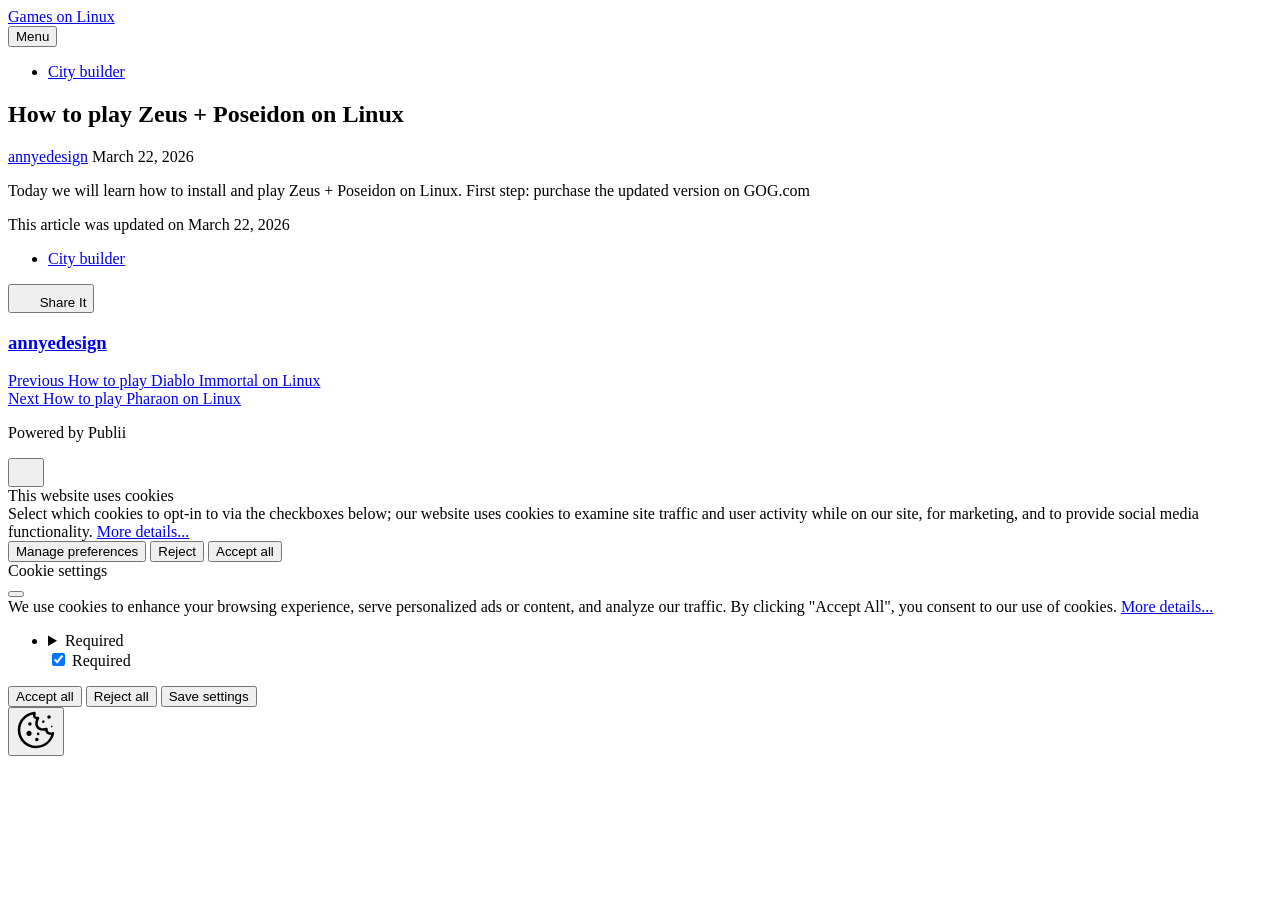
<file: how-to-play-zeus-poseidon-on-linux.html>
<!DOCTYPE html><html lang="en-gb"><head><meta charset="utf-8"><meta http-equiv="X-UA-Compatible" content="IE=edge"><meta name="viewport" content="width=device-width,initial-scale=1"><title>How to play Zeus + Poseidon on Linux - Games on Linux</title><meta name="description" content="Today we will learn how to install and play Zeus + Poseidon on Linux. First step: purchase the updated version on GOG.com"><meta name="generator" content="Publii Open-Source CMS for Static Site"><link rel="canonical" href="https://annyedesign.github.io/gamesonlinux/how-to-play-zeus-poseidon-on-linux.html"><link rel="alternate" type="application/atom+xml" href="https://annyedesign.github.io/gamesonlinux/feed.xml" title="Games on Linux - RSS"><link rel="alternate" type="application/json" href="https://annyedesign.github.io/gamesonlinux/feed.json" title="Games on Linux - JSON"><meta property="og:title" content="How to play Zeus + Poseidon on Linux"><meta property="og:site_name" content="Games on Linux"><meta property="og:description" content="Today we will learn how to install and play Zeus + Poseidon on Linux. First step: purchase the updated version on GOG.com"><meta property="og:url" content="https://annyedesign.github.io/gamesonlinux/how-to-play-zeus-poseidon-on-linux.html"><meta property="og:type" content="article"><link rel="stylesheet" href="https://annyedesign.github.io/gamesonlinux/assets/css/style.css?v=38599bf86905ea1f0d495adf58858caa"><script type="application/ld+json">{"@context":"http://schema.org","@type":"Article","mainEntityOfPage":{"@type":"WebPage","@id":"https://annyedesign.github.io/gamesonlinux/how-to-play-zeus-poseidon-on-linux.html"},"headline":"How to play Zeus + Poseidon on Linux","datePublished":"2026-03-22T15:10+01:00","dateModified":"2026-03-22T15:54+01:00","description":"Today we will learn how to install and play Zeus + Poseidon on Linux. First step: purchase the updated version on GOG.com","author":{"@type":"Person","name":"annyedesign","url":"https://annyedesign.github.io/gamesonlinux/authors/annyedesign/"},"publisher":{"@type":"Organization","name":"annyedesign"}}</script><noscript><style>img[loading] {
                    opacity: 1;
                }</style></noscript><meta name="monetag" content="6c7d2d732c63f5730d5d0d2b13798b8d"></head><body class="post-template"><header class="top js-header"><a class="logo" href="https://annyedesign.github.io/gamesonlinux/index.html">Games on Linux</a><nav class="navbar js-navbar"><button class="navbar__toggle js-toggle" aria-label="Menu" aria-haspopup="true" aria-expanded="false"><span class="navbar__toggle-box"><span class="navbar__toggle-inner">Menu</span></span></button><ul class="navbar__menu"><li><a href="https://annyedesign.github.io/gamesonlinux/tags/city-builder/index.html" target="_self">City builder</a></li></ul></nav></header><main class="post"><article class="content"><div class="hero hero--noimage"><header class="hero__content"><div class="wrapper"><h1>How to play Zeus + Poseidon on Linux</h1><div class="feed__meta content__meta"><a href="https://annyedesign.github.io/gamesonlinux/authors/annyedesign/index.html" class="feed__author">annyedesign</a> <time datetime="2026-03-22T15:10" class="feed__date">March 22, 2026</time></div></div></header></div><div class="entry-wrapper content__entry"><p>Today we will learn how to install and play Zeus + Poseidon on Linux. First step: purchase the updated version on GOG.com</p></div><footer class="content__footer"><div class="entry-wrapper"><p class="content__updated">This article was updated on March 22, 2026</p><div class="content__actions"><ul class="content__tag"><li><a href="https://annyedesign.github.io/gamesonlinux/tags/city-builder/index.html">City builder</a></li></ul><div class="content__share"><button class="btn--icon content__share-button js-content__share-button"><svg width="20" height="20" aria-hidden="true"><use xlink:href="https://annyedesign.github.io/gamesonlinux/assets/svg/svg-map.svg#share"></use></svg> <span>Share It</span></button><div class="content__share-popup js-content__share-popup"></div></div></div><div class="content__bio bio"><div><h3 class="h4 bio__name"><a href="https://annyedesign.github.io/gamesonlinux/authors/annyedesign/index.html" rel="author">annyedesign</a></h3></div></div></div><nav class="content__nav"><div class="wrapper"><div class="content__nav-inner"><div class="content__nav-prev"><a href="https://annyedesign.github.io/gamesonlinux/how-to-play-diablo-immortal-on-linux.html" class="content__nav-link" rel="prev"><div><span>Previous</span> How to play Diablo Immortal on Linux</div></a></div><div class="content__nav-next"><a href="https://annyedesign.github.io/gamesonlinux/how-to-play-pharaon-on-linux.html" class="content__nav-link" rel="next"><div><span>Next</span> How to play Pharaon on Linux</div></a></div></div></div></nav></footer></article></main><footer class="footer footer--glued"><div class="wrapper"><div class="footer__copyright"><p>Powered by Publii</p></div><button id="backToTop" class="footer__bttop" aria-label="Back to top" title="Back to top"><svg width="20" height="20"><use xlink:href="https://annyedesign.github.io/gamesonlinux/assets/svg/svg-map.svg#toparrow"/></svg></button></div></footer><script defer="defer" src="https://annyedesign.github.io/gamesonlinux/assets/js/scripts.min.js?v=dafec4f87fead6718cb125f0b0fc8441"></script><script>window.publiiThemeMenuConfig={mobileMenuMode:'sidebar',animationSpeed:300,submenuWidth: 'auto',doubleClickTime:500,mobileMenuExpandableSubmenus:true,relatedContainerForOverlayMenuSelector:'.top'};</script><script>var images = document.querySelectorAll('img[loading]');
        for (var i = 0; i < images.length; i++) {
            if (images[i].complete) {
                images[i].classList.add('is-loaded');
            } else {
                images[i].addEventListener('load', function () {
                    this.classList.add('is-loaded');
                }, false);
            }
        }</script><div class="pcb" data-behaviour="badge" data-behaviour-link="#cookie-settings" data-revision="1" data-config-ttl="90" data-debug-mode="false"><div role="dialog" aria-modal="true" aria-hidden="true" aria-labelledby="pcb-title" aria-describedby="pcb-txt" class="pcb__banner"><div class="pcb__inner"><div id="pcb-title" role="heading" aria-level="2" class="pcb__title">This website uses cookies</div><div id="pcb-txt" class="pcb__txt">Select which cookies to opt-in to via the checkboxes below; our website uses cookies to examine site traffic and user activity while on our site, for marketing, and to provide social media functionality. <a href="#not-specified">More details...</a></div><div class="pcb__buttons"><button type="button" class="pcb__btn pcb__btn--link pcb__btn--configure" aria-haspopup="dialog">Manage preferences</button> <button type="button" class="pcb__btn pcb__btn--reject">Reject</button> <button type="button" class="pcb__btn pcb__btn--solid pcb__btn--accept">Accept all</button></div></div></div><div class="pcb__popup" role="dialog" aria-modal="true" aria-hidden="true" aria-labelledby="pcb-popup-title"><div class="pcb__popup__wrapper"><div class="pcb__inner pcb__popup__inner"><div class="pcb__popup__heading"><div id="pcb-popup-title" role="heading" aria-level="2" class="pcb__title">Cookie settings</div><button class="pcb__popup__close" aria-label="Close"></button></div><div class="pcb__popup__content"><div class="pcb__txt pcb__popup__txt">We use cookies to enhance your browsing experience, serve personalized ads or content, and analyze our traffic. By clicking "Accept All", you consent to our use of cookies. <a href="#not-specified">More details...</a></div><ul class="pcb__groups"><li class="pcb__group"><details><summary class="pcb__group__title no-desc">Required</summary></details><div class="pcb__popup__switch is-checked"><input type="checkbox" data-group-name="" id="pcb-group-0" checked="checked"> <label for="pcb-group-0">Required</label></div></li></ul></div><div class="pcb__buttons pcb__popup__buttons"><button type="button" class="pcb__btn pcb__btn--solid pcb__btn--accept">Accept all</button> <button type="button" class="pcb__btn pcb__btn--reject">Reject all</button> <button type="button" class="pcb__btn pcb__btn--save">Save settings</button></div></div></div></div><div class="pcb__overlay" aria-hidden="true"></div><button class="pcb__badge" aria-label="Cookie Policy" aria-hidden="true"><svg xmlns="http://www.w3.org/2000/svg" aria-hidden="true" focusable="false" width="40" height="40" viewBox="0 0 23 23" fill="currentColor"><path d="M21.41 12.71c-.08-.01-.15 0-.22 0h-.03c-.03 0-.05 0-.08.01-.07 0-.13.01-.19.04-.52.21-1.44.19-2.02-.22-.44-.31-.65-.83-.62-1.53a.758.758 0 0 0-.27-.61.73.73 0 0 0-.65-.14c-1.98.51-3.49.23-4.26-.78-.82-1.08-.73-2.89.24-4.49.14-.23.14-.52 0-.75a.756.756 0 0 0-.67-.36c-.64.03-1.11-.1-1.31-.35-.19-.26-.13-.71-.01-1.29.04-.18.06-.38.03-.59-.05-.4-.4-.7-.81-.66C5.1 1.54 1 6.04 1 11.48 1 17.28 5.75 22 11.6 22c5.02 0 9.39-3.54 10.39-8.42.08-.4-.18-.78-.58-.87Zm-9.81 7.82c-5.03 0-9.12-4.06-9.12-9.06 0-4.34 3.05-8 7.25-8.86-.08.7.05 1.33.42 1.81.24.32.66.67 1.38.84-.76 1.86-.65 3.78.36 5.11.61.81 2.03 2 4.95 1.51.18.96.71 1.54 1.18 1.87.62.43 1.38.62 2.1.62.05 0 .09 0 .13-.01-1.23 3.64-4.7 6.18-8.64 6.18ZM13 17c0 .55-.45 1-1 1s-1-.45-1-1 .45-1 1-1 1 .45 1 1Zm5.29-12.3a.99.99 0 0 1-.29-.71c0-.55.45-.99 1-.99a1 1 0 0 1 .71.3c.19.19.29.44.29.71 0 .55-.45.99-1 .99a1 1 0 0 1-.71-.3ZM9 13.5c0 .83-.67 1.5-1.5 1.5S6 14.33 6 13.5 6.67 12 7.5 12s1.5.67 1.5 1.5Zm3.25.81a.744.744 0 0 1-.06-1.05c.28-.32.75-.34 1.05-.06.31.28.33.75.05 1.06-.15.16-.35.25-.56.25-.18 0-.36-.06-.5-.19ZM8.68 7.26c.41.37.44 1 .07 1.41-.2.22-.47.33-.75.33a.96.96 0 0 1-.67-.26c-.41-.37-.44-1-.07-1.41.37-.42 1-.45 1.41-.08Zm11.48 1.88c.18-.19.52-.19.7 0 .05.04.09.1.11.16.03.06.04.12.04.19 0 .13-.05.26-.15.35-.09.1-.22.15-.35.15s-.26-.05-.35-.15a.355.355 0 0 1-.11-.16.433.433 0 0 1-.04-.19c0-.13.05-.26.15-.35Zm-4.93-1.86a.75.75 0 1 1 1.059-1.06.75.75 0 0 1-1.059 1.06Z"/></svg></button></div><script>(function(win) {
    if (!document.querySelector('.pcb')) {
        return;
    }

    var cbConfig = {
        behaviour: document.querySelector('.pcb').getAttribute('data-behaviour'),
        behaviourLink: document.querySelector('.pcb').getAttribute('data-behaviour-link'),
        revision: document.querySelector('.pcb').getAttribute('data-revision'),
        configTTL: parseInt(document.querySelector('.pcb').getAttribute('data-config-ttl'), 10),
        debugMode: document.querySelector('.pcb').getAttribute('data-debug-mode') === 'true',
        initialState: null,
        initialLsState: null,
        previouslyAccepted: []
    };

    var cbUI = {
        wrapper: document.querySelector('.pcb'),
        banner: {
            element: null,
            btnAccept: null,
            btnReject: null,
            btnConfigure: null
        },
        popup: {
            element: null,
            btnClose: null,
            btnSave: null,
            btnAccept: null,
            btnReject: null,
            checkboxes: null,
        },
        overlay: null,
        badge: null,
        blockedScripts: document.querySelectorAll('script[type^="gdpr-blocker/"]'),
        triggerLinks: cbConfig.behaviourLink ? document.querySelectorAll('a[href*="' + cbConfig.behaviourLink + '"]') : null
    };

    function initUI () {
        // setup banner elements
        cbUI.banner.element = cbUI.wrapper.querySelector('.pcb__banner');
        cbUI.banner.btnAccept = cbUI.banner.element.querySelector('.pcb__btn--accept');
        cbUI.banner.btnReject = cbUI.banner.element.querySelector('.pcb__btn--reject');
        cbUI.banner.btnConfigure = cbUI.banner.element.querySelector('.pcb__btn--configure');

        // setup popup elements
        if (cbUI.wrapper.querySelector('.pcb__popup')) {
            cbUI.popup.element = cbUI.wrapper.querySelector('.pcb__popup');
            cbUI.popup.btnClose = cbUI.wrapper.querySelector('.pcb__popup__close');
            cbUI.popup.btnSave = cbUI.popup.element.querySelector('.pcb__btn--save');
            cbUI.popup.btnAccept = cbUI.popup.element.querySelector('.pcb__btn--accept');
            cbUI.popup.btnReject = cbUI.popup.element.querySelector('.pcb__btn--reject');
            cbUI.popup.checkboxes = cbUI.popup.element.querySelector('input[type="checkbox"]');
            // setup overlay
            cbUI.overlay = cbUI.wrapper.querySelector('.pcb__overlay');
        }

        cbUI.badge = cbUI.wrapper.querySelector('.pcb__badge');

        if (cbConfig.behaviour.indexOf('link') > -1) {
            for (var i = 0; i < cbUI.triggerLinks.length; i++) {
                cbUI.triggerLinks[i].addEventListener('click', function(e) {
                    e.preventDefault();
                    showBannerOrPopup();
                });
            }
        }
    }

    function initState () {
        var lsKeyName = getConfigName();
        var currentConfig = localStorage.getItem(lsKeyName);
        var configIsFresh = checkIfConfigIsFresh();

        if (!configIsFresh || currentConfig === null) {
            if (cbConfig.debugMode) {
                console.log('🍪 Config not found, or configuration expired');
            }

            if (window.publiiCBGCM) {
                gtag('consent', 'default', {
                    'ad_storage': window.publiiCBGCM.defaultState.ad_storage ? 'granted' : 'denied',
                    'ad_personalization': window.publiiCBGCM.defaultState.ad_personalization ? 'granted' : 'denied',
                    'ad_user_data': window.publiiCBGCM.defaultState.ad_user_data ? 'granted' : 'denied',
                    'analytics_storage': window.publiiCBGCM.defaultState.analytics_storage ? 'granted' : 'denied',
                    'personalization_storage': window.publiiCBGCM.defaultState.personalization_storage ? 'granted' : 'denied',
                    'functionality_storage': window.publiiCBGCM.defaultState.functionality_storage ? 'granted' : 'denied',
                    'security_storage': window.publiiCBGCM.defaultState.security_storage ? 'granted' : 'denied'
                });  
                
                if (cbConfig.debugMode) {
                    console.log('🍪 GCMv2 DEFAULT STATE: ' + JSON.stringify({
                        'ad_storage': window.publiiCBGCM.defaultState.ad_storage ? 'granted' : 'denied',
                        'ad_personalization': window.publiiCBGCM.defaultState.ad_personalization ? 'granted' : 'denied',
                        'ad_user_data': window.publiiCBGCM.defaultState.ad_user_data ? 'granted' : 'denied',
                        'analytics_storage': window.publiiCBGCM.defaultState.analytics_storage ? 'granted' : 'denied',
                        'personalization_storage': window.publiiCBGCM.defaultState.personalization_storage ? 'granted' : 'denied',
                        'functionality_storage': window.publiiCBGCM.defaultState.functionality_storage ? 'granted' : 'denied',
                        'security_storage': window.publiiCBGCM.defaultState.security_storage ? 'granted' : 'denied'
                    }));
                }
            }

            showBanner();
        } else if (typeof currentConfig === 'string') {
            if (cbConfig.debugMode) {
                console.log('🍪 Config founded');
            }

            cbConfig.initialLsState = currentConfig.split(',');

            if (window.publiiCBGCM) {
                gtag('consent', 'default', {
                    'ad_storage': getDefaultConsentState(currentConfig, 'ad_storage'),
                    'ad_personalization': getDefaultConsentState(currentConfig, 'ad_personalization'),
                    'ad_user_data': getDefaultConsentState(currentConfig, 'ad_user_data'),
                    'analytics_storage': getDefaultConsentState(currentConfig, 'analytics_storage'),
                    'personalization_storage': getDefaultConsentState(currentConfig, 'personalization_storage'),
                    'functionality_storage': getDefaultConsentState(currentConfig, 'functionality_storage'),
                    'security_storage': getDefaultConsentState(currentConfig, 'security_storage')
                });
                
                if (cbConfig.debugMode) {
                    console.log('🍪 GCMv2 DEFAULT STATE: ' + JSON.stringify({
                        'ad_storage': getDefaultConsentState(currentConfig, 'ad_storage'),
                        'ad_personalization': getDefaultConsentState(currentConfig, 'ad_personalization'),
                        'ad_user_data': getDefaultConsentState(currentConfig, 'ad_user_data'),
                        'analytics_storage': getDefaultConsentState(currentConfig, 'analytics_storage'),
                        'personalization_storage': getDefaultConsentState(currentConfig, 'personalization_storage'),
                        'functionality_storage': getDefaultConsentState(currentConfig, 'functionality_storage'),
                        'security_storage': getDefaultConsentState(currentConfig, 'security_storage')
                    }));
                }
            }

            showBadge();

            if (cbUI.popup.element) {
                var allowedGroups = currentConfig.split(',');
                var checkedCheckboxes = cbUI.popup.element.querySelectorAll('input[type="checkbox"]:checked');

                for (var j = 0; j < checkedCheckboxes.length; j++) {
                    var name = checkedCheckboxes[j].getAttribute('data-group-name');

                    if (name && name !== '-' && allowedGroups.indexOf(name) === -1) {
                        checkedCheckboxes[j].checked = false;
                    }
                }

                for (var i = 0; i < allowedGroups.length; i++) {
                    var checkbox = cbUI.popup.element.querySelector('input[type="checkbox"][data-group-name="' + allowedGroups[i] + '"]');

                    if (checkbox) {
                        checkbox.checked = true;
                    }

                    allowCookieGroup(allowedGroups[i]);
                }
            }
        }

        setTimeout(function () {
            cbConfig.initialState = getInitialStateOfConsents();
        }, 0);
    }

    function checkIfConfigIsFresh () {
        var lastConfigSave = localStorage.getItem('publii-gdpr-cookies-config-save-date');

        if (lastConfigSave === null) {
            return false;
        }

        lastConfigSave = parseInt(lastConfigSave, 10);

        if (lastConfigSave === 0) {
            return true;
        }

        if (+new Date() - lastConfigSave < cbConfig.configTTL * 24 * 60 * 60 * 1000) {
            return true;
        }

        return false;
    }

    function getDefaultConsentState (currentConfig, consentGroup) {
        let configGroups = currentConfig.split(',');

        for (let i = 0; i < configGroups.length; i++) {
            let groupName = configGroups[i];
            let group = window.publiiCBGCM.groups.find(group => group.cookieGroup === groupName);

            if (group && group[consentGroup]) {
                return 'granted';
            }
        }  
        
        if (window.publiiCBGCM.defaultState[consentGroup]) {
            return 'granted'; 
        }
        
        return 'denied';
    }

    function initBannerEvents () {
        cbUI.banner.btnAccept.addEventListener('click', function (e) {
            e.preventDefault();
            acceptAllCookies('banner');
            showBadge();
        }, false);

        if (cbUI.banner.btnReject) {
            cbUI.banner.btnReject.addEventListener('click', function (e) {
                e.preventDefault();
                rejectAllCookies();
                showBadge();
            }, false);
        }

        if (cbUI.banner.btnConfigure) {
            cbUI.banner.btnConfigure.addEventListener('click', function (e) {
                e.preventDefault();
                hideBanner();
                showAdvancedPopup();
                showBadge();
            }, false);
        }
    }

    function initPopupEvents () {
        if (!cbUI.popup.element) {
            return;
        }

        cbUI.overlay.addEventListener('click', function (e) {
            hideAdvancedPopup();
        }, false);

        cbUI.popup.element.addEventListener('click', function (e) {
            e.stopPropagation();
        }, false);

        cbUI.popup.btnAccept.addEventListener('click', function (e) {
            e.preventDefault();
            acceptAllCookies('popup');
        }, false);

        cbUI.popup.btnReject.addEventListener('click', function (e) {
            e.preventDefault();
            rejectAllCookies();
        }, false);

        cbUI.popup.btnSave.addEventListener('click', function (e) {
            e.preventDefault();
            saveConfiguration();
        }, false);

        cbUI.popup.btnClose.addEventListener('click', function (e) {
            e.preventDefault();
            hideAdvancedPopup();
        }, false);
    }

    function initBadgeEvents () {
        if (!cbUI.badge) {
            return;
        }

        cbUI.badge.addEventListener('click', function (e) {
            showBannerOrPopup();
        }, false);
    }

    initUI();
    initState();
    initBannerEvents();
    initPopupEvents();
    initBadgeEvents();

    /**
     * API
     */
    function addScript (src, inline) {
        var newScript = document.createElement('script');

        if (src) {
            newScript.setAttribute('src', src);
        }

        if (inline) {
            newScript.text = inline;
        }

        document.body.appendChild(newScript);
    }

    function allowCookieGroup (allowedGroup) {
        var scripts = document.querySelectorAll('script[type="gdpr-blocker/' + allowedGroup + '"]');
        cbConfig.previouslyAccepted.push(allowedGroup);
    
        for (var j = 0; j < scripts.length; j++) {
            addScript(scripts[j].src, scripts[j].text);
        }

        var groupEvent = new Event('publii-cookie-banner-unblock-' + allowedGroup);
        document.body.dispatchEvent(groupEvent);
        unlockEmbeds(allowedGroup);

        if (cbConfig.debugMode) {
            console.log('🍪 Allowed group: ' + allowedGroup);
        }

        if (window.publiiCBGCM && (!cbConfig.initialLsState || cbConfig.initialLsState.indexOf(allowedGroup) === -1)) {
            let consentResult = {};
            let group = window.publiiCBGCM.groups.find(group => group.cookieGroup === allowedGroup);

            if (group) {
                let foundSomeConsents = false;

                Object.keys(group).forEach(key => {
                    if (key !== 'cookieGroup' && group[key] === true) {
                        consentResult[key] = 'granted';
                        foundSomeConsents = true;
                    }
                });

                if (foundSomeConsents) {
                    gtag('consent', 'update', consentResult);   

                    if (cbConfig.debugMode) {
                        console.log('🍪 GCMv2 UPDATE: ' + JSON.stringify(consentResult));
                    }
                }
            }
        }
    }

    function showBannerOrPopup () {
        if (cbUI.popup.element) {
            showAdvancedPopup();
        } else {
            showBanner();
        }
    }

    function showAdvancedPopup () {
        cbUI.popup.element.classList.add('is-visible');
        cbUI.overlay.classList.add('is-visible');
        cbUI.popup.element.setAttribute('aria-hidden', 'false');
        cbUI.overlay.setAttribute('aria-hidden', 'false');
    }

    function hideAdvancedPopup () {
        cbUI.popup.element.classList.remove('is-visible');
        cbUI.overlay.classList.remove('is-visible');
        cbUI.popup.element.setAttribute('aria-hidden', 'true');
        cbUI.overlay.setAttribute('aria-hidden', 'true');
    }

    function showBanner () {
        cbUI.banner.element.classList.add('is-visible');
        cbUI.banner.element.setAttribute('aria-hidden', 'false');
    }

    function hideBanner () {
        cbUI.banner.element.classList.remove('is-visible');
        cbUI.banner.element.setAttribute('aria-hidden', 'true');
    }

    function showBadge () {
        if (!cbUI.badge) {
            return;
        }

        cbUI.badge.classList.add('is-visible');
        cbUI.badge.setAttribute('aria-hidden', 'false');
    }

    function getConfigName () {
        var lsKeyName = 'publii-gdpr-allowed-cookies';

        if (cbConfig.revision) {
            lsKeyName = lsKeyName + '-v' + parseInt(cbConfig.revision, 10);
        }

        return lsKeyName;
    }

    function storeConfiguration (allowedGroups) {
        var lsKeyName = getConfigName();
        var dataToStore = allowedGroups.join(',');
        localStorage.setItem(lsKeyName, dataToStore);

        if (cbConfig.configTTL === 0) {
            localStorage.setItem('publii-gdpr-cookies-config-save-date', 0);

            if (cbConfig.debugMode) {
                console.log('🍪 Store never expiring configuration');
            }
        } else {
            localStorage.setItem('publii-gdpr-cookies-config-save-date', +new Date());
        }
    }

    function getInitialStateOfConsents () {
        if (!cbUI.popup.element) {
            return [];
        }

        var checkedGroups = cbUI.popup.element.querySelectorAll('input[type="checkbox"]:checked');
        var groups = [];

        for (var i = 0; i < checkedGroups.length; i++) {
            var allowedGroup = checkedGroups[i].getAttribute('data-group-name');

            if (allowedGroup !== '') {
                groups.push(allowedGroup);
            }
        }

        if (cbConfig.debugMode) {
            console.log('🍪 Initial state: ' + groups.join(', '));
        }

        return groups;
    }

    function getCurrentStateOfConsents () {
        if (!cbUI.popup.element) {
            return [];
        }

        var checkedGroups = cbUI.popup.element.querySelectorAll('input[type="checkbox"]:checked');
        var groups = [];

        for (var i = 0; i < checkedGroups.length; i++) {
            var allowedGroup = checkedGroups[i].getAttribute('data-group-name');

            if (allowedGroup !== '') {
                groups.push(allowedGroup);
            }
        }

        if (cbConfig.debugMode) {
            console.log('🍪 State to save: ' + groups.join(', '));
        }

        return groups;
    }

    function getAllGroups () {
        if (!cbUI.popup.element) {
            return [];
        }

        var checkedGroups = cbUI.popup.element.querySelectorAll('input[type="checkbox"]');
        var groups = [];

        for (var i = 0; i < checkedGroups.length; i++) {
            var allowedGroup = checkedGroups[i].getAttribute('data-group-name');

            if (allowedGroup !== '') {
                groups.push(allowedGroup);
            }
        }

        return groups;
    }

    function acceptAllCookies (source) {
        var groupsToAccept = getAllGroups();
        storeConfiguration(groupsToAccept);

        for (var i = 0; i < groupsToAccept.length; i++) {
            var group = groupsToAccept[i];

            if (cbConfig.initialState.indexOf(group) > -1 || cbConfig.previouslyAccepted.indexOf(group) > -1) {
                if (cbConfig.debugMode) {
                    console.log('🍪 Skip previously activated group: ' + group);
                }

                continue;
            }

            allowCookieGroup(group);
        }

        if (cbUI.popup.element) {
            var checkboxesToCheck = cbUI.popup.element.querySelectorAll('input[type="checkbox"]');

            for (var j = 0; j < checkboxesToCheck.length; j++) {
                checkboxesToCheck[j].checked = true;
            }
        }

        if (cbConfig.debugMode) {
            console.log('🍪 Accept all cookies: ', groupsToAccept.join(', '));
        }

        if (source === 'popup') {
            hideAdvancedPopup();
        } else if (source === 'banner') {
            hideBanner();
        }
    }

    function rejectAllCookies () {
        if (cbConfig.debugMode) {
            console.log('🍪 Reject all cookies');
        }

        storeConfiguration([]);
        setTimeout(function () {
            window.location.reload();
        }, 100);
    }

    function saveConfiguration () {
        var groupsToAccept = getCurrentStateOfConsents();
        storeConfiguration(groupsToAccept);

        if (cbConfig.debugMode) {
            console.log('🍪 Save new config: ', groupsToAccept.join(', '));
        }

        if (reloadIsNeeded(groupsToAccept)) {
            setTimeout(function () {
                window.location.reload();
            }, 100);
            return;
        }

        for (var i = 0; i < groupsToAccept.length; i++) {
            var group = groupsToAccept[i];

            if (cbConfig.initialState.indexOf(group) > -1 || cbConfig.previouslyAccepted.indexOf(group) > -1) {
                if (cbConfig.debugMode) {
                    console.log('🍪 Skip previously activated group: ' + group);
                }

                continue;
            }

            allowCookieGroup(group);
        }

        hideAdvancedPopup();
    }

    function reloadIsNeeded (groupsToAccept) {
        // check if user rejected consent for initial groups
        var initialGroups = cbConfig.initialState;
        var previouslyAcceptedGroups = cbConfig.previouslyAccepted;
        var groupsToCheck = initialGroups.concat(previouslyAcceptedGroups);

        for (var i = 0; i < groupsToCheck.length; i++) {
            var groupToCheck = groupsToCheck[i];

            if (groupToCheck !== '' && groupsToAccept.indexOf(groupToCheck) === -1) {
                if (cbConfig.debugMode) {
                    console.log('🍪 Reload is needed due lack of: ', groupToCheck);
                }

                return true;
            }
        }

        return false;
    }

    function unlockEmbeds (cookieGroup) {
        var iframesToUnlock = document.querySelectorAll('.pec-wrapper[data-consent-group-id="' + cookieGroup + '"]');

        for (var i = 0; i < iframesToUnlock.length; i++) {
            var iframeWrapper = iframesToUnlock[i];
            iframeWrapper.querySelector('.pec-overlay').classList.remove('is-active');
            iframeWrapper.querySelector('.pec-overlay').setAttribute('aria-hidden', 'true');
            var iframe = iframeWrapper.querySelector('iframe');
            iframe.setAttribute('src', iframe.getAttribute('data-consent-src'));
        }
    }

    win.publiiEmbedConsentGiven = function (cookieGroup) {
        // it will unlock embeds
        allowCookieGroup(cookieGroup);

        var checkbox = cbUI.popup.element.querySelector('input[type="checkbox"][data-group-name="' + cookieGroup + '"]');

        if (checkbox) {
            checkbox.checked = true;
        }

        var groupsToAccept = getCurrentStateOfConsents();
        storeConfiguration(groupsToAccept);

        if (cbConfig.debugMode) {
            console.log('🍪 Save new config: ', groupsToAccept.join(', '));
        }
    }
})(window);</script></body></html>
</file>
